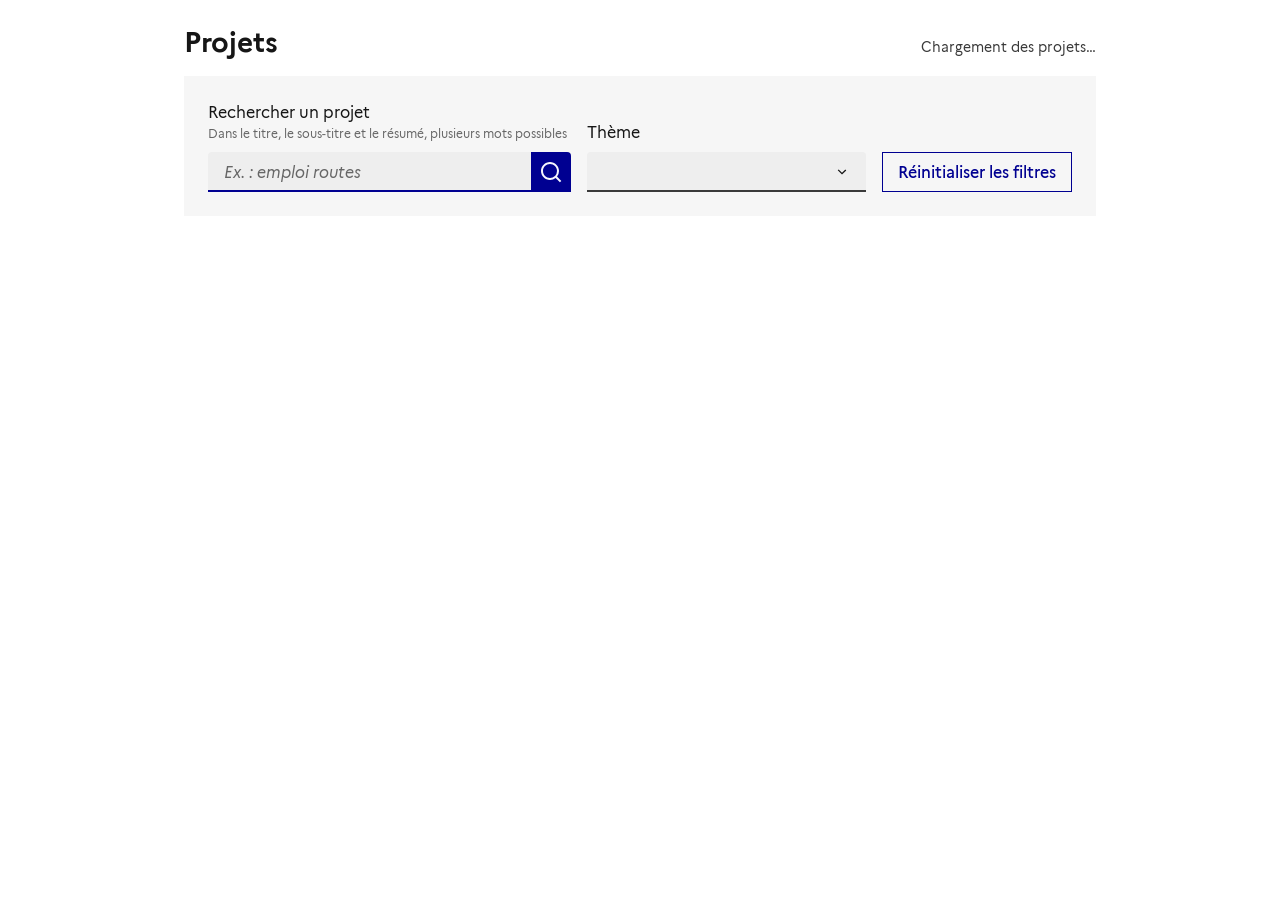
<file: index.html>
<!doctype html>
<html lang="fr">
<head>
<meta charset="utf-8">
<meta name="viewport" content="width=device-width, initial-scale=1">
<title>Projets</title>
<!-- Système de Design de l'État (fichiers officiels non modifiés) -->
<link rel="stylesheet" href="dsfr/core/core.min.css">
<link rel="stylesheet" href="dsfr/component/form/form.min.css">
<link rel="stylesheet" href="dsfr/component/input/input.min.css">
<link rel="stylesheet" href="dsfr/component/select/select.min.css">
<link rel="stylesheet" href="dsfr/component/search/search.min.css">
<link rel="stylesheet" href="dsfr/component/button/button.min.css">
<link rel="stylesheet" href="dsfr/component/link/link.min.css">
<link rel="stylesheet" href="dsfr/component/card/card.min.css">
<link rel="stylesheet" href="dsfr/component/badge/badge.min.css">
<link rel="stylesheet" href="dsfr/component/tag/tag.min.css">
<link rel="stylesheet" href="dsfr/component/pagination/pagination.min.css">
<link rel="stylesheet" href="dsfr/component/alert/alert.min.css">
<link rel="stylesheet" href="dsfr/component/skiplink/skiplink.min.css">
<link rel="stylesheet" href="css/app.css">
</head>
<body>

<div class="fr-skiplinks">
  <nav aria-label="Accès rapide" class="fr-container">
    <ul class="fr-skiplinks__list">
      <li><a class="fr-link" href="#q">Recherche</a></li>
      <li><a class="fr-link" href="#liste">Résultats</a></li>
    </ul>
  </nav>
</div>

<main id="w" class="app">
  <div class="app-tete">
    <div class="app-tete__id" id="tete-id">
      <!-- Le logo (réglage entete.logo) est inséré ici par le script. Titre et texte viennent de la table de réglages de Grist. -->
      <div class="app-tete__texte">
        <h2 class="fr-h3 app-titre" id="titre">Projets</h2>
        <p class="app-intro" id="intro" hidden></p>
      </div>
    </div>
    <p class="fr-text--sm app-compteur" id="compteur" aria-live="polite">Chargement des projets…</p>
  </div>

  <div class="app-barre">
    <form id="recherche" role="search" class="app-champ-q">
      <div class="fr-search-bar fr-search-bar--labelled">
        <label class="fr-label" for="q">Rechercher un projet<span class="fr-hint-text">Dans le titre, le sous-titre et le résumé, plusieurs mots possibles</span></label>
        <input class="fr-input" type="search" id="q" name="q" autocomplete="off" placeholder="Ex. : emploi routes">
        <button type="submit" class="fr-btn" title="Rechercher">Rechercher</button>
      </div>
    </form>
    <!-- Le libellé du filtre est celui de la colonne des thèmes dans Grist ; « Thème » n'est que le libellé par défaut. -->
    <div class="fr-select-group app-champ-theme" id="groupe-theme">
      <label class="fr-label" for="theme">Thème</label>
      <select class="fr-select" id="theme" name="theme"></select>
    </div>
    <button type="button" class="fr-btn fr-btn--secondary app-reinit" id="reinit">Réinitialiser les filtres</button>
  </div>

  <div class="app-avis" id="avis"></div>
  <div id="liste" tabindex="-1"></div>
  <nav class="fr-pagination" aria-label="Pagination" id="pagination" hidden></nav>
</main>

<dialog id="detail" class="app-dialog" aria-labelledby="m-titre">
  <div class="app-dialog__tete">
    <button type="button" class="fr-btn--close fr-btn" id="m-fermer" title="Fermer la fenêtre">Fermer</button>
  </div>
  <div class="app-dialog__corps" id="m-corps"></div>
  <div class="app-dialog__pied">
    <button type="button" class="fr-btn fr-btn--tertiary fr-btn--sm" id="m-prec"></button>
    <span class="app-pos" id="m-pos" aria-live="polite"></span>
    <button type="button" class="fr-btn fr-btn--tertiary fr-btn--sm" id="m-suiv"></button>
  </div>
</dialog>

<!-- Interface de programmation de Grist.
     Pour éviter tout appel à un domaine extérieur, remplacez cette adresse par celle de votre instance :
     https://votre-instance-grist/grist-plugin-api.js -->
<script src="https://docs.getgrist.com/grist-plugin-api.js"></script>
<script src="js/config.js"></script>
<script src="js/socle.js"></script>
<script src="js/widget.js"></script>
</body>
</html>
</file>
<file: css/app.css>
/* Mise en page du widget « Projets » (maquette B : liste de cartes horizontales sur une colonne).
   Les composants (carte, recherche, liste déroulante, étiquette, bouton, pagination, alerte) viennent du DSFR,
   utilisé sans modification dans le dossier dsfr/. */

html { font-family: Marianne, arial, sans-serif; }
body { margin: 0; background: var(--background-default-grey); color: var(--text-default-grey); }
[hidden] { display: none !important; }

.app { max-width: 60rem; margin: 0 auto; padding: 1.5rem 1.5rem 3rem; }

/* en-tête : titre à gauche, compteur à droite */
.app-tete { display: flex; flex-wrap: wrap; align-items: flex-end; justify-content: space-between; gap: .5rem 1.5rem; margin-bottom: 1rem; }
.app-tete__id { display: flex; flex-wrap: wrap; align-items: center; gap: 1rem 1.5rem; min-width: 0; }
.app-tete__texte { min-width: 0; max-width: 42rem; }
.app-logo { display: block; width: auto; max-width: 12rem; max-height: 5rem; }
.app-titre { margin: 0; }
.app-intro { margin: .5rem 0 0; white-space: pre-line; }
.app-compteur { margin: 0; }
.app-compteur strong { color: var(--text-title-grey); }

/* bloc de filtres : recherche, thème et réinitialisation sur une ligne */
.app-barre { display: grid; grid-template-columns: minmax(0, 1.3fr) minmax(0, 1fr) auto; gap: 1rem; align-items: end; padding: 1.5rem; margin-bottom: 1.5rem; background: var(--background-alt-grey); }
.app-barre .fr-select-group { margin-bottom: 0; }
.app-barre .fr-search-bar { margin: 0; }
.app-barre .fr-select { text-overflow: ellipsis; }
.app-barre:has(> .app-champ-theme[hidden]) { grid-template-columns: minmax(0, 1fr) auto; }
.app-avis { margin-bottom: 1rem; }
.app-avis .fr-alert { max-width: 40rem; margin-bottom: 1rem; }

/* liste de cartes horizontales */
.app-cartes { display: flex; flex-direction: column; gap: 1rem; margin: 0; padding: 0; list-style: none; }
.app-cartes > li { padding: 0; margin: 0; }
.app-cartes .fr-card { width: 100%; }
.fr-card .fr-card__title button { padding: 0; border: 0; background: none; font: inherit; color: inherit; text-align: left; cursor: pointer; }
/* sous-titre limité à 2 lignes ; flex: none empêche la carte (en colonne flexible) d'écraser le paragraphe */
.fr-card .fr-card__desc { flex: 0 0 auto; max-height: 3rem; display: -webkit-box; -webkit-line-clamp: 2; -webkit-box-orient: vertical; overflow: hidden; }
.app-cartes .fr-card__start { display: flex; flex-wrap: wrap; align-items: center; justify-content: space-between; gap: .5rem; }
.app-cartes .fr-card__start .fr-tags-group { margin: 0; }
.app-cartes .fr-card__start .fr-card__detail { margin: 0; }
@media (min-width: 48em) {
  .app-cartes .fr-card--horizontal .fr-card__header { flex: 0 0 15rem; width: 15rem; }
}

/* visuel de la carte : l'illustration, à défaut les tags du projet */
.app-img { display: block; width: 100%; aspect-ratio: 4 / 3; object-fit: cover; background: var(--background-contrast-grey); }
.app-tags { display: flex; align-items: center; width: 100%; height: 100%; min-height: 11.25rem; padding: 1rem; background: var(--background-alt-blue-france); }
.app-tags__liste { display: flex; flex-direction: column; align-items: flex-start; gap: .5rem; margin: 0; padding: 0; list-style: none; }
.app-tags__liste > li { padding: 0; margin: 0; }
.app-neutre { width: 100%; aspect-ratio: 4 / 3; background: var(--background-contrast-grey); }
.app-ico { width: 1rem; height: 1rem; fill: currentColor; flex: none; }
.app-echec { margin: 0; padding: 1rem; text-align: center; font-size: .875rem; color: var(--text-mention-grey); }

#pagination { margin-top: 3rem; }
#pagination .fr-pagination__list { justify-content: center; }

@media (max-width: 61.99em) {
  .app-barre { grid-template-columns: minmax(0, 1fr) minmax(0, 1fr); }
  .app-barre .app-champ-q { grid-column: 1 / -1; }
  .app-barre .app-reinit { justify-self: start; }
  .app-barre:has(> .app-champ-theme[hidden]) { grid-template-columns: minmax(0, 1fr); }
}
@media (max-width: 47.99em) {
  .app { padding: 1rem; }
  .app-barre { grid-template-columns: minmax(0, 1fr); padding: 1rem; }
  .app-barre .app-champ-q { grid-column: auto; }
}

/* fenêtre de détail (boîte de dialogue native : focus piégé, fermeture par Échap) */
.app-dialog { width: min(65rem, calc(100% - 2rem)); max-height: calc(100% - 2rem); padding: 0; border: 0; overflow: auto; background: var(--background-default-grey); color: var(--text-default-grey); }
.app-dialog::backdrop { background: rgba(22, 22, 22, .64); }
.app-dialog__tete { display: flex; padding: 1rem 1rem 0; }
/* galerie à gauche (3/5) et texte à droite (2/5) ; texte seul quand le projet n'a aucun média */
.app-dialog__corps { display: grid; grid-template-columns: 3fr 2fr; gap: 2rem; align-items: start; padding: .5rem 2rem 1.5rem; }
.app-dialog__corps--texte { grid-template-columns: minmax(0, 1fr); max-width: 44rem; }
.app-dialog__pied { position: sticky; bottom: 0; display: flex; align-items: center; justify-content: space-between; gap: .5rem; padding: 1rem 2rem; border-top: 1px solid var(--border-default-grey); background: var(--background-default-grey); }
.app-dialog__pied .fr-btn { gap: .5rem; }
.app-pos { font-size: .875rem; color: var(--text-mention-grey); }

.app-scene { position: relative; display: grid; place-items: center; aspect-ratio: 16 / 9; overflow: hidden; background: var(--background-alt-grey); }
/* Les médias occupent tout le cadre 16/9 de la scène (position absolue : un pourcentage de hauteur n'est pas fiable ici). */
.app-scene > img, .app-scene > iframe, .app-scene > video, .app-scene > .app-video { position: absolute; top: 0; left: 0; width: 100%; height: 100%; }
.app-scene > img { display: block; object-fit: contain; }
.app-scene > iframe, .app-scene > video { border: 0; background: #000; }

.app-nav { position: absolute; top: 50%; transform: translateY(-50%); display: grid; place-items: center; width: 2.5rem; height: 2.5rem; border: 0; background: var(--background-default-grey); color: var(--text-action-high-blue-france); box-shadow: 0 0 0 1px var(--border-default-grey); cursor: pointer; z-index: 2; }
.app-nav:hover { background: var(--background-open-blue-france); }
.app-nav--g { left: .5rem; } .app-nav--d { right: .5rem; }
.app-diapo { position: absolute; right: .5rem; bottom: .5rem; padding: 0 .5rem; background: var(--background-default-grey); color: var(--text-default-grey); font-size: .75rem; line-height: 1.25rem; z-index: 2; }
.app-video { display: grid; place-items: center; gap: 1rem; align-content: center; padding: 1rem; text-align: center; background: var(--background-alt-blue-france); }
.app-video p { margin: 0; font-size: .75rem; color: var(--text-mention-grey); }
.app-video .app-erreur { font-size: 1rem; color: var(--text-default-grey); max-width: 32rem; }
.app-lien-video { margin: .5rem 0 0; }
.app-lecture { gap: .5rem; }
.app-lecture .app-ico { width: 1.25rem; height: 1.25rem; }

/* texte du projet */
.app-info .fr-tags-group { margin: 0 0 .5rem; }
.app-info h2 { margin: .25rem 0 .5rem; }
.app-soustitre { margin: 0 0 .75rem; font-size: 1.125rem; line-height: 1.75rem; color: var(--text-title-grey); }
.app-resume { margin: 0; white-space: pre-line; }
.app-champs { display: grid; gap: .75rem; margin: 1.5rem 0 0; padding: 1rem 0 0; border-top: 1px solid var(--border-default-grey); }
.app-champs dt { font-size: .75rem; line-height: 1.25rem; color: var(--text-mention-grey); }
.app-champs dd { margin: 0; padding: 0; white-space: pre-line; }
.app-champs .fr-tags-group { margin: 0; }
.app-documents { margin: 0; padding: 0; list-style: none; white-space: normal; }
.app-documents > li { padding: 0; margin: 0 0 .5rem; }
.app-doc-info { margin-left: .5rem; font-size: .875rem; color: var(--text-mention-grey); }

@media (max-width: 61.99em) {
  .app-dialog__corps { grid-template-columns: minmax(0, 1fr); gap: 1rem; }
}
@media (max-width: 47.99em) {
  .app-dialog { width: 100%; height: 100%; max-width: none; max-height: none; margin: 0; }
  .app-dialog[open] { display: flex; flex-direction: column; }
  .app-dialog__tete, .app-dialog__pied { flex: none; }
  .app-dialog__corps { flex: 1 0 auto; padding: .5rem 1rem 1rem; }
  .app-dialog__pied { padding: .75rem 1rem; }
  .app-dialog__pied .app-libelle { position: absolute; width: 1px; height: 1px; overflow: hidden; clip: rect(0 0 0 0); white-space: nowrap; }
}
</file>
<file: dsfr/component/form/form.min.css>
/*!
 * DSFR v1.15.4 | SPDX-License-Identifier: Etalab-2.0 | License-Filename: LICENSE.md | restricted use (see terms and conditions)
 */.fr-label{color:var(--text-label-grey);display:block;font-size:1rem;line-height:1.5rem}.fr-label+.fr-input,.fr-label+.fr-input-wrap,.fr-label+.fr-select{margin-top:.5rem}.fr-hint-text{--text-spacing:0 0 1rem;display:block;font-size:.75rem;line-height:1.25rem}.fr-hint-text+.fr-hint-text{margin-top:.25rem}.fr-fieldset{align-items:last baseline;border:0;display:flex;flex-direction:row;flex-wrap:wrap;margin:0 -.75rem 1rem;padding:0 .25rem;position:relative}.fr-fieldset__legend{color:var(--text-label-grey);font-size:1rem;font-weight:700;line-height:1.5rem;margin-left:-.25rem;margin-right:-.25rem;padding-bottom:1rem;padding-left:.75rem;padding-right:.75rem;width:100%}.fr-fieldset__legend--regular{font-weight:400}.fr-fieldset__legend .fr-hint-text{font-weight:400;margin-top:.5rem}.fr-fieldset--error,.fr-fieldset--info,.fr-fieldset--valid{background-position:0 -2.25rem;background-repeat:no-repeat;background-size:2px calc(100% + 1.25rem)}.fr-fieldset--error .fr-fieldset__legend,.fr-fieldset--info .fr-fieldset__legend,.fr-fieldset--valid .fr-fieldset__legend{background-position:0 0;background-repeat:no-repeat;background-size:2px 100%}.fr-fieldset__element{flex:1 1 100%;margin-bottom:1rem;max-width:100%;padding-left:.5rem;padding-right:.5rem}.fr-fieldset__element--inline{flex:0 0 auto}.fr-fieldset__element--inline-grow,.fr-fieldset__element--inline\@md.fr-fieldset__element--inline-grow{flex-grow:1}.fr-fieldset__element.fr-fieldset__element--year{flex:0 0 8rem}.fr-fieldset__element--year:not(.fr-fieldset__element--inline){margin-right:calc(100% - 8rem)}.fr-fieldset__element.fr-fieldset__element--postal{flex:0 0 16rem}.fr-fieldset__element--postal:not(.fr-fieldset__element--inline){margin-right:calc(100% - 16rem)}.fr-fieldset__element.fr-fieldset__element--number{flex:0 0 6rem}.fr-fieldset__element--number:not(.fr-fieldset__element--inline){margin-right:calc(100% - 6rem)}.fr-fieldset__element>.fr-fieldset:last-child:after,.fr-fieldset__element>h1:last-child:after,.fr-fieldset__element>h2:last-child:after,.fr-fieldset__element>h3:last-child:after,.fr-fieldset__element>h4:last-child:after,.fr-fieldset__element>h5:last-child:after,.fr-fieldset__element>h6:last-child:after,.fr-fieldset__element>p:last-child:after,.fr-fieldset__legend>.fr-fieldset:last-child:after,.fr-fieldset__legend>h1:last-child:after,.fr-fieldset__legend>h2:last-child:after,.fr-fieldset__legend>h3:last-child:after,.fr-fieldset__legend>h4:last-child:after,.fr-fieldset__legend>h5:last-child:after,.fr-fieldset__legend>h6:last-child:after,.fr-fieldset__legend>p:last-child:after{content:"";display:block;margin-bottom:-1rem}.fr-fieldset>.fr-messages-group{flex:1 1 100%;padding-left:.5rem;padding-right:.5rem}.fr-fieldset>.fr-messages-group>.fr-message:last-child{margin-bottom:1rem}.fr-message{--comma:", ";--content:var(--comma);align-items:flex-start;display:flex;flex-direction:row;font-size:.75rem;line-height:1.25rem;margin:0 0 .25rem}.fr-message:after{clip:rect(0,0,0,0);border:0;content:var(--content);display:block;height:1px;margin:-1px;overflow:hidden;padding:0;position:absolute;white-space:nowrap;width:1px}.fr-message:last-child{--comma:". ";margin-bottom:0}.fr-message--error:before,.fr-message--info:before,.fr-message--valid:before,.fr-message--warning:before{--icon-size:1rem;background-color:currentColor;content:"";display:inline-block;flex:0 0 auto;height:var(--icon-size);margin-right:.25rem;margin-top:.125rem;-webkit-mask-size:100% 100%;mask-size:100% 100%;vertical-align:calc((.75em - var(--icon-size))*.5);width:var(--icon-size)}.fr-message--error:before{-webkit-mask-image:url(../../icons/system/fr--error-fill.svg);mask-image:url(../../icons/system/fr--error-fill.svg)}.fr-message--valid:before{-webkit-mask-image:url(../../icons/system/fr--success-fill.svg);mask-image:url(../../icons/system/fr--success-fill.svg)}.fr-message--info:before{-webkit-mask-image:url(../../icons/system/fr--info-fill.svg);mask-image:url(../../icons/system/fr--info-fill.svg)}.fr-message--warning:before{-webkit-mask-image:url(../../icons/system/fr--warning-fill.svg);mask-image:url(../../icons/system/fr--warning-fill.svg)}.fr-input-group--valid label,.fr-range-group--valid label,.fr-select-group--valid label,.fr-upload-group--valid label{color:var(--text-default-success)}.fr-input-group--error label,.fr-range-group--error label,.fr-select-group--error label,.fr-upload-group--error label{color:var(--text-default-error)}.fr-input-group--info label,.fr-range-group--info label,.fr-select-group--info label,.fr-upload-group--info label{color:var(--text-default-info)}.fr-input-group--disabled .fr-hint-text,.fr-input-group--disabled label,.fr-range-group--disabled .fr-hint-text,.fr-range-group--disabled label,.fr-select-group--disabled .fr-hint-text,.fr-select-group--disabled label,.fr-upload-group--disabled .fr-hint-text,.fr-upload-group--disabled label{color:var(--text-disabled-grey)}.fr-label--error{color:var(--text-default-error)}.fr-label--success{color:var(--text-default-success)}.fr-label--info{color:var(--text-default-info)}.fr-label--disabled,.fr-label--disabled .fr-hint-text{color:var(--text-disabled-grey)}.fr-hint-text,.fr-message{color:var(--text-mention-grey)}.fr-message--error{color:var(--text-default-error)}.fr-message--valid{color:var(--text-default-success)}.fr-message--info{color:var(--text-default-info)}.fr-message--warning{color:var(--text-default-warning)}.fr-fieldset input:disabled~.fr-hint-text,.fr-fieldset input:disabled~label,.fr-fieldset input:disabled~label .fr-hint-text,.fr-fieldset:disabled .fr-fieldset__legend,.fr-fieldset:disabled .fr-hint-text,.fr-fieldset:disabled .fr-label{color:var(--text-disabled-grey)}.fr-fieldset--error,.fr-fieldset--error .fr-fieldset__legend{background-image:linear-gradient(0deg,var(--border-plain-error),var(--border-plain-error))}.fr-fieldset--error .fr-fieldset__legend,.fr-fieldset--error .fr-label{color:var(--text-default-error)}.fr-fieldset--valid,.fr-fieldset--valid .fr-fieldset__legend{background-image:linear-gradient(0deg,var(--border-plain-success),var(--border-plain-success))}.fr-fieldset--valid .fr-fieldset__legend,.fr-fieldset--valid .fr-label{color:var(--text-default-success)}.fr-fieldset--info,.fr-fieldset--info .fr-fieldset__legend{background-image:linear-gradient(0deg,var(--border-plain-info),var(--border-plain-info))}.fr-fieldset--info .fr-fieldset__legend,.fr-fieldset--info .fr-label{color:var(--text-default-info)}.fr-input-group:not(:last-child),.fr-select-group:not(:last-child){margin-bottom:1.5rem}.fr-input-group .fr-label .fr-hint-text,.fr-select-group .fr-label .fr-hint-text{margin-top:.25rem}.fr-fieldset--inline .fr-fieldset__content{align-items:baseline;display:flex;flex-wrap:wrap;justify-content:flex-start;margin:-.75rem .5rem 0}.fr-fieldset--inline .fr-checkbox-group{display:inline-flex;margin-bottom:0}.fr-fieldset--inline .fr-checkbox-group:first-child{margin-top:0}.fr-fieldset--inline .fr-checkbox-group:not(:last-child){margin-right:1.25rem}.fr-fieldset--inline .fr-checkbox-group:last-child{margin-bottom:0}.fr-fieldset--inline .fr-radio-group{display:inline-flex}.fr-fieldset--inline .fr-radio-group:not(:last-child){margin-right:1.75rem}.fr-fieldset--inline .fr-radio-group:first-child{margin-top:0}.fr-fieldset--inline .fr-radio-group:last-child{margin-bottom:0}.fr-fieldset__content{margin:0 .5rem;position:relative;width:100%}.fr-fieldset__content .fr-checkbox-group:first-child,.fr-fieldset__content .fr-radio-group:first-child{margin-top:-.75rem}.fr-fieldset__content .fr-checkbox-group label,.fr-fieldset__content .fr-radio-group label{padding:.75rem 0}.fr-fieldset__content .fr-checkbox-group input[type=checkbox]+label:before,.fr-fieldset__content .fr-radio-group:not(.fr-radio-rich) input[type=radio]+label:before{top:.75rem}.fr-fieldset__content+.fr-error-text,.fr-fieldset__content+.fr-info-text,.fr-fieldset__content+.fr-valid-text{margin-bottom:1rem;margin-left:.5rem;margin-top:0}.fr-error-text,.fr-info-text,.fr-valid-text{align-items:center;display:flex;flex-direction:row;font-size:.75rem;line-height:1.25rem;margin-bottom:0;margin-top:1rem}.fr-error-text:before,.fr-info-text:before,.fr-valid-text:before{--icon-size:1rem;background-color:currentColor;content:"";display:inline-block;flex:0 0 auto;height:var(--icon-size);margin-right:.25rem;-webkit-mask-size:100% 100%;mask-size:100% 100%;vertical-align:calc((.75em - var(--icon-size))*.5);width:var(--icon-size)}.fr-error-text+.fr-error-text,.fr-error-text+.fr-info-text,.fr-error-text+.fr-valid-text,.fr-info-text+.fr-error-text,.fr-info-text+.fr-info-text,.fr-info-text+.fr-valid-text,.fr-valid-text+.fr-error-text,.fr-valid-text+.fr-info-text,.fr-valid-text+.fr-valid-text{margin-top:.25rem}.fr-error-text:before{-webkit-mask-image:url(../../icons/system/fr--error-fill.svg);mask-image:url(../../icons/system/fr--error-fill.svg)}.fr-valid-text:before{-webkit-mask-image:url(../../icons/system/fr--success-fill.svg);mask-image:url(../../icons/system/fr--success-fill.svg)}.fr-info-text:before{-webkit-mask-image:url(../../icons/system/fr--info-fill.svg);mask-image:url(../../icons/system/fr--info-fill.svg)}.fr-error-text{color:var(--text-default-error)}.fr-valid-text{color:var(--text-default-success)}.fr-info-text{color:var(--text-default-info)}.fr-fieldset--valid .fr-fieldset__content:before{box-shadow:inset 2px 0 0 0 var(--border-plain-success)}.fr-fieldset--error .fr-fieldset__content:before{box-shadow:inset 2px 0 0 0 var(--border-plain-error)}.fr-fieldset--info .fr-fieldset__content:before{box-shadow:inset 2px 0 0 0 var(--border-plain-info)}@media (min-width:36em){
  /*! media sm */
  /*! media sm */}@media (min-width:48em){
  /*! media md */.fr-fieldset__element--inline\@md{flex:0 0 auto}.fr-fieldset__element--number.fr-fieldset__element--inline\@md,.fr-fieldset__element--postal.fr-fieldset__element--inline\@md,.fr-fieldset__element--year.fr-fieldset__element--inline\@md{margin-right:0}
  /*! media md */}@media (min-width:62em){
  /*! media lg */
  /*! media lg */}@media (min-width:78em){
  /*! media xl */
  /*! media xl */}@media (forced-colors:active){.fr-fieldset input:disabled~.fr-hint-text,.fr-fieldset input:disabled~label,.fr-fieldset input:disabled~label .fr-hint-text,.fr-fieldset:disabled .fr-fieldset__legend,.fr-fieldset:disabled .fr-hint-text,.fr-fieldset:disabled .fr-label{color:graytext}.fr-message--error:after,.fr-message--error:before,.fr-message--info:after,.fr-message--info:before,.fr-message--valid:after,.fr-message--valid:before,.fr-message--warning:after,.fr-message--warning:before{background-color:canvasText;forced-color-adjust:none}.fr-error-text:before,.fr-info-text:before,.fr-valid-text:before{background-color:canvastext;forced-color-adjust:none}}@media screen and (-ms-high-contrast:active),screen and (-ms-high-contrast:none){.fr-fieldset__legend{color:#161616;max-width:100%}.fr-message--error:after,.fr-message--error:before{background-color:transparent;background-image:url(../../icons/system/fr--error-fill.svg);background-repeat:no-repeat;background-size:100%;height:1rem;width:1rem}.fr-message--valid:after,.fr-message--valid:before{background-image:url(../../icons/system/fr--success-fill.svg)}.fr-message--info:after,.fr-message--info:before,.fr-message--valid:after,.fr-message--valid:before{background-color:transparent;background-repeat:no-repeat;background-size:100%;height:1rem;width:1rem}.fr-message--info:after,.fr-message--info:before{background-image:url(../../icons/system/fr--info-fill.svg)}.fr-message--warning:after,.fr-message--warning:before{background-color:transparent;background-image:url(../../icons/system/fr--warning-fill.svg);background-repeat:no-repeat;background-size:100%;height:1rem;width:1rem}.fr-input-group--valid label,.fr-range-group--valid label,.fr-select-group--valid label,.fr-upload-group--valid label{color:#18753c}.fr-input-group--error label,.fr-range-group--error label,.fr-select-group--error label,.fr-upload-group--error label{color:#ce0500}.fr-input-group--info label,.fr-range-group--info label,.fr-select-group--info label,.fr-upload-group--info label{color:#0063cb}.fr-input-group--disabled .fr-hint-text,.fr-input-group--disabled label,.fr-range-group--disabled .fr-hint-text,.fr-range-group--disabled label,.fr-select-group--disabled .fr-hint-text,.fr-select-group--disabled label,.fr-upload-group--disabled .fr-hint-text,.fr-upload-group--disabled label{color:#929292}.fr-label{color:#161616}.fr-label--error{color:#ce0500}.fr-label--success{color:#18753c}.fr-label--info{color:#0063cb}.fr-label--disabled,.fr-label--disabled .fr-hint-text{color:#929292}.fr-hint-text,.fr-message{color:#666}.fr-message--error{color:#ce0500}.fr-message--valid{color:#18753c}.fr-message--info{color:#0063cb}.fr-message--warning{color:#b34000}.fr-fieldset input:disabled~.fr-hint-text,.fr-fieldset input:disabled~label,.fr-fieldset input:disabled~label .fr-hint-text,.fr-fieldset:disabled .fr-fieldset__legend,.fr-fieldset:disabled .fr-hint-text,.fr-fieldset:disabled .fr-label{color:#929292}.fr-fieldset--error,.fr-fieldset--error .fr-fieldset__legend{background-image:linear-gradient(0deg,#ce0500,#ce0500)}.fr-fieldset--error .fr-fieldset__legend,.fr-fieldset--error .fr-label{color:#ce0500}.fr-fieldset--valid,.fr-fieldset--valid .fr-fieldset__legend{background-image:linear-gradient(0deg,#18753c,#18753c)}.fr-fieldset--valid .fr-fieldset__legend,.fr-fieldset--valid .fr-label{color:#18753c}.fr-fieldset--info,.fr-fieldset--info .fr-fieldset__legend{background-image:linear-gradient(0deg,#0063cb,#0063cb)}.fr-fieldset--info .fr-fieldset__legend,.fr-fieldset--info .fr-label{color:#0063cb}.fr-error-text:after,.fr-error-text:before{background-image:url(../../icons/system/fr--error-fill.svg)}.fr-error-text:after,.fr-error-text:before,.fr-valid-text:after,.fr-valid-text:before{background-color:transparent;background-repeat:no-repeat;background-size:100%;height:1rem;width:1rem}.fr-valid-text:after,.fr-valid-text:before{background-image:url(../../icons/system/fr--success-fill.svg)}.fr-error-text{color:#ce0500}.fr-valid-text{color:#18753c}.fr-info-text{color:#0063cb}.fr-fieldset--valid .fr-fieldset__content:before{box-shadow:inset 2px 0 0 0 #18753c}.fr-fieldset--error .fr-fieldset__content:before{box-shadow:inset 2px 0 0 0 #ce0500}.fr-fieldset--info .fr-fieldset__content:before{box-shadow:inset 2px 0 0 0 #0063cb}}@media print{.fr-hint-text{font-size:1rem;line-height:1.5rem}.fr-message:before{-webkit-print-color-adjust:exact;print-color-adjust:exact}}
</file>
<file: dsfr/component/input/input.min.css>
/*!
 * DSFR v1.15.4 | SPDX-License-Identifier: Etalab-2.0 | License-Filename: LICENSE.md | restricted use (see terms and conditions)
 */.fr-input{--idle:transparent;--hover:var(--background-contrast-grey-hover);--active:var(--background-contrast-grey-active);background-color:var(--background-contrast-grey);border-radius:.25rem .25rem 0 0;box-shadow:inset 0 -2px 0 0 var(--border-plain-grey);color:var(--text-default-grey);display:block;font-size:1rem;line-height:1.5rem;padding:.5rem 1rem;width:100%}.fr-input:not(textarea){max-height:2.5rem}.fr-input::placeholder{color:var(--text-mention-grey);font-style:italic;opacity:1}.fr-input::-webkit-contacts-auto-fill-button{--idle:transparent;--hover:var(--text-label-grey-hover);--active:var(--text-label-grey-active);background-color:var(--text-label-grey);cursor:pointer}.fr-input[type=date]{min-height:2.5rem;position:relative}.fr-input[type=date]:after{content:"";display:block;height:1rem;pointer-events:none;position:absolute;right:1rem;top:.75rem;width:1rem}@supports selector(::-webkit-calendar-picker-indicator){.fr-input[type=date]{background-position:calc(100% - 1rem) 50%;background-repeat:no-repeat;background-size:1rem 1rem;padding-right:3rem}.fr-input[type=date]::-webkit-calendar-picker-indicator{display:block;margin-right:-2.5rem;padding:.5rem}}.fr-input-wrap{display:block;position:relative}.fr-input-wrap[class*=" fr-fi-"] .fr-input,.fr-input-wrap[class*=" fr-icon-"] .fr-input,.fr-input-wrap[class^=fr-fi-] .fr-input,.fr-input-wrap[class^=fr-icon-] .fr-input{padding-right:3rem}.fr-input-wrap[class*=" fr-fi-"]:before,.fr-input-wrap[class*=" fr-icon-"]:before,.fr-input-wrap[class^=fr-fi-]:before,.fr-input-wrap[class^=fr-icon-]:before{--icon-size:1rem;bottom:.75rem;margin:auto;pointer-events:none;position:absolute;right:1rem;top:.75rem}.fr-input-wrap--action,.fr-input-wrap--addon{display:flex;flex-direction:row;width:100%}.fr-input-wrap--addon>:first-child:not(:last-child){border-radius:.25rem 0 0 0}.fr-input-wrap--addon>:last-child:not(:first-child){border-radius:0 .25rem 0 0}.fr-input-wrap--action .fr-btn{margin-left:1rem}.fr-input-wrap+.fr-hint-text{margin-top:1rem}.fr-input-group{position:relative}.fr-input-group .fr-message:first-child{margin-top:1rem}.fr-input-group--error:before,.fr-input-group--info:before,.fr-input-group--valid:before{background-position:0 0;background-repeat:no-repeat;background-size:.125rem 100%;bottom:0;content:"";display:block;left:-.75rem;pointer-events:none;position:absolute;right:-.75rem;top:0}textarea.fr-input{min-height:3.75rem}.fr-input:disabled{box-shadow:inset 0 -2px 0 0 var(--border-disabled-grey);color:var(--text-disabled-grey)}.fr-input:-webkit-autofill,.fr-input:-webkit-autofill:focus,.fr-input:-webkit-autofill:hover,.fr-input:autofill,.fr-input:autofill:focus,.fr-input:autofill:hover{-webkit-text-fill-color:var(--text-label-grey);box-shadow:inset 0 -2px 0 0 var(--border-plain-grey),inset 0 0 0 1000px var(--background-contrast-info)}@supports selector(::-webkit-calendar-picker-indicator){.fr-input[type=date]:after{--data-uri-svg:url("data:image/svg+xml;charset=utf-8,%3Csvg xmlns='http://www.w3.org/2000/svg' viewBox='0 0 24 24'%3E%3Cpath fill='%23161616' d='M17 3h4c.55 0 1 .45 1 1v16c0 .55-.45 1-1 1H3c-.55 0-1-.45-1-1V4c0-.55.45-1 1-1h4V1h2v2h6V1h2v2zm-2 2H9v2H7V5H4v4h16V5h-3v2h-2V5zm5 6H4v8h16v-8z'/%3E%3C/svg%3E");background-color:var(--background-contrast-grey);background-image:var(--data-uri-svg)}:root[data-fr-theme=dark] .fr-input[type=date]:after{--data-uri-svg:url("data:image/svg+xml;charset=utf-8,%3Csvg xmlns='http://www.w3.org/2000/svg' viewBox='0 0 24 24'%3E%3Cpath fill='%23fff' d='M17 3h4c.55 0 1 .45 1 1v16c0 .55-.45 1-1 1H3c-.55 0-1-.45-1-1V4c0-.55.45-1 1-1h4V1h2v2h6V1h2v2zm-2 2H9v2H7V5H4v4h16V5h-3v2h-2V5zm5 6H4v8h16v-8z'/%3E%3C/svg%3E")}.fr-input[type=date]:disabled{box-shadow:inset 0 -2px 0 0 var(--border-disabled-grey);color:var(--text-disabled-grey)}.fr-input[type=date]:disabled:after{--data-uri-svg:url("data:image/svg+xml;charset=utf-8,%3Csvg xmlns='http://www.w3.org/2000/svg' viewBox='0 0 24 24'%3E%3Cpath fill='%23929292' d='M17 3h4c.55 0 1 .45 1 1v16c0 .55-.45 1-1 1H3c-.55 0-1-.45-1-1V4c0-.55.45-1 1-1h4V1h2v2h6V1h2v2zm-2 2H9v2H7V5H4v4h16V5h-3v2h-2V5zm5 6H4v8h16v-8z'/%3E%3C/svg%3E");background-image:var(--data-uri-svg)}:root[data-fr-theme=dark] .fr-input[type=date]:disabled:after{--data-uri-svg:url("data:image/svg+xml;charset=utf-8,%3Csvg xmlns='http://www.w3.org/2000/svg' viewBox='0 0 24 24'%3E%3Cpath fill='%23666' d='M17 3h4c.55 0 1 .45 1 1v16c0 .55-.45 1-1 1H3c-.55 0-1-.45-1-1V4c0-.55.45-1 1-1h4V1h2v2h6V1h2v2zm-2 2H9v2H7V5H4v4h16V5h-3v2h-2V5zm5 6H4v8h16v-8z'/%3E%3C/svg%3E")}}.fr-input-wrap--addon>.fr-input:not(:last-child){box-shadow:inset 0 -2px 0 0 var(--border-action-high-blue-france)}.fr-fieldset--valid .fr-input,.fr-fieldset--valid .fr-input-wrap--addon>.fr-input:not(:last-child),.fr-input-group--valid .fr-input,.fr-input-group--valid .fr-input-wrap--addon>.fr-input:not(:last-child){box-shadow:inset 0 -2px 0 0 var(--border-plain-success)}.fr-fieldset--error .fr-input,.fr-fieldset--error .fr-input-wrap--addon>.fr-input:not(:last-child),.fr-input-group--error .fr-input,.fr-input-group--error .fr-input-wrap--addon>.fr-input:not(:last-child){box-shadow:inset 0 -2px 0 0 var(--border-plain-error)}.fr-input-group--error:before{background-image:linear-gradient(0deg,var(--border-plain-error),var(--border-plain-error))}.fr-input-group--valid:before{background-image:linear-gradient(0deg,var(--border-plain-success),var(--border-plain-success))}.fr-input-group--info:before{background-image:linear-gradient(0deg,var(--border-plain-info),var(--border-plain-info))}@media (min-width:36em){
  /*! media sm */
  /*! media sm */}@media (min-width:48em){
  /*! media md */
  /*! media md */}@media (min-width:62em){
  /*! media lg */
  /*! media lg */}@media (min-width:78em){
  /*! media xl */
  /*! media xl */}@media (forced-colors:active){.fr-input-wrap--addon>:last-child:not(:first-child){max-height:2.5rem}}@media screen and (-ms-high-contrast:active),screen and (-ms-high-contrast:none){.fr-input-wrap--addon .fr-btn{flex-shrink:0}.fr-input:-ms-input-placeholder{font-style:italic}.fr-input{background-color:#eee;box-shadow:inset 0 -2px 0 0 #3a3a3a;color:#3a3a3a}.fr-input::placeholder{color:#666}.fr-input::-webkit-contacts-auto-fill-button{background-color:#161616}.fr-input::-webkit-contacts-auto-fill-button:hover{background-color:#343434}.fr-input::-webkit-contacts-auto-fill-button:active{background-color:#474747}.fr-input:-webkit-autofill,.fr-input:-webkit-autofill:focus,.fr-input:-webkit-autofill:hover,.fr-input:autofill,.fr-input:autofill:focus,.fr-input:autofill:hover{-webkit-text-fill-color:#161616;box-shadow:inset 0 -2px 0 0 #3a3a3a,inset 0 0 0 1000px #e8edff}.fr-input-wrap--addon>.fr-input:not(:last-child){box-shadow:inset 0 -2px 0 0 #000091}.fr-fieldset--valid .fr-input,.fr-fieldset--valid .fr-input-wrap--addon>.fr-input:not(:last-child),.fr-input-group--valid .fr-input,.fr-input-group--valid .fr-input-wrap--addon>.fr-input:not(:last-child){box-shadow:inset 0 -2px 0 0 #18753c}.fr-fieldset--error .fr-input,.fr-fieldset--error .fr-input-wrap--addon>.fr-input:not(:last-child),.fr-input-group--error .fr-input,.fr-input-group--error .fr-input-wrap--addon>.fr-input:not(:last-child){box-shadow:inset 0 -2px 0 0 #ce0500}.fr-input-group--error:before{background-image:linear-gradient(0deg,#ce0500,#ce0500)}.fr-input-group--valid:before{background-image:linear-gradient(0deg,#18753c,#18753c)}.fr-input-group--info:before{background-image:linear-gradient(0deg,#0063cb,#0063cb)}}@media screen and (-ms-high-contrast:active) and (-ms-high-contrast:active),screen and (-ms-high-contrast:active) and (-ms-high-contrast:none),screen and (-ms-high-contrast:none) and (-ms-high-contrast:active),screen and (-ms-high-contrast:none) and (-ms-high-contrast:none){.fr-input:-ms-input-placeholder{color:#666}}@media print{.fr-input-group:before{background-image:none}.fr-input-group input,.fr-input-group textarea{background-color:transparent;border:1px solid var(--border-default-grey)}}
</file>
<file: dsfr/component/select/select.min.css>
/*!
 * DSFR v1.15.4 | SPDX-License-Identifier: Etalab-2.0 | License-Filename: LICENSE.md | restricted use (see terms and conditions)
 */.fr-select{--idle:transparent;--hover:var(--background-contrast-grey-hover);--active:var(--background-contrast-grey-active);--data-uri-svg:url("data:image/svg+xml;charset=utf-8,%3Csvg xmlns='http://www.w3.org/2000/svg' viewBox='0 0 24 24'%3E%3Cpath fill='%23161616' d='m12 13.1 5-4.9 1.4 1.4-6.4 6.3-6.4-6.4L7 8.1l5 5z'/%3E%3C/svg%3E");-webkit-appearance:none;-moz-appearance:none;appearance:none;background-color:var(--background-contrast-grey);background-image:var(--data-uri-svg);background-position:calc(100% - 1rem) 50%;background-repeat:no-repeat;background-size:1rem 1rem;border-radius:.25rem .25rem 0 0;box-shadow:inset 0 -2px 0 0 var(--border-plain-grey);color:var(--text-default-grey);display:block;font-size:1rem;line-height:1.5rem;padding:.5rem 2.5rem .5rem 1rem;width:100%}.fr-select-group{position:relative}.fr-select-group .fr-message:first-child{margin-top:1rem}.fr-select-group--error:before,.fr-select-group--info:before,.fr-select-group--valid:before{background-position:0 0;background-repeat:no-repeat;background-size:.125rem 100%;bottom:0;content:"";display:block;left:-.75rem;pointer-events:none;position:absolute;right:-.75rem;top:0}:root[data-fr-theme=dark] .fr-select{--data-uri-svg:url("data:image/svg+xml;charset=utf-8,%3Csvg xmlns='http://www.w3.org/2000/svg' viewBox='0 0 24 24'%3E%3Cpath fill='%23fff' d='m12 13.1 5-4.9 1.4 1.4-6.4 6.3-6.4-6.4L7 8.1l5 5z'/%3E%3C/svg%3E")}.fr-fieldset--valid .fr-select,.fr-select-group--valid .fr-select{box-shadow:inset 0 -2px 0 0 var(--border-plain-success)}.fr-fieldset--error .fr-select,.fr-select-group--error .fr-select{box-shadow:inset 0 -2px 0 0 var(--border-plain-error)}.fr-select-group--error:before{background-image:linear-gradient(0deg,var(--border-plain-error),var(--border-plain-error))}.fr-select-group--valid:before{background-image:linear-gradient(0deg,var(--border-plain-success),var(--border-plain-success))}.fr-select-group--info:before{background-image:linear-gradient(0deg,var(--border-plain-info),var(--border-plain-info))}.fr-select:disabled{--data-uri-svg:url("data:image/svg+xml;charset=utf-8,%3Csvg xmlns='http://www.w3.org/2000/svg' viewBox='0 0 24 24'%3E%3Cpath fill='%23929292' d='m12 13.1 5-4.9 1.4 1.4-6.4 6.3-6.4-6.4L7 8.1l5 5z'/%3E%3C/svg%3E");background-image:var(--data-uri-svg);box-shadow:inset 0 -2px 0 0 var(--border-disabled-grey);color:var(--text-disabled-grey)}:root[data-fr-theme=dark] .fr-select:disabled{--data-uri-svg:url("data:image/svg+xml;charset=utf-8,%3Csvg xmlns='http://www.w3.org/2000/svg' viewBox='0 0 24 24'%3E%3Cpath fill='%23666' d='m12 13.1 5-4.9 1.4 1.4-6.4 6.3-6.4-6.4L7 8.1l5 5z'/%3E%3C/svg%3E")}.fr-select:-webkit-autofill,.fr-select:-webkit-autofill:focus,.fr-select:-webkit-autofill:hover{-webkit-text-fill-color:var(--text-label-grey);box-shadow:inset 0 -2px 0 0 var(--border-plain-grey),inset 0 0 0 1000px var(--background-contrast-blue-france)}@media (min-width:36em){
  /*! media sm */
  /*! media sm */}@media (min-width:48em){
  /*! media md */
  /*! media md */}@media (min-width:62em){
  /*! media lg */
  /*! media lg */}@media (min-width:78em){
  /*! media xl */
  /*! media xl */}@media (forced-colors:active){.fr-select{background-image:url('data:image/svg+xml;charset=utf-8,<svg xmlns="http://www.w3.org/2000/svg" viewBox="0 0 24 24" fill="canvastext"><path d="m12 13.1 5-4.9 1.4 1.4-6.4 6.3-6.4-6.4L7 8.1l5 5z"/></svg>')}}@media screen and (-ms-high-contrast:active),screen and (-ms-high-contrast:none){.fr-select::-ms-expand{display:none}.fr-select{background-color:#eee;background-image:url("data:image/svg+xml;charset=utf-8,%3Csvg xmlns='http://www.w3.org/2000/svg' viewBox='0 0 24 24'%3E%3Cpath fill='%23161616' d='m12 13.1 5-4.9 1.4 1.4-6.4 6.3-6.4-6.4L7 8.1l5 5z'/%3E%3C/svg%3E");box-shadow:inset 0 -2px 0 0 #3a3a3a;color:#3a3a3a}.fr-fieldset--valid .fr-select,.fr-select-group--valid .fr-select{box-shadow:inset 0 -2px 0 0 #18753c}.fr-fieldset--error .fr-select,.fr-select-group--error .fr-select{box-shadow:inset 0 -2px 0 0 #ce0500}.fr-select-group--error:before{background-image:linear-gradient(0deg,#ce0500,#ce0500)}.fr-select-group--valid:before{background-image:linear-gradient(0deg,#18753c,#18753c)}.fr-select-group--info:before{background-image:linear-gradient(0deg,#0063cb,#0063cb)}.fr-select:disabled{background-image:url("data:image/svg+xml;charset=utf-8,%3Csvg xmlns='http://www.w3.org/2000/svg' viewBox='0 0 24 24'%3E%3Cpath fill='%23929292' d='m12 13.1 5-4.9 1.4 1.4-6.4 6.3-6.4-6.4L7 8.1l5 5z'/%3E%3C/svg%3E");box-shadow:inset 0 -2px 0 0 #e5e5e5;color:#929292}.fr-select:-webkit-autofill,.fr-select:-webkit-autofill:focus,.fr-select:-webkit-autofill:hover{-webkit-text-fill-color:#161616;box-shadow:inset 0 -2px 0 0 #3a3a3a,inset 0 0 0 1000px #ececfe}}@media print{.fr-select-group:before{background-image:none!important}.fr-select{background-color:transparent;border:1px solid var(--border-default-grey);-webkit-print-color-adjust:exact;print-color-adjust:exact}}
</file>
<file: dsfr/component/search/search.min.css>
/*!
 * DSFR v1.15.4 | SPDX-License-Identifier: Etalab-2.0 | License-Filename: LICENSE.md | restricted use (see terms and conditions)
 */.fr-search-bar{display:flex;flex-direction:row;flex-wrap:wrap}.fr-search-bar:not(.fr-search-bar--labelled) .fr-label{clip:rect(0,0,0,0);border:0;display:block;height:1px;margin:-1px;overflow:hidden;padding:0;position:absolute;white-space:nowrap;width:1px}.fr-search-bar .fr-input{border-radius:.25rem 0 0;box-shadow:inset 0 -2px 0 0 var(--border-action-high-blue-france);flex:1;margin:0;max-height:2.5rem}.fr-search-bar .fr-input::placeholder{font-style:italic}.fr-search-bar .fr-input::-webkit-search-cancel-button{--data-uri-svg:url("data:image/svg+xml;charset=utf-8,%3Csvg xmlns='http://www.w3.org/2000/svg' width='24' height='24'%3E%3Cpath fill='%23161616' d='M12 22C6.477 22 2 17.523 2 12S6.477 2 12 2s10 4.477 10 10-4.477 10-10 10zm0-11.414L9.172 7.757 7.757 9.172 10.586 12l-2.829 2.828 1.415 1.415L12 13.414l2.828 2.829 1.415-1.415L13.414 12l2.829-2.828-1.415-1.415L12 10.586z'/%3E%3C/svg%3E");-webkit-appearance:none;background-image:var(--data-uri-svg);background-repeat:no-repeat;background-size:1rem 1rem;height:1rem;width:1rem}.fr-search-bar--labelled .fr-label{flex-basis:100%;margin-bottom:.5rem}.fr-search-bar .fr-messages-group{flex-basis:100%;order:4}.fr-search-bar .fr-messages-group .fr-message:first-child{margin-top:1rem}.fr-search-bar .fr-btn{border-radius:0 .25rem 0 0;flex:0 0 auto;font-size:1rem;line-height:1.5rem;max-height:2.5rem;max-width:2.5rem;min-height:2.5rem;overflow:hidden;padding:.5rem;white-space:nowrap}.fr-search-bar .fr-btn:before{--icon-size:1.5rem;background-color:currentColor;content:"";display:inline-block;flex:0 0 auto;height:var(--icon-size);margin-left:0;margin-right:.5rem;-webkit-mask-image:url(../../icons/system/search-line.svg);mask-image:url(../../icons/system/search-line.svg);-webkit-mask-size:100% 100%;mask-size:100% 100%;vertical-align:calc((.75em - var(--icon-size))*.5);width:var(--icon-size)}.fr-search-bar .fr-input--valid{box-shadow:inset 0 -2px 0 0 var(--border-plain-success)}.fr-search-bar .fr-input--error{box-shadow:inset 0 -2px 0 0 var(--border-plain-error)}:root[data-fr-theme=dark] .fr-search-bar .fr-input::-webkit-search-cancel-button{--data-uri-svg:url("data:image/svg+xml;charset=utf-8,%3Csvg xmlns='http://www.w3.org/2000/svg' width='24' height='24'%3E%3Cpath fill='%23fff' d='M12 22C6.477 22 2 17.523 2 12S6.477 2 12 2s10 4.477 10 10-4.477 10-10 10zm0-11.414L9.172 7.757 7.757 9.172 10.586 12l-2.829 2.828 1.415 1.415L12 13.414l2.828 2.829 1.415-1.415L13.414 12l2.829-2.828-1.415-1.415L12 10.586z'/%3E%3C/svg%3E")}@media (min-width:36em){
  /*! media sm */
  /*! media sm */}@media (min-width:48em){
  /*! media md */.fr-search-bar--lg .fr-btn{font-size:1.125rem;line-height:1.75rem;max-height:none;max-width:100%;min-height:3rem;overflow:initial;padding:.5rem 1.5rem}.fr-search-bar--lg .fr-btn:before{--icon-size:1.5rem;margin-left:-.1875rem;margin-right:.5rem}.fr-search-bar--lg .fr-input{max-height:3rem}
  /*! media md */}@media (min-width:62em){
  /*! media lg */
  /*! media lg */}@media (min-width:78em){
  /*! media xl */
  /*! media xl */}@media (forced-colors:active){.fr-search-bar .fr-btn:before{background-color:buttontext;forced-color-adjust:none}}@media screen and (-ms-high-contrast:active),screen and (-ms-high-contrast:none){.fr-search-bar .fr-btn:after,.fr-search-bar .fr-btn:before{background-color:transparent;background-image:url(../../icons/system/search-line.svg);background-repeat:no-repeat;background-size:100%;height:1.5rem;width:1.5rem}.fr-search-bar .fr-input{box-shadow:inset 0 -2px 0 0 #000091}.fr-search-bar .fr-input--valid{box-shadow:inset 0 -2px 0 0 #18753c}.fr-search-bar .fr-input--error{box-shadow:inset 0 -2px 0 0 #ce0500}.fr-search-bar .fr-input::-webkit-search-cancel-button{background-image:url("data:image/svg+xml;charset=utf-8,%3Csvg xmlns='http://www.w3.org/2000/svg' width='24' height='24'%3E%3Cpath fill='%23161616' d='M12 22C6.477 22 2 17.523 2 12S6.477 2 12 2s10 4.477 10 10-4.477 10-10 10zm0-11.414L9.172 7.757 7.757 9.172 10.586 12l-2.829 2.828 1.415 1.415L12 13.414l2.828 2.829 1.415-1.415L13.414 12l2.829-2.828-1.415-1.415L12 10.586z'/%3E%3C/svg%3E")}}@media print{.fr-search-bar input{background-color:transparent;border-left:1px solid var(--border-default-grey);border-top:1px solid var(--border-default-grey)}}
</file>
<file: dsfr/component/button/button.min.css>
/*!
 * DSFR v1.15.4 | SPDX-License-Identifier: Etalab-2.0 | License-Filename: LICENSE.md | restricted use (see terms and conditions)
 */.fr-btn{--text-spacing:0;--title-spacing:0;--underline-img:none;--hover-tint:var(--hover);--idle:transparent;--hover:var(--background-action-high-blue-france-hover);--active:var(--background-action-high-blue-france-active);align-items:center;background-color:var(--background-action-high-blue-france);color:var(--text-inverted-blue-france);display:inline-flex;flex-direction:row;font-size:1rem;font-weight:500;line-height:1.5rem;min-height:2.5rem;padding:.5rem 1rem;width:-moz-fit-content;width:fit-content}.fr-btn:after,.fr-btn:before{display:block}.fr-btn[target=_blank]{max-height:none;max-width:100%;overflow:initial}.fr-btn[target=_blank]:after{--icon-size:1rem;content:"";margin-left:.5rem;margin-right:-.125rem}.fr-btn--align-on-content{margin-left:-1rem;margin-right:-1rem}.fr-btn[class*=" fr-fi-"]:not([class*=fr-btn--icon-]),.fr-btn[class*=" fr-icon-"]:not([class*=fr-btn--icon-]),.fr-btn[class^=fr-fi-]:not([class*=fr-btn--icon-]),.fr-btn[class^=fr-icon-]:not([class*=fr-btn--icon-]){max-height:2.5rem;max-width:2.5rem;overflow:hidden;padding-left:.5rem;padding-right:.5rem;white-space:nowrap}.fr-btn[class*=" fr-fi-"]:not([class*=fr-btn--icon-]):before,.fr-btn[class*=" fr-icon-"]:not([class*=fr-btn--icon-]):before,.fr-btn[class^=fr-fi-]:not([class*=fr-btn--icon-]):before,.fr-btn[class^=fr-icon-]:not([class*=fr-btn--icon-]):before{--icon-size:1.5rem;margin-left:0;margin-right:.5rem}.fr-btn--align-on-content[class*=" fr-fi-"]:not([class*=fr-btn--icon-]),.fr-btn--align-on-content[class*=" fr-icon-"]:not([class*=fr-btn--icon-]),.fr-btn--align-on-content[class^=fr-fi-]:not([class*=fr-btn--icon-]),.fr-btn--align-on-content[class^=fr-icon-]:not([class*=fr-btn--icon-]){margin-left:-.5rem;margin-right:-.5rem}.fr-btn--icon-left[class*=" fr-fi-"],.fr-btn--icon-left[class*=" fr-icon-"],.fr-btn--icon-left[class^=fr-fi-],.fr-btn--icon-left[class^=fr-icon-]{max-height:none;max-width:100%;overflow:initial}.fr-btn--icon-left[class*=" fr-fi-"]:before,.fr-btn--icon-left[class*=" fr-icon-"]:before,.fr-btn--icon-left[class^=fr-fi-]:before,.fr-btn--icon-left[class^=fr-icon-]:before{--icon-size:1rem;margin-left:-.125rem;margin-right:.5rem}.fr-btn--align-on-content.fr-btn--icon-left[class*=" fr-fi-"],.fr-btn--align-on-content.fr-btn--icon-left[class*=" fr-icon-"],.fr-btn--align-on-content.fr-btn--icon-left[class^=fr-fi-],.fr-btn--align-on-content.fr-btn--icon-left[class^=fr-icon-]{margin-left:-.875rem;margin-right:-1rem}.fr-btn--icon-right[class*=" fr-fi-"],.fr-btn--icon-right[class*=" fr-icon-"],.fr-btn--icon-right[class^=fr-fi-],.fr-btn--icon-right[class^=fr-icon-]{max-height:none;max-width:100%;overflow:initial}.fr-btn--icon-right[class*=" fr-fi-"]:after,.fr-btn--icon-right[class*=" fr-icon-"]:after,.fr-btn--icon-right[class^=fr-fi-]:after,.fr-btn--icon-right[class^=fr-icon-]:after{--icon-size:1rem;content:"";margin-left:.5rem;margin-right:-.125rem}.fr-btn--icon-right[class*=" fr-fi-"]:before,.fr-btn--icon-right[class*=" fr-icon-"]:before,.fr-btn--icon-right[class^=fr-fi-]:before,.fr-btn--icon-right[class^=fr-icon-]:before{content:none}.fr-btn--align-on-content.fr-btn--icon-right[class*=" fr-fi-"],.fr-btn--align-on-content.fr-btn--icon-right[class*=" fr-icon-"],.fr-btn--align-on-content.fr-btn--icon-right[class^=fr-fi-],.fr-btn--align-on-content.fr-btn--icon-right[class^=fr-icon-]{margin-left:-1rem;margin-right:-.875rem}.fr-btn--sm{font-size:.875rem;line-height:1.5rem;min-height:2rem;padding:.25rem .75rem}.fr-btn--sm[target=_blank]{max-height:none;max-width:100%;overflow:initial}.fr-btn--sm[target=_blank]:after{--icon-size:1rem;content:"";margin-left:.5rem;margin-right:-.125rem}.fr-btn--sm.fr-btn--align-on-content{margin-left:-.75rem;margin-right:-.75rem}.fr-btn--sm[class*=" fr-fi-"]:not([class*=fr-btn--icon-]),.fr-btn--sm[class*=" fr-icon-"]:not([class*=fr-btn--icon-]),.fr-btn--sm[class^=fr-fi-]:not([class*=fr-btn--icon-]),.fr-btn--sm[class^=fr-icon-]:not([class*=fr-btn--icon-]){max-height:2rem;max-width:2rem;overflow:hidden;padding-left:.5rem;padding-right:.5rem;white-space:nowrap}.fr-btn--sm[class*=" fr-fi-"]:not([class*=fr-btn--icon-]):before,.fr-btn--sm[class*=" fr-icon-"]:not([class*=fr-btn--icon-]):before,.fr-btn--sm[class^=fr-fi-]:not([class*=fr-btn--icon-]):before,.fr-btn--sm[class^=fr-icon-]:not([class*=fr-btn--icon-]):before{--icon-size:1rem;margin-left:0;margin-right:.5rem}.fr-btn--sm.fr-btn--align-on-content[class*=" fr-fi-"]:not([class*=fr-btn--icon-]),.fr-btn--sm.fr-btn--align-on-content[class*=" fr-icon-"]:not([class*=fr-btn--icon-]),.fr-btn--sm.fr-btn--align-on-content[class^=fr-fi-]:not([class*=fr-btn--icon-]),.fr-btn--sm.fr-btn--align-on-content[class^=fr-icon-]:not([class*=fr-btn--icon-]){margin-left:-.5rem;margin-right:-.5rem}.fr-btn--sm.fr-btn--icon-left[class*=" fr-fi-"],.fr-btn--sm.fr-btn--icon-left[class*=" fr-icon-"],.fr-btn--sm.fr-btn--icon-left[class^=fr-fi-],.fr-btn--sm.fr-btn--icon-left[class^=fr-icon-]{max-height:none;max-width:100%;overflow:initial}.fr-btn--sm.fr-btn--icon-left[class*=" fr-fi-"]:before,.fr-btn--sm.fr-btn--icon-left[class*=" fr-icon-"]:before,.fr-btn--sm.fr-btn--icon-left[class^=fr-fi-]:before,.fr-btn--sm.fr-btn--icon-left[class^=fr-icon-]:before{--icon-size:1rem;margin-left:-.125rem;margin-right:.5rem}.fr-btn--sm.fr-btn--align-on-content.fr-btn--icon-left[class*=" fr-fi-"],.fr-btn--sm.fr-btn--align-on-content.fr-btn--icon-left[class*=" fr-icon-"],.fr-btn--sm.fr-btn--align-on-content.fr-btn--icon-left[class^=fr-fi-],.fr-btn--sm.fr-btn--align-on-content.fr-btn--icon-left[class^=fr-icon-]{margin-left:-.625rem;margin-right:-.75rem}.fr-btn--sm.fr-btn--icon-right[class*=" fr-fi-"],.fr-btn--sm.fr-btn--icon-right[class*=" fr-icon-"],.fr-btn--sm.fr-btn--icon-right[class^=fr-fi-],.fr-btn--sm.fr-btn--icon-right[class^=fr-icon-]{max-height:none;max-width:100%;overflow:initial}.fr-btn--sm.fr-btn--icon-right[class*=" fr-fi-"]:after,.fr-btn--sm.fr-btn--icon-right[class*=" fr-icon-"]:after,.fr-btn--sm.fr-btn--icon-right[class^=fr-fi-]:after,.fr-btn--sm.fr-btn--icon-right[class^=fr-icon-]:after{--icon-size:1rem;content:"";margin-left:.5rem;margin-right:-.125rem}.fr-btn--sm.fr-btn--icon-right[class*=" fr-fi-"]:before,.fr-btn--sm.fr-btn--icon-right[class*=" fr-icon-"]:before,.fr-btn--sm.fr-btn--icon-right[class^=fr-fi-]:before,.fr-btn--sm.fr-btn--icon-right[class^=fr-icon-]:before{content:none}.fr-btn--sm.fr-btn--align-on-content.fr-btn--icon-right[class*=" fr-fi-"],.fr-btn--sm.fr-btn--align-on-content.fr-btn--icon-right[class*=" fr-icon-"],.fr-btn--sm.fr-btn--align-on-content.fr-btn--icon-right[class^=fr-fi-],.fr-btn--sm.fr-btn--align-on-content.fr-btn--icon-right[class^=fr-icon-]{margin-left:-.75rem;margin-right:-.625rem}.fr-btn--lg{font-size:1.125rem;line-height:1.75rem;min-height:3rem;padding:.5rem 1.5rem}.fr-btn--lg[target=_blank]{max-height:none;max-width:100%;overflow:initial}.fr-btn--lg[target=_blank]:after{--icon-size:1.5rem;content:"";margin-left:.5rem;margin-right:-.1875rem}.fr-btn--lg.fr-btn--align-on-content{margin-left:-1.5rem;margin-right:-1.5rem}.fr-btn--lg[class*=" fr-fi-"]:not([class*=fr-btn--icon-]),.fr-btn--lg[class*=" fr-icon-"]:not([class*=fr-btn--icon-]),.fr-btn--lg[class^=fr-fi-]:not([class*=fr-btn--icon-]),.fr-btn--lg[class^=fr-icon-]:not([class*=fr-btn--icon-]){max-height:3rem;max-width:3rem;overflow:hidden;padding-left:.5rem;padding-right:.5rem;white-space:nowrap}.fr-btn--lg[class*=" fr-fi-"]:not([class*=fr-btn--icon-]):before,.fr-btn--lg[class*=" fr-icon-"]:not([class*=fr-btn--icon-]):before,.fr-btn--lg[class^=fr-fi-]:not([class*=fr-btn--icon-]):before,.fr-btn--lg[class^=fr-icon-]:not([class*=fr-btn--icon-]):before{--icon-size:2rem;margin-left:0;margin-right:.5rem}.fr-btn--lg.fr-btn--align-on-content[class*=" fr-fi-"]:not([class*=fr-btn--icon-]),.fr-btn--lg.fr-btn--align-on-content[class*=" fr-icon-"]:not([class*=fr-btn--icon-]),.fr-btn--lg.fr-btn--align-on-content[class^=fr-fi-]:not([class*=fr-btn--icon-]),.fr-btn--lg.fr-btn--align-on-content[class^=fr-icon-]:not([class*=fr-btn--icon-]){margin-left:-.5rem;margin-right:-.5rem}.fr-btn--lg.fr-btn--icon-left[class*=" fr-fi-"],.fr-btn--lg.fr-btn--icon-left[class*=" fr-icon-"],.fr-btn--lg.fr-btn--icon-left[class^=fr-fi-],.fr-btn--lg.fr-btn--icon-left[class^=fr-icon-]{max-height:none;max-width:100%;overflow:initial}.fr-btn--lg.fr-btn--icon-left[class*=" fr-fi-"]:before,.fr-btn--lg.fr-btn--icon-left[class*=" fr-icon-"]:before,.fr-btn--lg.fr-btn--icon-left[class^=fr-fi-]:before,.fr-btn--lg.fr-btn--icon-left[class^=fr-icon-]:before{--icon-size:1.5rem;margin-left:-.1875rem;margin-right:.5rem}.fr-btn--lg.fr-btn--align-on-content.fr-btn--icon-left[class*=" fr-fi-"],.fr-btn--lg.fr-btn--align-on-content.fr-btn--icon-left[class*=" fr-icon-"],.fr-btn--lg.fr-btn--align-on-content.fr-btn--icon-left[class^=fr-fi-],.fr-btn--lg.fr-btn--align-on-content.fr-btn--icon-left[class^=fr-icon-]{margin-left:-1.3125rem;margin-right:-1.5rem}.fr-btn--lg.fr-btn--icon-right[class*=" fr-fi-"],.fr-btn--lg.fr-btn--icon-right[class*=" fr-icon-"],.fr-btn--lg.fr-btn--icon-right[class^=fr-fi-],.fr-btn--lg.fr-btn--icon-right[class^=fr-icon-]{max-height:none;max-width:100%;overflow:initial}.fr-btn--lg.fr-btn--icon-right[class*=" fr-fi-"]:after,.fr-btn--lg.fr-btn--icon-right[class*=" fr-icon-"]:after,.fr-btn--lg.fr-btn--icon-right[class^=fr-fi-]:after,.fr-btn--lg.fr-btn--icon-right[class^=fr-icon-]:after{--icon-size:1.5rem;content:"";margin-left:.5rem;margin-right:-.1875rem}.fr-btn--lg.fr-btn--icon-right[class*=" fr-fi-"]:before,.fr-btn--lg.fr-btn--icon-right[class*=" fr-icon-"]:before,.fr-btn--lg.fr-btn--icon-right[class^=fr-fi-]:before,.fr-btn--lg.fr-btn--icon-right[class^=fr-icon-]:before{content:none}.fr-btn--lg.fr-btn--align-on-content.fr-btn--icon-right[class*=" fr-fi-"],.fr-btn--lg.fr-btn--align-on-content.fr-btn--icon-right[class*=" fr-icon-"],.fr-btn--lg.fr-btn--align-on-content.fr-btn--icon-right[class^=fr-fi-],.fr-btn--lg.fr-btn--align-on-content.fr-btn--icon-right[class^=fr-icon-]{margin-left:-1.5rem;margin-right:-1.3125rem}.fr-btns-group{--ul-type:none;--ol-type:none;--ul-start:0;--ol-start:0;--xl-block:0;--li-bottom:0;--ol-content:none;align-items:stretch;display:flex;flex-wrap:wrap;margin-left:-.5rem;margin-right:-.5rem}.fr-btns-group>div,.fr-btns-group>li{max-width:100%;width:100%}.fr-btns-group .fr-btn{justify-content:center;margin:0 .5rem 1rem;width:calc(100% - 1rem)}.fr-btns-group--inline .fr-btn{margin-left:.5rem;margin-right:.5rem;max-width:100%;width:auto}.fr-btns-group--inline>li{display:inline-flex;max-width:100%;width:auto}.fr-btns-group--inline.fr-btns-group--right.fr-btns-group--inline-reverse{flex-direction:row-reverse;justify-content:flex-start}.fr-btns-group--left,.fr-btns-group--left li{justify-content:flex-start;text-align:left}.fr-btns-group--right,.fr-btns-group--right li{justify-content:flex-end;text-align:right}.fr-btns-group--center,.fr-btns-group--center li{justify-content:center;text-align:center}.fr-btns-group--between,.fr-btns-group--between li{justify-content:space-between;text-align:center}.fr-btns-group--equisized{--equisized-width:auto}.fr-btns-group--equisized .fr-btn{justify-content:center;width:var(--equisized-width)}.fr-btns-group--sm .fr-btn:not([class^=fr-icon-]):not([class*=" fr-icon-"]):not([class^=fr-fi-]):not([class*=" fr-fi-"]){font-size:.875rem;line-height:1.5rem;min-height:2rem;padding:.25rem .75rem}.fr-btns-group--sm:not([class^=fr-btns-group--icon-]):not([class*=" fr-btns-group--icon-"]) .fr-btn[class*=" fr-fi-"],.fr-btns-group--sm:not([class^=fr-btns-group--icon-]):not([class*=" fr-btns-group--icon-"]) .fr-btn[class*=" fr-icon-"],.fr-btns-group--sm:not([class^=fr-btns-group--icon-]):not([class*=" fr-btns-group--icon-"]) .fr-btn[class^=fr-fi-],.fr-btns-group--sm:not([class^=fr-btns-group--icon-]):not([class*=" fr-btns-group--icon-"]) .fr-btn[class^=fr-icon-]{font-size:.875rem;justify-content:flex-start;line-height:1.5rem;max-height:2rem;max-width:2rem;min-height:2rem;overflow:hidden;padding:.25rem .5rem;white-space:nowrap}.fr-btns-group--sm:not([class^=fr-btns-group--icon-]):not([class*=" fr-btns-group--icon-"]) .fr-btn[class*=" fr-fi-"]:before,.fr-btns-group--sm:not([class^=fr-btns-group--icon-]):not([class*=" fr-btns-group--icon-"]) .fr-btn[class*=" fr-icon-"]:before,.fr-btns-group--sm:not([class^=fr-btns-group--icon-]):not([class*=" fr-btns-group--icon-"]) .fr-btn[class^=fr-fi-]:before,.fr-btns-group--sm:not([class^=fr-btns-group--icon-]):not([class*=" fr-btns-group--icon-"]) .fr-btn[class^=fr-icon-]:before{--icon-size:1rem;margin-left:0;margin-right:.5rem}.fr-btns-group--sm.fr-btns-group--icon-left .fr-btn[class*=" fr-fi-"],.fr-btns-group--sm.fr-btns-group--icon-left .fr-btn[class*=" fr-icon-"],.fr-btns-group--sm.fr-btns-group--icon-left .fr-btn[class^=fr-fi-],.fr-btns-group--sm.fr-btns-group--icon-left .fr-btn[class^=fr-icon-]{font-size:.875rem;line-height:1.5rem;max-height:none;max-width:100%;min-height:2rem;overflow:initial;padding:.25rem .75rem}.fr-btns-group--sm.fr-btns-group--icon-left .fr-btn[class*=" fr-fi-"]:before,.fr-btns-group--sm.fr-btns-group--icon-left .fr-btn[class*=" fr-icon-"]:before,.fr-btns-group--sm.fr-btns-group--icon-left .fr-btn[class^=fr-fi-]:before,.fr-btns-group--sm.fr-btns-group--icon-left .fr-btn[class^=fr-icon-]:before{--icon-size:1rem;margin-left:-.125rem;margin-right:.5rem}.fr-btns-group--sm.fr-btns-group--icon-right .fr-btn[class*=" fr-fi-"],.fr-btns-group--sm.fr-btns-group--icon-right .fr-btn[class*=" fr-icon-"],.fr-btns-group--sm.fr-btns-group--icon-right .fr-btn[class^=fr-fi-],.fr-btns-group--sm.fr-btns-group--icon-right .fr-btn[class^=fr-icon-]{font-size:.875rem;line-height:1.5rem;max-height:none;max-width:100%;min-height:2rem;overflow:initial;padding:.25rem .75rem}.fr-btns-group--sm.fr-btns-group--icon-right .fr-btn[class*=" fr-fi-"]:after,.fr-btns-group--sm.fr-btns-group--icon-right .fr-btn[class*=" fr-icon-"]:after,.fr-btns-group--sm.fr-btns-group--icon-right .fr-btn[class^=fr-fi-]:after,.fr-btns-group--sm.fr-btns-group--icon-right .fr-btn[class^=fr-icon-]:after{--icon-size:1rem;content:"";margin-left:.5rem;margin-right:-.125rem}.fr-btns-group--sm.fr-btns-group--icon-right .fr-btn[class*=" fr-fi-"]:before,.fr-btns-group--sm.fr-btns-group--icon-right .fr-btn[class*=" fr-icon-"]:before,.fr-btns-group--sm.fr-btns-group--icon-right .fr-btn[class^=fr-fi-]:before,.fr-btns-group--sm.fr-btns-group--icon-right .fr-btn[class^=fr-icon-]:before{content:none}.fr-btns-group:not(.fr-btns-group--sm):not(.fr-btns-group--lg) .fr-btn:not([class^=fr-icon-]):not([class*=" fr-icon-"]):not([class^=fr-fi-]):not([class*=" fr-fi-"]){font-size:1rem;line-height:1.5rem;min-height:2.5rem;padding:.5rem 1rem}.fr-btns-group:not(.fr-btns-group--sm):not(.fr-btns-group--lg):not([class^=fr-btns-group--icon-]):not([class*=" fr-btns-group--icon-"]) .fr-btn[class*=" fr-fi-"],.fr-btns-group:not(.fr-btns-group--sm):not(.fr-btns-group--lg):not([class^=fr-btns-group--icon-]):not([class*=" fr-btns-group--icon-"]) .fr-btn[class*=" fr-icon-"],.fr-btns-group:not(.fr-btns-group--sm):not(.fr-btns-group--lg):not([class^=fr-btns-group--icon-]):not([class*=" fr-btns-group--icon-"]) .fr-btn[class^=fr-fi-],.fr-btns-group:not(.fr-btns-group--sm):not(.fr-btns-group--lg):not([class^=fr-btns-group--icon-]):not([class*=" fr-btns-group--icon-"]) .fr-btn[class^=fr-icon-]{font-size:1rem;justify-content:flex-start;line-height:1.5rem;max-height:2.5rem;max-width:2.5rem;min-height:2.5rem;overflow:hidden;padding:.5rem;white-space:nowrap}.fr-btns-group:not(.fr-btns-group--sm):not(.fr-btns-group--lg):not([class^=fr-btns-group--icon-]):not([class*=" fr-btns-group--icon-"]) .fr-btn[class*=" fr-fi-"]:before,.fr-btns-group:not(.fr-btns-group--sm):not(.fr-btns-group--lg):not([class^=fr-btns-group--icon-]):not([class*=" fr-btns-group--icon-"]) .fr-btn[class*=" fr-icon-"]:before,.fr-btns-group:not(.fr-btns-group--sm):not(.fr-btns-group--lg):not([class^=fr-btns-group--icon-]):not([class*=" fr-btns-group--icon-"]) .fr-btn[class^=fr-fi-]:before,.fr-btns-group:not(.fr-btns-group--sm):not(.fr-btns-group--lg):not([class^=fr-btns-group--icon-]):not([class*=" fr-btns-group--icon-"]) .fr-btn[class^=fr-icon-]:before{--icon-size:1.5rem;margin-left:0;margin-right:.5rem}.fr-btns-group:not(.fr-btns-group--sm):not(.fr-btns-group--lg).fr-btns-group--icon-left .fr-btn[class*=" fr-fi-"],.fr-btns-group:not(.fr-btns-group--sm):not(.fr-btns-group--lg).fr-btns-group--icon-left .fr-btn[class*=" fr-icon-"],.fr-btns-group:not(.fr-btns-group--sm):not(.fr-btns-group--lg).fr-btns-group--icon-left .fr-btn[class^=fr-fi-],.fr-btns-group:not(.fr-btns-group--sm):not(.fr-btns-group--lg).fr-btns-group--icon-left .fr-btn[class^=fr-icon-]{font-size:1rem;line-height:1.5rem;max-height:none;max-width:100%;min-height:2.5rem;overflow:initial;padding:.5rem 1rem}.fr-btns-group:not(.fr-btns-group--sm):not(.fr-btns-group--lg).fr-btns-group--icon-left .fr-btn[class*=" fr-fi-"]:before,.fr-btns-group:not(.fr-btns-group--sm):not(.fr-btns-group--lg).fr-btns-group--icon-left .fr-btn[class*=" fr-icon-"]:before,.fr-btns-group:not(.fr-btns-group--sm):not(.fr-btns-group--lg).fr-btns-group--icon-left .fr-btn[class^=fr-fi-]:before,.fr-btns-group:not(.fr-btns-group--sm):not(.fr-btns-group--lg).fr-btns-group--icon-left .fr-btn[class^=fr-icon-]:before{--icon-size:1rem;margin-left:-.125rem;margin-right:.5rem}.fr-btns-group:not(.fr-btns-group--sm):not(.fr-btns-group--lg).fr-btns-group--icon-right .fr-btn[class*=" fr-fi-"],.fr-btns-group:not(.fr-btns-group--sm):not(.fr-btns-group--lg).fr-btns-group--icon-right .fr-btn[class*=" fr-icon-"],.fr-btns-group:not(.fr-btns-group--sm):not(.fr-btns-group--lg).fr-btns-group--icon-right .fr-btn[class^=fr-fi-],.fr-btns-group:not(.fr-btns-group--sm):not(.fr-btns-group--lg).fr-btns-group--icon-right .fr-btn[class^=fr-icon-]{font-size:1rem;line-height:1.5rem;max-height:none;max-width:100%;min-height:2.5rem;overflow:initial;padding:.5rem 1rem}.fr-btns-group:not(.fr-btns-group--sm):not(.fr-btns-group--lg).fr-btns-group--icon-right .fr-btn[class*=" fr-fi-"]:after,.fr-btns-group:not(.fr-btns-group--sm):not(.fr-btns-group--lg).fr-btns-group--icon-right .fr-btn[class*=" fr-icon-"]:after,.fr-btns-group:not(.fr-btns-group--sm):not(.fr-btns-group--lg).fr-btns-group--icon-right .fr-btn[class^=fr-fi-]:after,.fr-btns-group:not(.fr-btns-group--sm):not(.fr-btns-group--lg).fr-btns-group--icon-right .fr-btn[class^=fr-icon-]:after{--icon-size:1rem;content:"";margin-left:.5rem;margin-right:-.125rem}.fr-btns-group:not(.fr-btns-group--sm):not(.fr-btns-group--lg).fr-btns-group--icon-right .fr-btn[class*=" fr-fi-"]:before,.fr-btns-group:not(.fr-btns-group--sm):not(.fr-btns-group--lg).fr-btns-group--icon-right .fr-btn[class*=" fr-icon-"]:before,.fr-btns-group:not(.fr-btns-group--sm):not(.fr-btns-group--lg).fr-btns-group--icon-right .fr-btn[class^=fr-fi-]:before,.fr-btns-group:not(.fr-btns-group--sm):not(.fr-btns-group--lg).fr-btns-group--icon-right .fr-btn[class^=fr-icon-]:before{content:none}.fr-btns-group--lg .fr-btn:not([class^=fr-icon-]):not([class*=" fr-icon-"]):not([class^=fr-fi-]):not([class*=" fr-fi-"]){font-size:1.125rem;line-height:1.75rem;min-height:3rem;padding:.5rem 1.5rem}.fr-btns-group--lg:not([class^=fr-btns-group--icon-]):not([class*=" fr-btns-group--icon-"]) .fr-btn[class*=" fr-fi-"],.fr-btns-group--lg:not([class^=fr-btns-group--icon-]):not([class*=" fr-btns-group--icon-"]) .fr-btn[class*=" fr-icon-"],.fr-btns-group--lg:not([class^=fr-btns-group--icon-]):not([class*=" fr-btns-group--icon-"]) .fr-btn[class^=fr-fi-],.fr-btns-group--lg:not([class^=fr-btns-group--icon-]):not([class*=" fr-btns-group--icon-"]) .fr-btn[class^=fr-icon-]{font-size:1.125rem;justify-content:flex-start;line-height:1.75rem;max-height:3rem;max-width:3rem;min-height:3rem;overflow:hidden;padding:.5rem;white-space:nowrap}.fr-btns-group--lg:not([class^=fr-btns-group--icon-]):not([class*=" fr-btns-group--icon-"]) .fr-btn[class*=" fr-fi-"]:before,.fr-btns-group--lg:not([class^=fr-btns-group--icon-]):not([class*=" fr-btns-group--icon-"]) .fr-btn[class*=" fr-icon-"]:before,.fr-btns-group--lg:not([class^=fr-btns-group--icon-]):not([class*=" fr-btns-group--icon-"]) .fr-btn[class^=fr-fi-]:before,.fr-btns-group--lg:not([class^=fr-btns-group--icon-]):not([class*=" fr-btns-group--icon-"]) .fr-btn[class^=fr-icon-]:before{--icon-size:2rem;margin-left:0;margin-right:.5rem}.fr-btns-group--lg.fr-btns-group--icon-left .fr-btn[class*=" fr-fi-"],.fr-btns-group--lg.fr-btns-group--icon-left .fr-btn[class*=" fr-icon-"],.fr-btns-group--lg.fr-btns-group--icon-left .fr-btn[class^=fr-fi-],.fr-btns-group--lg.fr-btns-group--icon-left .fr-btn[class^=fr-icon-]{font-size:1.125rem;line-height:1.75rem;max-height:none;max-width:100%;min-height:3rem;overflow:initial;padding:.5rem 1.5rem}.fr-btns-group--lg.fr-btns-group--icon-left .fr-btn[class*=" fr-fi-"]:before,.fr-btns-group--lg.fr-btns-group--icon-left .fr-btn[class*=" fr-icon-"]:before,.fr-btns-group--lg.fr-btns-group--icon-left .fr-btn[class^=fr-fi-]:before,.fr-btns-group--lg.fr-btns-group--icon-left .fr-btn[class^=fr-icon-]:before{--icon-size:1.5rem;margin-left:-.1875rem;margin-right:.5rem}.fr-btns-group--lg.fr-btns-group--icon-right .fr-btn[class*=" fr-fi-"],.fr-btns-group--lg.fr-btns-group--icon-right .fr-btn[class*=" fr-icon-"],.fr-btns-group--lg.fr-btns-group--icon-right .fr-btn[class^=fr-fi-],.fr-btns-group--lg.fr-btns-group--icon-right .fr-btn[class^=fr-icon-]{font-size:1.125rem;line-height:1.75rem;max-height:none;max-width:100%;min-height:3rem;overflow:initial;padding:.5rem 1.5rem}.fr-btns-group--lg.fr-btns-group--icon-right .fr-btn[class*=" fr-fi-"]:after,.fr-btns-group--lg.fr-btns-group--icon-right .fr-btn[class*=" fr-icon-"]:after,.fr-btns-group--lg.fr-btns-group--icon-right .fr-btn[class^=fr-fi-]:after,.fr-btns-group--lg.fr-btns-group--icon-right .fr-btn[class^=fr-icon-]:after{--icon-size:1.5rem;content:"";margin-left:.5rem;margin-right:-.1875rem}.fr-btns-group--lg.fr-btns-group--icon-right .fr-btn[class*=" fr-fi-"]:before,.fr-btns-group--lg.fr-btns-group--icon-right .fr-btn[class*=" fr-icon-"]:before,.fr-btns-group--lg.fr-btns-group--icon-right .fr-btn[class^=fr-fi-]:before,.fr-btns-group--lg.fr-btns-group--icon-right .fr-btn[class^=fr-icon-]:before{content:none}.fr-fieldset__element>.fr-btns-group{margin-bottom:-1rem}.fr-btn--close{display:flex;font-size:.875rem;line-height:1.5rem;margin-left:auto;max-height:none;max-width:100%;min-height:2rem;overflow:initial;padding:.25rem .75rem}.fr-btn--close:after{--icon-size:1rem;background-color:currentColor;content:"";display:inline-block;flex:0 0 auto;height:var(--icon-size);margin-left:.5rem;margin-right:-.125rem;-webkit-mask-image:url(../../icons/system/close-line.svg);mask-image:url(../../icons/system/close-line.svg);-webkit-mask-size:100% 100%;mask-size:100% 100%;vertical-align:calc((.75em - var(--icon-size))*.5);width:var(--icon-size)}.fr-btn--close:before{content:none}.fr-btn--tooltip{font-size:.875rem;line-height:1.5rem;max-height:2rem;max-width:2rem;min-height:2rem;overflow:hidden;padding:.25rem .5rem;white-space:nowrap}.fr-btn--tooltip:before{--icon-size:1rem;background-color:currentColor;content:"";display:inline-block;flex:0 0 auto;height:var(--icon-size);margin-left:0;margin-right:.5rem;-webkit-mask-image:url(../../icons/system/question-line.svg);mask-image:url(../../icons/system/question-line.svg);-webkit-mask-size:100% 100%;mask-size:100% 100%;vertical-align:calc((.75em - var(--icon-size))*.5);width:var(--icon-size)}.fr-btn--fullscreen{font-size:.875rem;line-height:1.5rem;max-height:none;max-width:100%;min-height:2rem;overflow:initial;padding:.25rem .75rem}.fr-btn--fullscreen:after{--icon-size:1rem;background-color:currentColor;content:"";display:inline-block;flex:0 0 auto;height:var(--icon-size);margin-left:.5rem;margin-right:-.125rem;-webkit-mask-image:url(../../icons/media/fullscreen-line.svg);mask-image:url(../../icons/media/fullscreen-line.svg);-webkit-mask-size:100% 100%;mask-size:100% 100%;vertical-align:calc((.75em - var(--icon-size))*.5);width:var(--icon-size)}.fr-btn--fullscreen:before{content:none}.fr-btn--display{font-size:1rem;line-height:1.5rem;max-height:none;max-width:100%;min-height:2.5rem;overflow:initial;padding:.5rem 1rem}.fr-btn--display:before{--icon-size:1rem;background-color:currentColor;content:"";display:inline-block;flex:0 0 auto;height:var(--icon-size);margin-left:-.125rem;margin-right:.5rem;-webkit-mask-image:url(../../icons/system/fr--theme-fill.svg);mask-image:url(../../icons/system/fr--theme-fill.svg);-webkit-mask-size:100% 100%;mask-size:100% 100%;vertical-align:calc((.75em - var(--icon-size))*.5);width:var(--icon-size)}.fr-btn--account{font-size:.875rem;line-height:1.5rem;max-height:none;max-width:100%;min-height:2rem;overflow:initial;padding:.25rem .75rem}.fr-btn--account:before{--icon-size:1rem;background-color:currentColor;content:"";display:inline-block;flex:0 0 auto;height:var(--icon-size);margin-left:-.125rem;margin-right:.5rem;-webkit-mask-image:url(../../icons/user/account-circle-fill.svg);mask-image:url(../../icons/user/account-circle-fill.svg);-webkit-mask-size:100% 100%;mask-size:100% 100%;vertical-align:calc((.75em - var(--icon-size))*.5);width:var(--icon-size)}.fr-btn--team{font-size:.875rem;line-height:1.5rem;max-height:none;max-width:100%;min-height:2rem;overflow:initial;padding:.25rem .75rem}.fr-btn--team:before{--icon-size:1rem;background-color:currentColor;content:"";display:inline-block;flex:0 0 auto;height:var(--icon-size);margin-left:-.125rem;margin-right:.5rem;-webkit-mask-image:url(../../icons/user/team-line.svg);mask-image:url(../../icons/user/team-line.svg);-webkit-mask-size:100% 100%;mask-size:100% 100%;vertical-align:calc((.75em - var(--icon-size))*.5);width:var(--icon-size)}.fr-btn--briefcase{font-size:.875rem;line-height:1.5rem;max-height:none;max-width:100%;min-height:2rem;overflow:initial;padding:.25rem .75rem}.fr-btn--briefcase:before{--icon-size:1rem;background-color:currentColor;content:"";display:inline-block;flex:0 0 auto;height:var(--icon-size);margin-left:-.125rem;margin-right:.5rem;-webkit-mask-image:url(../../icons/business/briefcase-fill.svg);mask-image:url(../../icons/business/briefcase-fill.svg);-webkit-mask-size:100% 100%;mask-size:100% 100%;vertical-align:calc((.75em - var(--icon-size))*.5);width:var(--icon-size)}.fr-btn--sort{font-size:.875rem;line-height:1.5rem;max-height:2rem;max-width:2rem;min-height:2rem;overflow:hidden;padding:.25rem .5rem;white-space:nowrap}.fr-btn--sort:before{--icon-size:1rem;background-color:currentColor;content:"";display:inline-block;flex:0 0 auto;height:var(--icon-size);margin-left:0;margin-right:.5rem;-webkit-mask-image:url(../../icons/arrows/arrow-up-down-line.svg);mask-image:url(../../icons/arrows/arrow-up-down-line.svg);-webkit-mask-size:100% 100%;mask-size:100% 100%;vertical-align:calc((.75em - var(--icon-size))*.5);width:var(--icon-size)}.fr-btn--sort-asc,.fr-btn--sort-desc,.fr-btn--sort[aria-sort=ascending],.fr-btn--sort[aria-sort=descending]{font-size:.875rem;line-height:1.5rem;max-height:2rem;max-width:2rem;min-height:2rem;overflow:hidden;padding:.25rem .5rem;white-space:nowrap}.fr-btn--sort-asc:before,.fr-btn--sort-desc:before,.fr-btn--sort[aria-sort=ascending]:before,.fr-btn--sort[aria-sort=descending]:before{--icon-size:1rem;background-color:currentColor;content:"";display:inline-block;flex:0 0 auto;height:var(--icon-size);margin-left:0;margin-right:.5rem;-webkit-mask-image:url(../../icons/arrows/arrow-up-line.svg);mask-image:url(../../icons/arrows/arrow-up-line.svg);-webkit-mask-size:100% 100%;mask-size:100% 100%;transform:rotate(0deg);transition:transform .3s;vertical-align:calc((.75em - var(--icon-size))*.5);width:var(--icon-size)}.fr-btn--sort-desc:before,.fr-btn--sort[aria-sort=descending]:before{transform:rotate(-180deg);transition:transform .3s}.fr-btn:disabled,a.fr-btn:not([href]){--idle:transparent;--hover:var(--background-disabled-grey-hover);--active:var(--background-disabled-grey-active);background-color:var(--background-disabled-grey);color:var(--text-disabled-grey)}.fr-btn--secondary{--hover:inherit;--active:inherit;background-color:transparent;box-shadow:inset 0 0 0 1px var(--border-action-high-blue-france);color:var(--text-action-high-blue-france)}.fr-btn--secondary:disabled,a.fr-btn--secondary:not([href]){--hover:inherit;--active:inherit;background-color:transparent;box-shadow:inset 0 0 0 1px var(--border-disabled-grey);color:var(--text-disabled-grey)}.fr-btn--account,.fr-btn--sort,.fr-btn--sort-asc,.fr-btn--sort-desc,.fr-btn--tertiary{--hover:inherit;--active:inherit;background-color:transparent;box-shadow:inset 0 0 0 1px var(--border-default-grey);color:var(--text-action-high-blue-france)}.fr-btn--account:disabled,.fr-btn--sort-asc:disabled,.fr-btn--sort-desc:disabled,.fr-btn--sort:disabled,.fr-btn--tertiary:disabled,a.fr-btn--account:not([href]),a.fr-btn--sort-asc:not([href]),a.fr-btn--sort-desc:not([href]),a.fr-btn--sort:not([href]),a.fr-btn--tertiary:not([href]){--hover:inherit;--active:inherit;background-color:transparent;box-shadow:inset 0 0 0 1px var(--border-disabled-grey);color:var(--text-disabled-grey)}.fr-btn--briefcase,.fr-btn--close,.fr-btn--display,.fr-btn--fullscreen,.fr-btn--team,.fr-btn--tertiary-no-outline,.fr-btn--tooltip{--hover:inherit;--active:inherit;background-color:transparent;color:var(--text-action-high-blue-france)}.fr-btn--briefcase:disabled,.fr-btn--close:disabled,.fr-btn--display:disabled,.fr-btn--fullscreen:disabled,.fr-btn--team:disabled,.fr-btn--tertiary-no-outline:disabled,.fr-btn--tooltip:disabled,a.fr-btn--briefcase:not([href]),a.fr-btn--close:not([href]),a.fr-btn--display:not([href]),a.fr-btn--fullscreen:not([href]),a.fr-btn--team:not([href]),a.fr-btn--tertiary-no-outline:not([href]),a.fr-btn--tooltip:not([href]){--hover:inherit;--active:inherit;background-color:transparent;color:var(--text-disabled-grey)}@media (min-width:36em){
  /*! media sm */.fr-btns-group--inline-sm .fr-btn{margin-left:.5rem;margin-right:.5rem;max-width:100%;width:auto}.fr-btns-group--inline-sm>li{display:inline-flex;max-width:100%;width:auto}.fr-btns-group--inline-sm.fr-btns-group--right.fr-btns-group--inline-reverse{flex-direction:row-reverse;justify-content:flex-start}
  /*! media sm */}@media (min-width:48em){
  /*! media md */.fr-btns-group--inline-md .fr-btn{margin-left:.5rem;margin-right:.5rem;max-width:100%;width:auto}.fr-btns-group--inline-md>li{display:inline-flex;max-width:100%;width:auto}.fr-btns-group--inline-md.fr-btns-group--right.fr-btns-group--inline-reverse{flex-direction:row-reverse;justify-content:flex-start}
  /*! media md */}@media (min-width:62em){
  /*! media lg */.fr-btns-group--inline-lg .fr-btn{margin-left:.5rem;margin-right:.5rem;max-width:100%;width:auto}.fr-btns-group--inline-lg>li{display:inline-flex;max-width:100%;width:auto}.fr-btns-group--inline-lg.fr-btns-group--right.fr-btns-group--inline-reverse{flex-direction:row-reverse;justify-content:flex-start}
  /*! media lg */}@media (min-width:78em){
  /*! media xl */
  /*! media xl */}@media (forced-colors:active){.fr-btn:after,.fr-btn:before{background-color:buttontext}.fr-btn:disabled:after,.fr-btn:disabled:before,a.fr-btn:not([href]):after,a.fr-btn:not([href]):before{background-color:graytext}.fr-btn:disabled,a.fr-btn:not([href]){border-color:graytext;color:graytext}a[href].fr-btn:after,a[href].fr-btn:before{background-color:linktext}button.fr-btn{border:1px solid buttontext}.fr-btn--account:before,.fr-btn--briefcase:before,.fr-btn--close:after,.fr-btn--display:before,.fr-btn--fullscreen:after,.fr-btn--sort-asc:before,.fr-btn--sort-desc:before,.fr-btn--sort:before,.fr-btn--sort[aria-sort=ascending]:before,.fr-btn--sort[aria-sort=descending]:before,.fr-btn--team:before,.fr-btn--tooltip:before{background-color:buttontext;forced-color-adjust:none}}@media screen and (-ms-high-contrast:active),screen and (-ms-high-contrast:none){.fr-btn:after,.fr-btn:before{background-color:transparent;background-repeat:no-repeat;background-size:100%;height:1rem;width:1rem}.fr-btn[href]{text-decoration:none}.fr-btn.fr-btn--secondary:disabled:hover,.fr-btn.fr-btn--tertiary-no-outline:disabled:hover,.fr-btn.fr-btn--tertiary:disabled:hover{background-color:transparent}.fr-btn[class*=" fr-fi-"]:not([class^=fr-btn--icon-]):not([class*=" fr-btn--icon-"]):after,.fr-btn[class*=" fr-fi-"]:not([class^=fr-btn--icon-]):not([class*=" fr-btn--icon-"]):before,.fr-btn[class*=" fr-icon-"]:not([class^=fr-btn--icon-]):not([class*=" fr-btn--icon-"]):after,.fr-btn[class*=" fr-icon-"]:not([class^=fr-btn--icon-]):not([class*=" fr-btn--icon-"]):before,.fr-btn[class^=fr-fi-]:not([class^=fr-btn--icon-]):not([class*=" fr-btn--icon-"]):after,.fr-btn[class^=fr-fi-]:not([class^=fr-btn--icon-]):not([class*=" fr-btn--icon-"]):before,.fr-btn[class^=fr-icon-]:not([class^=fr-btn--icon-]):not([class*=" fr-btn--icon-"]):after,.fr-btn[class^=fr-icon-]:not([class^=fr-btn--icon-]):not([class*=" fr-btn--icon-"]):before{background-color:transparent;background-repeat:no-repeat;background-size:100%;height:1.5rem;width:1.5rem}.fr-btn--sm:after,.fr-btn--sm:before{background-color:transparent;background-repeat:no-repeat;background-size:100%;height:.75rem;width:.75rem}.fr-btn--sm[class*=" fr-fi-"]:not([class^=fr-btn--icon-]):not([class*=" fr-btn--icon-"]):after,.fr-btn--sm[class*=" fr-fi-"]:not([class^=fr-btn--icon-]):not([class*=" fr-btn--icon-"]):before,.fr-btn--sm[class*=" fr-icon-"]:not([class^=fr-btn--icon-]):not([class*=" fr-btn--icon-"]):after,.fr-btn--sm[class*=" fr-icon-"]:not([class^=fr-btn--icon-]):not([class*=" fr-btn--icon-"]):before,.fr-btn--sm[class^=fr-fi-]:not([class^=fr-btn--icon-]):not([class*=" fr-btn--icon-"]):after,.fr-btn--sm[class^=fr-fi-]:not([class^=fr-btn--icon-]):not([class*=" fr-btn--icon-"]):before,.fr-btn--sm[class^=fr-icon-]:not([class^=fr-btn--icon-]):not([class*=" fr-btn--icon-"]):after,.fr-btn--sm[class^=fr-icon-]:not([class^=fr-btn--icon-]):not([class*=" fr-btn--icon-"]):before{background-color:transparent;background-repeat:no-repeat;background-size:100%;height:1rem;width:1rem}.fr-btn--lg:after,.fr-btn--lg:before{background-color:transparent;background-repeat:no-repeat;background-size:100%;height:1.5rem;width:1.5rem}.fr-btn--lg[class*=" fr-fi-"]:not([class^=fr-btn--icon-]):not([class*=" fr-btn--icon-"]):after,.fr-btn--lg[class*=" fr-fi-"]:not([class^=fr-btn--icon-]):not([class*=" fr-btn--icon-"]):before,.fr-btn--lg[class*=" fr-icon-"]:not([class^=fr-btn--icon-]):not([class*=" fr-btn--icon-"]):after,.fr-btn--lg[class*=" fr-icon-"]:not([class^=fr-btn--icon-]):not([class*=" fr-btn--icon-"]):before,.fr-btn--lg[class^=fr-fi-]:not([class^=fr-btn--icon-]):not([class*=" fr-btn--icon-"]):after,.fr-btn--lg[class^=fr-fi-]:not([class^=fr-btn--icon-]):not([class*=" fr-btn--icon-"]):before,.fr-btn--lg[class^=fr-icon-]:not([class^=fr-btn--icon-]):not([class*=" fr-btn--icon-"]):after,.fr-btn--lg[class^=fr-icon-]:not([class^=fr-btn--icon-]):not([class*=" fr-btn--icon-"]):before{background-color:transparent;background-repeat:no-repeat;background-size:100%;height:2rem;width:2rem}.fr-btn--close:after,.fr-btn--close:before{background-image:url(../../icons/system/close-line.svg)}.fr-btn--close:after,.fr-btn--close:before,.fr-btn--tooltip:after,.fr-btn--tooltip:before{background-color:transparent;background-repeat:no-repeat;background-size:100%;height:1rem;width:1rem}.fr-btn--tooltip:after,.fr-btn--tooltip:before{background-image:url(../../icons/system/question-line.svg)}.fr-btn--fullscreen:after,.fr-btn--fullscreen:before{background-image:url(../../icons/media/fullscreen-line.svg)}.fr-btn--display:after,.fr-btn--display:before,.fr-btn--fullscreen:after,.fr-btn--fullscreen:before{background-color:transparent;background-repeat:no-repeat;background-size:100%;height:1rem;width:1rem}.fr-btn--display:after,.fr-btn--display:before{background-image:url(../../icons/system/fr--theme-fill.svg)}.fr-btn--briefcase:after,.fr-btn--briefcase:before{background-image:url(../../icons/business/briefcase-fill.svg)}.fr-btn--account:after,.fr-btn--account:before,.fr-btn--briefcase:after,.fr-btn--briefcase:before{background-color:transparent;background-repeat:no-repeat;background-size:100%;height:1rem;width:1rem}.fr-btn--account:after,.fr-btn--account:before{background-image:url(../../icons/user/account-circle-fill.svg)}.fr-btn--team:after,.fr-btn--team:before{background-image:url(../../icons/user/team-line.svg)}.fr-btn--sort:after,.fr-btn--sort:before,.fr-btn--team:after,.fr-btn--team:before{background-color:transparent;background-repeat:no-repeat;background-size:100%;height:1rem;width:1rem}.fr-btn--sort:after,.fr-btn--sort:before{background-image:url(../../icons/arrows/arrow-up-down-line.svg)}.fr-btn--sort-asc:after,.fr-btn--sort-asc:before,.fr-btn--sort-desc:after,.fr-btn--sort-desc:before,.fr-btn--sort[aria-sort=ascending]:after,.fr-btn--sort[aria-sort=ascending]:before,.fr-btn--sort[aria-sort=descending]:after,.fr-btn--sort[aria-sort=descending]:before{background-color:transparent;background-image:url(../../icons/arrows/arrow-up-line.svg);background-repeat:no-repeat;background-size:100%;height:1rem;width:1rem}ol.fr-btns-group,ul.fr-btns-group{list-style-type:none}ol.fr-btns-group,ul.fr-btns-group{margin-bottom:0;margin-top:0;padding-left:0}.fr-btns-group--sm:not([class^=fr-btns-group--icon-]):not([class*=" fr-btns-group--icon-"]) .fr-btn[class*=" fr-fi-"]:after,.fr-btns-group--sm:not([class^=fr-btns-group--icon-]):not([class*=" fr-btns-group--icon-"]) .fr-btn[class*=" fr-fi-"]:before,.fr-btns-group--sm:not([class^=fr-btns-group--icon-]):not([class*=" fr-btns-group--icon-"]) .fr-btn[class*=" fr-icon-"]:after,.fr-btns-group--sm:not([class^=fr-btns-group--icon-]):not([class*=" fr-btns-group--icon-"]) .fr-btn[class*=" fr-icon-"]:before,.fr-btns-group--sm:not([class^=fr-btns-group--icon-]):not([class*=" fr-btns-group--icon-"]) .fr-btn[class^=fr-fi-]:after,.fr-btns-group--sm:not([class^=fr-btns-group--icon-]):not([class*=" fr-btns-group--icon-"]) .fr-btn[class^=fr-fi-]:before,.fr-btns-group--sm:not([class^=fr-btns-group--icon-]):not([class*=" fr-btns-group--icon-"]) .fr-btn[class^=fr-icon-]:after,.fr-btns-group--sm:not([class^=fr-btns-group--icon-]):not([class*=" fr-btns-group--icon-"]) .fr-btn[class^=fr-icon-]:before{background-color:transparent;background-repeat:no-repeat;background-size:100%;height:1rem;width:1rem}.fr-btns-group--lg:not([class^=fr-btns-group--icon-]):not([class*=" fr-btns-group--icon-"]) .fr-btn[class*=" fr-fi-"]:after,.fr-btns-group--lg:not([class^=fr-btns-group--icon-]):not([class*=" fr-btns-group--icon-"]) .fr-btn[class*=" fr-fi-"]:before,.fr-btns-group--lg:not([class^=fr-btns-group--icon-]):not([class*=" fr-btns-group--icon-"]) .fr-btn[class*=" fr-icon-"]:after,.fr-btns-group--lg:not([class^=fr-btns-group--icon-]):not([class*=" fr-btns-group--icon-"]) .fr-btn[class*=" fr-icon-"]:before,.fr-btns-group--lg:not([class^=fr-btns-group--icon-]):not([class*=" fr-btns-group--icon-"]) .fr-btn[class^=fr-fi-]:after,.fr-btns-group--lg:not([class^=fr-btns-group--icon-]):not([class*=" fr-btns-group--icon-"]) .fr-btn[class^=fr-fi-]:before,.fr-btns-group--lg:not([class^=fr-btns-group--icon-]):not([class*=" fr-btns-group--icon-"]) .fr-btn[class^=fr-icon-]:after,.fr-btns-group--lg:not([class^=fr-btns-group--icon-]):not([class*=" fr-btns-group--icon-"]) .fr-btn[class^=fr-icon-]:before{background-color:transparent;background-repeat:no-repeat;background-size:100%;height:2rem;width:2rem}.fr-btn{background-color:#000091;color:#f5f5fe}.fr-btn:hover{background-color:#1212ff}.fr-btn:active{background-color:#2323ff}.fr-btn:disabled,a.fr-btn:not([href]){background-color:#e5e5e5;color:#929292}.fr-btn--secondary{background-color:transparent;box-shadow:inset 0 0 0 1px #000091;color:#000091}.fr-btn--secondary:hover{background-color:rgba(0,0,0,.05)}.fr-btn--secondary:active{background-color:rgba(0,0,0,.1)}.fr-btn--secondary:disabled,a.fr-btn--secondary:not([href]){background-color:transparent;box-shadow:inset 0 0 0 1px #e5e5e5;color:#929292}.fr-btn--secondary:disabled:hover,a.fr-btn--secondary:not([href]):hover{background-color:rgba(0,0,0,.05)}.fr-btn--secondary:disabled:active,a.fr-btn--secondary:not([href]):active{background-color:rgba(0,0,0,.1)}.fr-btn--account,.fr-btn--sort,.fr-btn--sort-asc,.fr-btn--sort-desc,.fr-btn--tertiary{background-color:transparent;box-shadow:inset 0 0 0 1px #ddd;color:#000091}.fr-btn--account:hover,.fr-btn--sort-asc:hover,.fr-btn--sort-desc:hover,.fr-btn--sort:hover,.fr-btn--tertiary:hover{background-color:rgba(0,0,0,.05)}.fr-btn--account:active,.fr-btn--sort-asc:active,.fr-btn--sort-desc:active,.fr-btn--sort:active,.fr-btn--tertiary:active{background-color:rgba(0,0,0,.1)}.fr-btn--account:disabled,.fr-btn--sort-asc:disabled,.fr-btn--sort-desc:disabled,.fr-btn--sort:disabled,.fr-btn--tertiary:disabled,a.fr-btn--account:not([href]),a.fr-btn--sort-asc:not([href]),a.fr-btn--sort-desc:not([href]),a.fr-btn--sort:not([href]),a.fr-btn--tertiary:not([href]){background-color:transparent;box-shadow:inset 0 0 0 1px #e5e5e5;color:#929292}.fr-btn--account:disabled:hover,.fr-btn--sort-asc:disabled:hover,.fr-btn--sort-desc:disabled:hover,.fr-btn--sort:disabled:hover,.fr-btn--tertiary:disabled:hover,a.fr-btn--account:not([href]):hover,a.fr-btn--sort-asc:not([href]):hover,a.fr-btn--sort-desc:not([href]):hover,a.fr-btn--sort:not([href]):hover,a.fr-btn--tertiary:not([href]):hover{background-color:rgba(0,0,0,.05)}.fr-btn--account:disabled:active,.fr-btn--sort-asc:disabled:active,.fr-btn--sort-desc:disabled:active,.fr-btn--sort:disabled:active,.fr-btn--tertiary:disabled:active,a.fr-btn--account:not([href]):active,a.fr-btn--sort-asc:not([href]):active,a.fr-btn--sort-desc:not([href]):active,a.fr-btn--sort:not([href]):active,a.fr-btn--tertiary:not([href]):active{background-color:rgba(0,0,0,.1)}.fr-btn--briefcase,.fr-btn--close,.fr-btn--display,.fr-btn--fullscreen,.fr-btn--team,.fr-btn--tertiary-no-outline,.fr-btn--tooltip{background-color:transparent;color:#000091}.fr-btn--briefcase:hover,.fr-btn--close:hover,.fr-btn--display:hover,.fr-btn--fullscreen:hover,.fr-btn--team:hover,.fr-btn--tertiary-no-outline:hover,.fr-btn--tooltip:hover{background-color:rgba(0,0,0,.05)}.fr-btn--briefcase:active,.fr-btn--close:active,.fr-btn--display:active,.fr-btn--fullscreen:active,.fr-btn--team:active,.fr-btn--tertiary-no-outline:active,.fr-btn--tooltip:active{background-color:rgba(0,0,0,.1)}.fr-btn--briefcase:disabled,.fr-btn--close:disabled,.fr-btn--display:disabled,.fr-btn--fullscreen:disabled,.fr-btn--team:disabled,.fr-btn--tertiary-no-outline:disabled,.fr-btn--tooltip:disabled,a.fr-btn--briefcase:not([href]),a.fr-btn--close:not([href]),a.fr-btn--display:not([href]),a.fr-btn--fullscreen:not([href]),a.fr-btn--team:not([href]),a.fr-btn--tertiary-no-outline:not([href]),a.fr-btn--tooltip:not([href]){background-color:transparent;color:#929292}.fr-btn--briefcase:disabled:hover,.fr-btn--close:disabled:hover,.fr-btn--display:disabled:hover,.fr-btn--fullscreen:disabled:hover,.fr-btn--team:disabled:hover,.fr-btn--tertiary-no-outline:disabled:hover,.fr-btn--tooltip:disabled:hover,a.fr-btn--briefcase:not([href]):hover,a.fr-btn--close:not([href]):hover,a.fr-btn--display:not([href]):hover,a.fr-btn--fullscreen:not([href]):hover,a.fr-btn--team:not([href]):hover,a.fr-btn--tertiary-no-outline:not([href]):hover,a.fr-btn--tooltip:not([href]):hover{background-color:rgba(0,0,0,.05)}.fr-btn--briefcase:disabled:active,.fr-btn--close:disabled:active,.fr-btn--display:disabled:active,.fr-btn--fullscreen:disabled:active,.fr-btn--team:disabled:active,.fr-btn--tertiary-no-outline:disabled:active,.fr-btn--tooltip:disabled:active,a.fr-btn--briefcase:not([href]):active,a.fr-btn--close:not([href]):active,a.fr-btn--display:not([href]):active,a.fr-btn--fullscreen:not([href]):active,a.fr-btn--team:not([href]):active,a.fr-btn--tertiary-no-outline:not([href]):active,a.fr-btn--tooltip:not([href]):active{background-color:rgba(0,0,0,.1)}}@media print{.fr-btn{-webkit-print-color-adjust:exact;print-color-adjust:exact}}
</file>
<file: dsfr/component/link/link.min.css>
/*!
 * DSFR v1.15.4 | SPDX-License-Identifier: Etalab-2.0 | License-Filename: LICENSE.md | restricted use (see terms and conditions)
 */.fr-link{--text-spacing:0;--title-spacing:0;color:var(--text-action-high-blue-france);display:inline;font-size:1rem;line-height:1.5rem;padding:0}.fr-link[target=_blank]{max-height:none;max-width:100%;overflow:initial}.fr-link[target=_blank]:after{--icon-size:1rem;content:"";margin-left:.5rem;margin-right:-.125rem}.fr-link--icon-left[class*=" fr-fi-"],.fr-link--icon-left[class*=" fr-icon-"],.fr-link--icon-left[class^=fr-fi-],.fr-link--icon-left[class^=fr-icon-]{max-height:none;max-width:100%;overflow:initial}.fr-link--icon-left[class*=" fr-fi-"]:before,.fr-link--icon-left[class*=" fr-icon-"]:before,.fr-link--icon-left[class^=fr-fi-]:before,.fr-link--icon-left[class^=fr-icon-]:before{--icon-size:1rem;margin-left:-.125rem;margin-right:.5rem}.fr-link--icon-right[class*=" fr-fi-"],.fr-link--icon-right[class*=" fr-icon-"],.fr-link--icon-right[class^=fr-fi-],.fr-link--icon-right[class^=fr-icon-]{max-height:none;max-width:100%;overflow:initial}.fr-link--icon-right[class*=" fr-fi-"]:after,.fr-link--icon-right[class*=" fr-icon-"]:after,.fr-link--icon-right[class^=fr-fi-]:after,.fr-link--icon-right[class^=fr-icon-]:after{--icon-size:1rem;content:"";margin-left:.5rem;margin-right:-.125rem}.fr-link--icon-right[class*=" fr-fi-"]:before,.fr-link--icon-right[class*=" fr-icon-"]:before,.fr-link--icon-right[class^=fr-fi-]:before,.fr-link--icon-right[class^=fr-icon-]:before,.fr-link[class*=" fr-fi-"]:not([class*=fr-link--icon-]):before,.fr-link[class*=" fr-icon-"]:not([class*=fr-link--icon-]):before,.fr-link[class^=fr-fi-]:not([class*=fr-link--icon-]):before,.fr-link[class^=fr-icon-]:not([class*=fr-link--icon-]):before{content:none}.fr-link--xs{font-size:.75rem;line-height:1.25rem;padding:0}.fr-link--xs[target=_blank]{max-height:none;max-width:100%;overflow:initial}.fr-link--xs[target=_blank]:after{--icon-size:0.75rem;content:"";margin-left:.5rem;margin-right:-.09375rem}.fr-link--xs.fr-link--icon-left[class*=" fr-fi-"],.fr-link--xs.fr-link--icon-left[class*=" fr-icon-"],.fr-link--xs.fr-link--icon-left[class^=fr-fi-],.fr-link--xs.fr-link--icon-left[class^=fr-icon-]{max-height:none;max-width:100%;overflow:initial}.fr-link--xs.fr-link--icon-left[class*=" fr-fi-"]:before,.fr-link--xs.fr-link--icon-left[class*=" fr-icon-"]:before,.fr-link--xs.fr-link--icon-left[class^=fr-fi-]:before,.fr-link--xs.fr-link--icon-left[class^=fr-icon-]:before{--icon-size:0.75rem;margin-left:-.09375rem;margin-right:.5rem}.fr-link--xs.fr-link--icon-right[class*=" fr-fi-"],.fr-link--xs.fr-link--icon-right[class*=" fr-icon-"],.fr-link--xs.fr-link--icon-right[class^=fr-fi-],.fr-link--xs.fr-link--icon-right[class^=fr-icon-]{max-height:none;max-width:100%;overflow:initial}.fr-link--xs.fr-link--icon-right[class*=" fr-fi-"]:after,.fr-link--xs.fr-link--icon-right[class*=" fr-icon-"]:after,.fr-link--xs.fr-link--icon-right[class^=fr-fi-]:after,.fr-link--xs.fr-link--icon-right[class^=fr-icon-]:after{--icon-size:0.75rem;content:"";margin-left:.5rem;margin-right:-.09375rem}.fr-link--xs.fr-link--icon-right[class*=" fr-fi-"]:before,.fr-link--xs.fr-link--icon-right[class*=" fr-icon-"]:before,.fr-link--xs.fr-link--icon-right[class^=fr-fi-]:before,.fr-link--xs.fr-link--icon-right[class^=fr-icon-]:before,.fr-link--xs[class*=" fr-fi-"]:not([class*=fr-link--icon-]):before,.fr-link--xs[class*=" fr-icon-"]:not([class*=fr-link--icon-]):before,.fr-link--xs[class^=fr-fi-]:not([class*=fr-link--icon-]):before,.fr-link--xs[class^=fr-icon-]:not([class*=fr-link--icon-]):before{content:none}.fr-link--sm{font-size:.875rem;line-height:1.5rem;padding:0}.fr-link--sm[target=_blank]{max-height:none;max-width:100%;overflow:initial}.fr-link--sm[target=_blank]:after{--icon-size:1rem;content:"";margin-left:.5rem;margin-right:-.125rem}.fr-link--sm.fr-link--icon-left[class*=" fr-fi-"],.fr-link--sm.fr-link--icon-left[class*=" fr-icon-"],.fr-link--sm.fr-link--icon-left[class^=fr-fi-],.fr-link--sm.fr-link--icon-left[class^=fr-icon-]{max-height:none;max-width:100%;overflow:initial}.fr-link--sm.fr-link--icon-left[class*=" fr-fi-"]:before,.fr-link--sm.fr-link--icon-left[class*=" fr-icon-"]:before,.fr-link--sm.fr-link--icon-left[class^=fr-fi-]:before,.fr-link--sm.fr-link--icon-left[class^=fr-icon-]:before{--icon-size:1rem;margin-left:-.125rem;margin-right:.5rem}.fr-link--sm.fr-link--icon-right[class*=" fr-fi-"],.fr-link--sm.fr-link--icon-right[class*=" fr-icon-"],.fr-link--sm.fr-link--icon-right[class^=fr-fi-],.fr-link--sm.fr-link--icon-right[class^=fr-icon-]{max-height:none;max-width:100%;overflow:initial}.fr-link--sm.fr-link--icon-right[class*=" fr-fi-"]:after,.fr-link--sm.fr-link--icon-right[class*=" fr-icon-"]:after,.fr-link--sm.fr-link--icon-right[class^=fr-fi-]:after,.fr-link--sm.fr-link--icon-right[class^=fr-icon-]:after{--icon-size:1rem;content:"";margin-left:.5rem;margin-right:-.125rem}.fr-link--sm.fr-link--icon-right[class*=" fr-fi-"]:before,.fr-link--sm.fr-link--icon-right[class*=" fr-icon-"]:before,.fr-link--sm.fr-link--icon-right[class^=fr-fi-]:before,.fr-link--sm.fr-link--icon-right[class^=fr-icon-]:before,.fr-link--sm[class*=" fr-fi-"]:not([class*=fr-link--icon-]):before,.fr-link--sm[class*=" fr-icon-"]:not([class*=fr-link--icon-]):before,.fr-link--sm[class^=fr-fi-]:not([class*=fr-link--icon-]):before,.fr-link--sm[class^=fr-icon-]:not([class*=fr-link--icon-]):before{content:none}.fr-link--lg{font-size:1.125rem;line-height:1.75rem;padding:0}.fr-link--lg[target=_blank]{max-height:none;max-width:100%;overflow:initial}.fr-link--lg[target=_blank]:after{--icon-size:1.5rem;content:"";margin-left:.5rem;margin-right:-.1875rem}.fr-link--lg.fr-link--icon-left[class*=" fr-fi-"],.fr-link--lg.fr-link--icon-left[class*=" fr-icon-"],.fr-link--lg.fr-link--icon-left[class^=fr-fi-],.fr-link--lg.fr-link--icon-left[class^=fr-icon-]{max-height:none;max-width:100%;overflow:initial}.fr-link--lg.fr-link--icon-left[class*=" fr-fi-"]:before,.fr-link--lg.fr-link--icon-left[class*=" fr-icon-"]:before,.fr-link--lg.fr-link--icon-left[class^=fr-fi-]:before,.fr-link--lg.fr-link--icon-left[class^=fr-icon-]:before{--icon-size:1.5rem;margin-left:-.1875rem;margin-right:.5rem}.fr-link--lg.fr-link--icon-right[class*=" fr-fi-"],.fr-link--lg.fr-link--icon-right[class*=" fr-icon-"],.fr-link--lg.fr-link--icon-right[class^=fr-fi-],.fr-link--lg.fr-link--icon-right[class^=fr-icon-]{max-height:none;max-width:100%;overflow:initial}.fr-link--lg.fr-link--icon-right[class*=" fr-fi-"]:after,.fr-link--lg.fr-link--icon-right[class*=" fr-icon-"]:after,.fr-link--lg.fr-link--icon-right[class^=fr-fi-]:after,.fr-link--lg.fr-link--icon-right[class^=fr-icon-]:after{--icon-size:1.5rem;content:"";margin-left:.5rem;margin-right:-.1875rem}.fr-link--lg.fr-link--icon-right[class*=" fr-fi-"]:before,.fr-link--lg.fr-link--icon-right[class*=" fr-icon-"]:before,.fr-link--lg.fr-link--icon-right[class^=fr-fi-]:before,.fr-link--lg.fr-link--icon-right[class^=fr-icon-]:before,.fr-link--lg[class*=" fr-fi-"]:not([class*=fr-link--icon-]):before,.fr-link--lg[class*=" fr-icon-"]:not([class*=fr-link--icon-]):before,.fr-link--lg[class^=fr-fi-]:not([class*=fr-link--icon-]):before,.fr-link--lg[class^=fr-icon-]:not([class*=fr-link--icon-]):before{content:none}button.fr-link{text-align:left}.fr-link--download,.fr-links-group--download .fr-link{font-size:1rem;line-height:1.5rem;max-height:none;max-width:100%;overflow:initial;padding:0;position:relative}.fr-link--download:after,.fr-links-group--download .fr-link:after{--icon-size:1rem;background-color:currentColor;content:"";display:inline-block;flex:0 0 auto;height:var(--icon-size);margin-bottom:1.75rem;margin-left:.5rem;margin-right:-.125rem;-webkit-mask-image:url(../../icons/system/download-line.svg);mask-image:url(../../icons/system/download-line.svg);-webkit-mask-size:100% 100%;mask-size:100% 100%;vertical-align:calc((.75em - var(--icon-size))*.5);vertical-align:calc((.75rem - var(--icon-size))*.5 - 1.75rem);width:var(--icon-size)}.fr-link--download:before,.fr-links-group--download .fr-link:before{content:none}.fr-link--download .fr-link__detail,.fr-links-group--download .fr-link .fr-link__detail{cursor:text;font-size:.75rem;font-weight:400;left:0;line-height:1.25rem;margin-top:1.75rem;pointer-events:none;position:absolute;white-space:nowrap}.fr-link--download .fr-link__detail abbr,.fr-links-group--download .fr-link .fr-link__detail abbr{text-decoration:none}.fr-links-group--download{--ul-type:disc;--ol-type:decimal;--ul-start:1rem;--ol-start:1.5rem;--xl-block:0.5rem;--li-bottom:0.25rem;--xl-base:1em;--ol-content:counters(li-counter,".") ".\00a0\00a0"}.fr-links-group--download>li{display:block}.fr-links-group .fr-link--download,.fr-links-group--download .fr-link{margin-bottom:2.5rem}.fr-links-group{--li-bottom:0.5rem}.fr-links-group--inline{--ul-type:none;--ol-type:none;--ul-start:0;--ol-start:0;--xl-block:0;--li-bottom:0;--ol-content:none;display:inline;margin:0 -.5rem}.fr-links-group--inline>li{display:inline;line-height:2.75rem}.fr-links-group--inline .fr-link{margin:0 .5rem 1rem}.fr-links-group--sm .fr-link{font-size:.875rem;line-height:1.5rem;padding:0}.fr-links-group--sm .fr-link:after,.fr-links-group--sm .fr-link:before{--icon-size:1rem}.fr-links-group--sm .fr-link:not(.fr-link--download){vertical-align:top}.fr-links-group--lg .fr-link{font-size:1.125rem;line-height:1.75rem;padding:0}.fr-links-group--lg .fr-link:after,.fr-links-group--lg .fr-link:before{--icon-size:1.5rem}.fr-links-group__title{font-size:1.375rem;font-weight:700;line-height:1.75rem;margin:var(--title-spacing)}.fr-links-group--bordered{box-shadow:inset 0 0 0 1px var(--border-default-grey);padding:1.5rem 1.5rem .5rem}.fr-link--close{--hover:inherit;--active:inherit;align-items:center;background-color:transparent;color:var(--text-action-high-blue-france);display:flex;flex-direction:row;font-size:.875rem;line-height:1.5rem;margin-left:auto;margin-right:-1rem;max-height:none;max-width:100%;min-height:2rem;overflow:initial;padding:.25rem .75rem}.fr-link--close:after{--icon-size:1rem;background-color:currentColor;content:"";display:inline-block;flex:0 0 auto;height:var(--icon-size);margin-left:.5rem;margin-right:-.125rem;-webkit-mask-image:url(../../icons/system/close-line.svg);mask-image:url(../../icons/system/close-line.svg);-webkit-mask-size:100% 100%;mask-size:100% 100%;vertical-align:calc((.75em - var(--icon-size))*.5);width:var(--icon-size)}.fr-link--close:before{content:none}.fr-link.fr-link--icon-left.fr-fi-theme-fill{font-size:1rem;line-height:1.5rem;max-height:none;max-width:100%;min-height:2.5rem;overflow:initial;padding:.5rem 1rem}.fr-link.fr-link--icon-left.fr-fi-theme-fill:before{--icon-size:1rem;margin-left:-.125rem;margin-right:.5rem}.fr-link__detail{color:var(--text-mention-grey)}.fr-links-group li::marker{color:var(--text-action-high-blue-france)}.fr-link--close:disabled,a.fr-link--close:not([href]){--hover:inherit;--active:inherit;background-color:transparent;color:var(--text-disabled-grey)}@media (min-width:36em){
  /*! media sm */
  /*! media sm */}@media (min-width:48em){
  /*! media md */.fr-links-group .fr-link--download,.fr-links-group--download .fr-link{margin-bottom:3rem}.fr-links-group__title{font-size:1.5rem;line-height:2rem}.fr-links-group--bordered{padding:2rem 2rem .5rem}
  /*! media md */}@media (min-width:62em){
  /*! media lg */
  /*! media lg */}@media (min-width:78em){
  /*! media xl */
  /*! media xl */}@media (forced-colors:active){a.fr-link{text-decoration:underline;text-underline-offset:5px}a.fr-link:not([href]):after,a.fr-link:not([href]):before{background-color:graytext}.fr-link--download:after,.fr-links-group--download .fr-link:after{background-color:linktext;forced-color-adjust:none}.fr-link--download .fr-link__detail,.fr-links-group--download .fr-link .fr-link__detail{color:canvastext}.fr-link--download:not([href]) .fr-link__detail,.fr-links-group--download .fr-link:not([href]) .fr-link__detail{color:graytext}.fr-link--close:after{background-color:buttontext;forced-color-adjust:none}}@media screen and (-ms-high-contrast:active),screen and (-ms-high-contrast:none){.fr-link{background-image:none;color:#000091;text-decoration:underline}.fr-link--sm:before,.fr-link:before{height:1rem;width:1rem}.fr-link--lg:before,.fr-link--sm:before,.fr-link:before{background-color:transparent;background-repeat:no-repeat;background-size:100%}.fr-link--lg:before{height:1.5rem;width:1.5rem}ul{list-style-type:disc}ol{list-style-type:decimal}ol,ul{margin-bottom:.5rem;margin-top:.5rem;padding-left:1rem}ol.fr-links-group--inline,ul.fr-links-group--inline{list-style-type:none}ol.fr-links-group--inline,ul.fr-links-group--inline{margin-bottom:0;margin-top:0;padding-left:0}.fr-link__detail{color:#666}.fr-links-group li::marker{color:#000091}.fr-links-group--bordered{box-shadow:inset 0 0 0 1px #ddd}.fr-link--close{background-color:transparent;color:#000091}.fr-link--close:hover{background-color:rgba(0,0,0,.05)}.fr-link--close:active{background-color:rgba(0,0,0,.1)}.fr-link--close:disabled,a.fr-link--close:not([href]){background-color:transparent;color:#929292}.fr-link--close:disabled:hover,a.fr-link--close:not([href]):hover{background-color:rgba(0,0,0,.05)}.fr-link--close:disabled:active,a.fr-link--close:not([href]):active{background-color:rgba(0,0,0,.1)}}@media print{.fr-link:after,.fr-link:before{-webkit-print-color-adjust:exact;print-color-adjust:exact}}
</file>
<file: dsfr/component/card/card.min.css>
/*!
 * DSFR v1.15.4 | SPDX-License-Identifier: Etalab-2.0 | License-Filename: LICENSE.md | restricted use (see terms and conditions)
 */.fr-card{--idle:transparent;--hover:var(--background-default-grey-hover);--active:var(--background-default-grey-active);background-color:var(--background-default-grey);display:flex;flex-direction:column;position:relative}.fr-card.fr-enlarge-button .fr-card__title a:after,.fr-card.fr-enlarge-button .fr-card__title button:after,.fr-card.fr-enlarge-link .fr-card__title a:after,.fr-card.fr-enlarge-link .fr-card__title button:after{--icon-size:1.5rem;bottom:2rem;position:absolute;right:2rem}.fr-card:not(.fr-card--no-border):not(.fr-card--shadow){background-image:linear-gradient(0deg,var(--border-default-grey),var(--border-default-grey)),linear-gradient(0deg,var(--border-default-grey),var(--border-default-grey)),linear-gradient(0deg,var(--border-default-grey),var(--border-default-grey)),linear-gradient(0deg,var(--border-default-grey),var(--border-default-grey));background-position:100% 100%,0 0,100% 0,100% 0;background-repeat:no-repeat,no-repeat,no-repeat,no-repeat;background-size:100% 1px,1px 100%,1px 100%,100% 1px;padding:1px}.fr-card--no-icon .fr-card__title a:not([target=_blank]):after,.fr-card--no-icon .fr-card__title button:after,.fr-card:not(.fr-enlarge-button):not(.fr-card--download) .fr-card__title button:after,.fr-card:not(.fr-enlarge-link):not(.fr-card--download) .fr-card__title a:not([target=_blank]):after{content:none}.fr-card__body{display:flex;flex:1 1 auto;flex-direction:column;height:100%;order:2;padding:0 2rem}.fr-grid-row .fr-card{height:100%}.fr-card__header{flex:0 0 auto;order:1;position:relative}.fr-card__header .fr-badges-group{left:0;padding:.75rem;position:absolute;top:0}.fr-card.fr-enlarge-link:hover .fr-card__img,.fr-card.fr-enlarge-link:hover .fr-card__vid{--brightness:calc(100% + var(--brighten)*10%)}.fr-card.fr-enlarge-link:active .fr-card__img,.fr-card.fr-enlarge-link:active .fr-card__vid{--brightness:calc(100% + var(--brighten)*20%)}.fr-card.fr-enlarge-button:hover .fr-card__img,.fr-card.fr-enlarge-button:hover .fr-card__vid{--brightness:calc(100% + var(--brighten)*10%)}.fr-card.fr-enlarge-button:active .fr-card__img,.fr-card.fr-enlarge-button:active .fr-card__vid{--brightness:calc(100% + var(--brighten)*20%)}.fr-card__img,.fr-card__vid{filter:brightness(var(--brightness))}.fr-card__img img,.fr-card__img svg,.fr-card__vid iframe,.fr-card__vid video{aspect-ratio:1.7777777778;object-fit:cover;object-position:50% 50%}.fr-card__img img{display:block}.fr-card__content{display:flex;flex-direction:column;height:100%;margin:0 -2rem;order:1;padding:2rem}.fr-card__title{color:var(--text-title-grey);font-size:1.25rem;font-weight:700;line-height:1.75rem;margin-bottom:0;order:2}.fr-card__title a:after,.fr-card__title button:after{--icon-size:1rem;background-color:currentColor;content:"";display:inline-block;flex:0 0 auto;height:var(--icon-size);margin-left:.5rem;-webkit-mask-image:url(../../icons/arrows/arrow-right-line.svg);mask-image:url(../../icons/arrows/arrow-right-line.svg);-webkit-mask-size:100% 100%;mask-size:100% 100%;vertical-align:calc((.75em - var(--icon-size))*.5);width:var(--icon-size)}.fr-card__title button{font-size:inherit;font-weight:inherit;line-height:inherit;padding:0;text-align:inherit}.fr-card__title [target=_blank]:after{--icon-size:1rem;background-color:currentColor;content:"";display:inline-block;flex:0 0 auto;height:var(--icon-size);-webkit-mask-image:url(../../icons/system/external-link-line.svg);mask-image:url(../../icons/system/external-link-line.svg);-webkit-mask-size:100% 100%;mask-size:100% 100%;vertical-align:calc((.75em - var(--icon-size))*.5);width:var(--icon-size)}.fr-card__desc{font-size:.875rem;line-height:1.5rem;margin-bottom:0;margin-top:.75rem;order:3}.fr-card__start{order:1}.fr-card__start,.fr-card__start .fr-badges-group,.fr-card__start .fr-tags-group{margin-bottom:.25rem}.fr-card__start .fr-card__detail{margin-bottom:.75rem}.fr-card__end{display:flex;flex-direction:column;height:100%;margin-top:1rem;order:4;padding-top:.5rem}.fr-card__detail{align-items:flex-start;color:var(--text-mention-grey);display:flex;flex-direction:row;font-size:.75rem;line-height:1.25rem;margin-bottom:0}.fr-card__detail[class*=" fr-fi-"]:before,.fr-card__detail[class*=" fr-icon-"]:before,.fr-card__detail[class^=fr-fi-]:before,.fr-card__detail[class^=fr-icon-]:before{--icon-size:1rem;margin-right:.5rem}.fr-card.fr-enlarge-button:not(.fr-card--no-icon) .fr-card__end,.fr-card.fr-enlarge-link:not(.fr-card--no-icon) .fr-card__end{justify-content:flex-end;margin-bottom:-3rem;min-height:2rem;padding-right:2rem}.fr-card.fr-enlarge-button:not(.fr-card--no-icon) .fr-card__content,.fr-card.fr-enlarge-link:not(.fr-card--no-icon) .fr-card__content{padding-bottom:5rem}.fr-card__footer{margin:0 -2rem;order:2;padding:.5rem 2rem 2rem}.fr-card__footer .fr-btns-group,.fr-card__footer .fr-links-group{margin-bottom:-1rem}.fr-card--sm .fr-card__header .fr-badge{font-size:.75rem;line-height:1.25rem;min-height:1.125rem;padding:0 .375rem}.fr-card--sm .fr-card__header .fr-badge:after,.fr-card--sm .fr-card__header .fr-badge:before{--icon-size:0.75rem}.fr-card--sm .fr-card__header .fr-tag{border-radius:.75rem;font-size:.75rem;line-height:1.25rem;min-height:1.5rem;padding:.125rem .5rem}.fr-card--sm .fr-card__header .fr-tag:after,.fr-card--sm .fr-card__header .fr-tag:before{--icon-size:0.75rem}.fr-card--sm .fr-card__content .fr-badge{font-size:.75rem;line-height:1.25rem;min-height:1.125rem;padding:0 .375rem}.fr-card--sm .fr-card__content .fr-badge:after,.fr-card--sm .fr-card__content .fr-badge:before{--icon-size:0.75rem}.fr-card--sm .fr-card__content .fr-tag{border-radius:.75rem;font-size:.75rem;line-height:1.25rem;min-height:1.5rem;padding:.125rem .5rem}.fr-card--sm .fr-card__content .fr-tag:after,.fr-card--sm .fr-card__content .fr-tag:before{--icon-size:0.75rem}.fr-card--sm .fr-card__content{padding:1.5rem}.fr-card--sm .fr-card__title{font-size:1.125rem;font-weight:700;line-height:1.5rem}.fr-card--sm .fr-card__title a:after,.fr-card--sm .fr-card__title button:after{--icon-size:1rem}.fr-card--sm .fr-card__desc{margin-top:.5rem}.fr-card--sm .fr-card__start .fr-badges-group,.fr-card--sm .fr-card__start .fr-tags-group{margin-bottom:0}.fr-card--sm .fr-card__start .fr-card__detail{margin-bottom:.5rem}.fr-card--sm .fr-card__end{margin-top:1.5rem;padding-top:.5rem}.fr-card--sm.fr-enlarge-button:not(.fr-card--no-icon) .fr-card__end,.fr-card--sm.fr-enlarge-link:not(.fr-card--no-icon) .fr-card__end{margin-bottom:-2rem;min-height:1.25rem;padding-right:1.5rem}.fr-card--sm.fr-enlarge-button:not(.fr-card--no-icon) .fr-card__content,.fr-card--sm.fr-enlarge-link:not(.fr-card--no-icon) .fr-card__content{padding-bottom:3.5rem}.fr-card--sm.fr-enlarge-button:not(.fr-card--no-icon) .fr-card__title a:after,.fr-card--sm.fr-enlarge-button:not(.fr-card--no-icon) .fr-card__title button:after,.fr-card--sm.fr-enlarge-link:not(.fr-card--no-icon) .fr-card__title a:after,.fr-card--sm.fr-enlarge-link:not(.fr-card--no-icon) .fr-card__title button:after{--icon-size:1rem;bottom:1.5rem;right:1.5rem}.fr-card--sm .fr-card__footer{padding:.5rem 1.5rem 1.5rem}.fr-card--lg .fr-card__content{padding:2.5rem}.fr-card--lg .fr-card__title{font-size:1.375rem;font-weight:700;line-height:1.75rem}.fr-card--lg .fr-card__title a:after,.fr-card--lg .fr-card__title button:after{--icon-size:1.5rem}.fr-card--lg .fr-card__desc{font-size:1rem;line-height:1.5rem;margin-top:1rem}.fr-card--lg .fr-card__start,.fr-card--lg .fr-card__start .fr-badges-group,.fr-card--lg .fr-card__start .fr-tags-group{margin-bottom:.5rem}.fr-card--lg .fr-card__start .fr-card__detail{margin-bottom:1rem}.fr-card--lg.fr-enlarge-button:not(.fr-card--no-icon) .fr-card__end,.fr-card--lg.fr-enlarge-link:not(.fr-card--no-icon) .fr-card__end{margin-bottom:-4rem;min-height:2.5rem;padding-right:2.5rem}.fr-card--lg.fr-enlarge-button:not(.fr-card--no-icon) .fr-card__content,.fr-card--lg.fr-enlarge-link:not(.fr-card--no-icon) .fr-card__content{padding-bottom:6.5rem}.fr-card--lg.fr-enlarge-button:not(.fr-card--no-icon) .fr-card__title a:after,.fr-card--lg.fr-enlarge-button:not(.fr-card--no-icon) .fr-card__title button:after,.fr-card--lg.fr-enlarge-link:not(.fr-card--no-icon) .fr-card__title a:after,.fr-card--lg.fr-enlarge-link:not(.fr-card--no-icon) .fr-card__title button:after{--icon-size:2rem;bottom:2.5rem;right:2.5rem}.fr-card--lg .fr-card__footer{padding:.5rem 2.5rem 2.5rem}.fr-card--download .fr-card__header{aspect-ratio:16/9}.fr-card--download .fr-card__header .fr-card__img{height:calc(100% - 1rem);left:.5rem;position:absolute;top:.5rem;width:calc(100% - 1rem)}.fr-card--download .fr-card__header .fr-card__img img{max-height:100%;max-width:100%;object-fit:contain}.fr-card--download .fr-card__title a:after,.fr-card--download .fr-card__title button:after{background-color:currentColor;content:"";display:inline-block;flex:0 0 auto;height:var(--icon-size);-webkit-mask-image:url(../../icons/system/download-line.svg);mask-image:url(../../icons/system/download-line.svg);-webkit-mask-size:100% 100%;mask-size:100% 100%;vertical-align:calc((.75em - var(--icon-size))*.5);width:var(--icon-size)}.fr-card__body>.fr-card__detail,.fr-card__body>.fr-card__title{margin-top:2rem}.fr-card__body>.fr-card__detail{margin-bottom:-1rem}.fr-card__body>.fr-card__desc,.fr-card__body>.fr-card__title{margin-bottom:2rem}.fr-card__body>.fr-card__desc{margin-top:-1rem}.fr-card.fr-enlarge-link:not(.fr-card--no-arrow) .fr-card__body>.fr-card__desc,.fr-card.fr-enlarge-link:not(.fr-card--no-arrow) .fr-card__body>.fr-card__title{margin-bottom:4.5rem}.fr-card.fr-enlarge-link:not(.fr-card--no-arrow) .fr-card__body>.fr-card__desc{margin-top:-3.5rem}.fr-card--grey{--idle:transparent;--hover:var(--background-contrast-grey-hover);--active:var(--background-contrast-grey-active);background-color:var(--background-contrast-grey)}.fr-card--shadow{--idle:transparent;--hover:var(--background-raised-grey-hover);--active:var(--background-raised-grey-active);background-color:var(--background-raised-grey);filter:drop-shadow(var(--raised-shadow));z-index:calc(var(--ground) + 500)}.fr-card--shadow.fr-card--grey{--idle:transparent;--hover:var(--background-contrast-raised-grey-hover);--active:var(--background-contrast-raised-grey-active);background-color:var(--background-contrast-raised-grey)}.fr-card--no-background{--hover:inherit;--active:inherit;background-color:transparent}.fr-card--download:not(.fr-card--no-background) .fr-card__header{--idle:transparent;--hover:var(--background-alt-grey-hover);--active:var(--background-alt-grey-active);background-color:var(--background-alt-grey)}.fr-card__title a[href],.fr-card__title button{color:var(--text-action-high-blue-france)}.fr-card__title button:disabled{color:var(--text-disabled-grey)}.fr-card__title:disabled,a.fr-card__title:not([href]){--idle:transparent;--hover:var(--background-disabled-grey-hover);--active:var(--background-disabled-grey-active);background-color:var(--background-disabled-grey);color:var(--text-disabled-grey)}@media (min-width:36em){
  /*! media sm */
  /*! media sm */}@media (min-width:48em){
  /*! media md */.fr-card__title{font-size:1.375rem;line-height:1.75rem}.fr-card--sm .fr-card__title{font-size:1.25rem;line-height:1.75rem}.fr-card--lg .fr-card__title{font-size:1.5rem;line-height:2rem}.fr-card--horizontal,.fr-card--horizontal-half,.fr-card--horizontal-tier{flex-direction:row}.fr-card--horizontal .fr-card__img,.fr-card--horizontal-half .fr-card__img,.fr-card--horizontal-tier .fr-card__img{height:100%}.fr-card--horizontal .fr-card__img img,.fr-card--horizontal-half .fr-card__img img,.fr-card--horizontal-tier .fr-card__img img{height:100%;object-fit:cover}.fr-card--horizontal .fr-card__header{flex:0 0 40%;width:40%}.fr-card--horizontal-half .fr-card__header{flex:0 0 50%;width:50%}.fr-card--horizontal-tier .fr-card__header{flex:0 0 33.3333333333%;width:33.3333333333%}.fr-card--download{flex-direction:row}.fr-card--download .fr-card__header{aspect-ratio:auto;flex:0 0 40%;width:40%}.fr-card--download .fr-card__header .fr-card__img img{object-position:50% 0}.fr-card--download .fr-card__img{height:100%}.fr-card--download .fr-card__img img{height:100%;object-fit:cover}
  /*! media md */}@media (min-width:62em){
  /*! media lg */
  /*! media lg */}@media (min-width:78em){
  /*! media xl */
  /*! media xl */}@media (forced-colors:active){.fr-card{border:1px solid}.fr-card__title a:after,.fr-card__title button:after{background-color:linktext;forced-color-adjust:none}.fr-card__title a,.fr-card__title button{text-decoration:underline;text-underline-offset:5px}.fr-card__title a:not([href]):after,.fr-card__title button:not([href]):after{background-color:graytext}.fr-card__title [target=_blank]:after{background-color:linktext}.fr-card.fr-enlarge-button .fr-card__title button,.fr-card.fr-enlarge-link .fr-card__title a{text-decoration:none}.fr-card--download .fr-card__title a:after,.fr-card--download .fr-card__title button:after{background-color:linktext}.fr-card--download .fr-card__title a:disabled:after,.fr-card--download .fr-card__title a:not([href]):after,.fr-card--download .fr-card__title button:disabled:after{background-color:graytext}}@media (hover:hover) and (pointer:fine){.fr-card--download.fr-enlarge-button:hover .fr-card__header,.fr-card--download.fr-enlarge-link:hover .fr-card__header{background-color:var(--hover)}.fr-card--download.fr-enlarge-button:active .fr-card__header,.fr-card--download.fr-enlarge-link:active .fr-card__header{background-color:var(--active)}}@media screen and (-ms-high-contrast:active),screen and (-ms-high-contrast:none){.fr-card--no-icon:after{content:none}.fr-card__desc,.fr-card__title{flex:1 0 auto}.fr-card__title a:after,.fr-card__title button:after{background-image:url(../../icons/arrows/arrow-right-line.svg)}.fr-card__title [target=_blank]:after,.fr-card__title a:after,.fr-card__title button:after{background-color:transparent;background-repeat:no-repeat;background-size:100%;height:1rem;width:1rem}.fr-card__title [target=_blank]:after{background-image:url(../../icons/system/external-link-line.svg)}.fr-card__detail:before{height:1rem;width:1rem}.fr-card--download .fr-tile__title a:after{background-color:transparent;background-image:url(../../icons/system/download-line.svg);background-repeat:no-repeat;background-size:100%}.fr-card--download .fr-card__header{padding-top:56.25%}.fr-card--download .fr-card__header .fr-card__img img{height:auto!important;margin:auto;width:auto}.fr-card.fr-enlarge-link .fr-card__title a{text-decoration:none}.fr-card.fr-enlarge-button .fr-card__title button:after,.fr-card.fr-enlarge-link .fr-card__title a:after{background-color:transparent;height:1.5rem;width:1.5rem}.fr-card--sm .fr-card__title a:after,.fr-card--sm .fr-card__title button:after,.fr-card--sm.fr-enlarge-button .fr-card__title a:after,.fr-card--sm.fr-enlarge-button .fr-card__title button:after,.fr-card--sm.fr-enlarge-link .fr-card__title a:after,.fr-card--sm.fr-enlarge-link .fr-card__title button:after{height:1rem;width:1rem}.fr-card--lg.fr-enlarge-button .fr-card__title a:after,.fr-card--lg.fr-enlarge-button .fr-card__title button:after,.fr-card--lg.fr-enlarge-link .fr-card__title a:after,.fr-card--lg.fr-enlarge-link .fr-card__title button:after{height:2rem;width:2rem}.fr-card--lg .fr-card__title a:after,.fr-card--lg .fr-card__title button:after{height:1.5rem;width:1.5rem}.fr-card>.fr-card__img{flex-shrink:0}.fr-card{background-color:#fff}.fr-card:not(.fr-card--no-border):not(.fr-card--shadow){background-image:linear-gradient(0deg,#ddd,#ddd),linear-gradient(0deg,#ddd,#ddd),linear-gradient(0deg,#ddd,#ddd),linear-gradient(0deg,#ddd,#ddd)}.fr-card--grey{background-color:#eee}.fr-card--shadow{background-color:#fff;box-shadow:0 0 0 1px rgba(0,0,18,.16);z-index:500}.fr-card--shadow.fr-card--grey{background-color:#eee}.fr-card--no-background{background-color:transparent}.fr-card--no-background:hover{background-color:rgba(0,0,0,.05)}.fr-card--no-background:active{background-color:rgba(0,0,0,.1)}.fr-card--download:not(.fr-card--no-background) .fr-card__header{background-color:#f6f6f6}.fr-card__detail{color:#666}.fr-card__title{color:#161616}.fr-card__title a[href],.fr-card__title button{color:#000091}.fr-card__title button:disabled{color:#929292}.fr-card__title:disabled,a.fr-card__title:not([href]){background-color:#e5e5e5;color:#929292}}@media screen and (-ms-high-contrast:active) and (min-width:48em),screen and (-ms-high-contrast:none) and (min-width:48em){.fr-card--download .fr-card__header{padding-top:0}.fr-card--download .fr-card__body,.fr-card--horizontal .fr-card__body,.fr-card--horizontal-half .fr-card__body,.fr-card--horizontal-tier .fr-card__body{flex-basis:100%}}@media print{.fr-card{background-image:none!important;border:1px solid var(--border-default-grey);page-break-inside:avoid}.fr-card__desc,.fr-card__detail{font-size:1rem;line-height:1.5rem}.fr-card__detail{line-height:1rem!important}.fr-card__detail:before{-webkit-print-color-adjust:exact;print-color-adjust:exact}}
</file>
<file: dsfr/component/badge/badge.min.css>
/*!
 * DSFR v1.15.4 | SPDX-License-Identifier: Etalab-2.0 | License-Filename: LICENSE.md | restricted use (see terms and conditions)
 */.fr-badge{--text-spacing:0;--title-spacing:0;--underline-img:none;--hover-tint:var(--hover);--idle:transparent;--hover:var(--background-contrast-grey-hover);--active:var(--background-contrast-grey-active);align-items:center;background-color:var(--background-contrast-grey);border-radius:.25rem;color:var(--text-default-grey);display:inline-flex;flex-direction:row;font-size:.875rem;font-weight:700;line-height:1.5rem;max-height:none;max-width:100%;min-height:1.5rem;overflow:initial;padding:0 .5rem;text-transform:uppercase;width:-moz-fit-content;width:fit-content}.fr-badge:after,.fr-badge:before{display:block}.fr-badge--icon-left[class*=" fr-fi-"],.fr-badge--icon-left[class*=" fr-icon-"],.fr-badge--icon-left[class^=fr-fi-],.fr-badge--icon-left[class^=fr-icon-]{max-height:none;max-width:100%;overflow:initial}.fr-badge--icon-left[class*=" fr-fi-"]:before,.fr-badge--icon-left[class*=" fr-icon-"]:before,.fr-badge--icon-left[class^=fr-fi-]:before,.fr-badge--icon-left[class^=fr-icon-]:before{--icon-size:1rem;margin-left:-.125rem;margin-right:.25rem}.fr-badge[class*=" fr-fi-"]:not([class*=fr-badge--icon-]):before,.fr-badge[class*=" fr-icon-"]:not([class*=fr-badge--icon-]):before,.fr-badge[class^=fr-fi-]:not([class*=fr-badge--icon-]):before,.fr-badge[class^=fr-icon-]:not([class*=fr-badge--icon-]):before{content:none}.fr-badge--sm{font-size:.75rem;line-height:1.25rem;min-height:1.125rem;padding:0 .375rem}.fr-badge--sm,.fr-badge--sm.fr-badge--icon-left[class*=" fr-fi-"],.fr-badge--sm.fr-badge--icon-left[class*=" fr-icon-"],.fr-badge--sm.fr-badge--icon-left[class^=fr-fi-],.fr-badge--sm.fr-badge--icon-left[class^=fr-icon-]{max-height:none;max-width:100%;overflow:initial}.fr-badge--sm.fr-badge--icon-left[class*=" fr-fi-"]:before,.fr-badge--sm.fr-badge--icon-left[class*=" fr-icon-"]:before,.fr-badge--sm.fr-badge--icon-left[class^=fr-fi-]:before,.fr-badge--sm.fr-badge--icon-left[class^=fr-icon-]:before{--icon-size:0.75rem;margin-left:-.09375rem;margin-right:.25rem}.fr-badge--sm[class*=" fr-fi-"]:not([class*=fr-badge--icon-]):before,.fr-badge--sm[class*=" fr-icon-"]:not([class*=fr-badge--icon-]):before,.fr-badge--sm[class^=fr-fi-]:not([class*=fr-badge--icon-]):before,.fr-badge--sm[class^=fr-icon-]:not([class*=fr-badge--icon-]):before{content:none}.fr-badge:before{--icon-size:1rem;background-color:currentColor;display:inline-block;flex:0 0 auto;height:var(--icon-size);margin-left:-.125rem;margin-right:.25rem;-webkit-mask-size:100% 100%;mask-size:100% 100%;vertical-align:calc((.75em - var(--icon-size))*.5);width:var(--icon-size)}.fr-badge[class*=" fr-fi-"]:before,.fr-badge[class*=" fr-icon-"]:before,.fr-badge[class^=fr-fi-]:before,.fr-badge[class^=fr-icon-]:before{content:""}.fr-badge--sm:before{--icon-size:0.75rem;margin-left:-.09375rem;margin-right:.25rem}.fr-badge--sm.fr-badge--info:before,.fr-badge.fr-badge--info:before{-webkit-mask-image:url(../../icons/system/fr--info-fill.svg);mask-image:url(../../icons/system/fr--info-fill.svg)}.fr-badge--sm.fr-badge--success:before,.fr-badge.fr-badge--success:before{-webkit-mask-image:url(../../icons/system/fr--success-fill.svg);mask-image:url(../../icons/system/fr--success-fill.svg)}.fr-badge--sm.fr-badge--error:before,.fr-badge.fr-badge--error:before{-webkit-mask-image:url(../../icons/system/fr--error-fill.svg);mask-image:url(../../icons/system/fr--error-fill.svg)}.fr-badge--sm.fr-badge--warning:before,.fr-badge.fr-badge--warning:before{-webkit-mask-image:url(../../icons/system/fr--warning-fill.svg);mask-image:url(../../icons/system/fr--warning-fill.svg)}.fr-badge--sm.fr-badge--new:before,.fr-badge.fr-badge--new:before{-webkit-mask-image:url(../../icons/weather/flashlight-fill.svg);mask-image:url(../../icons/weather/flashlight-fill.svg)}.fr-badge--error:before,.fr-badge--info:before,.fr-badge--new:before,.fr-badge--sm--error:before,.fr-badge--sm--info:before,.fr-badge--sm--new:before,.fr-badge--sm--success:before,.fr-badge--sm--warning:before,.fr-badge--success:before,.fr-badge--warning:before{content:""}.fr-badge--sm.fr-badge--no-icon:before,.fr-badge.fr-badge--no-icon:before{content:none}.fr-badges-group{--ul-type:none;--ol-type:none;--ul-start:0;--ol-start:0;--xl-block:0;--li-bottom:0;--ol-content:none;display:flex;flex-wrap:wrap;margin-bottom:0;margin-left:-.25rem;margin-right:-.25rem}.fr-badges-group>li{display:inline-flex;max-width:100%}.fr-badges-group .fr-badge{margin:0 .25rem .5rem}.fr-badges-group--sm .fr-badge{font-size:.75rem;line-height:1.25rem;min-height:1.125rem;padding:0 .375rem}.fr-badges-group--sm .fr-badge:after,.fr-badges-group--sm .fr-badge:before{--icon-size:0.75rem}.fr-badge--info{--idle:transparent;--hover:var(--background-contrast-info-hover);--active:var(--background-contrast-info-active);background-color:var(--background-contrast-info);color:var(--text-default-info)}.fr-badge--error{--idle:transparent;--hover:var(--background-contrast-error-hover);--active:var(--background-contrast-error-active);background-color:var(--background-contrast-error);color:var(--text-default-error)}.fr-badge--success{--idle:transparent;--hover:var(--background-contrast-success-hover);--active:var(--background-contrast-success-active);background-color:var(--background-contrast-success);color:var(--text-default-success)}.fr-badge--warning{--idle:transparent;--hover:var(--background-contrast-warning-hover);--active:var(--background-contrast-warning-active);background-color:var(--background-contrast-warning);color:var(--text-default-warning)}.fr-badge--new{--idle:transparent;--hover:var(--background-contrast-yellow-moutarde-hover);--active:var(--background-contrast-yellow-moutarde-active);background-color:var(--background-contrast-yellow-moutarde);color:var(--text-action-high-yellow-moutarde)}.fr-badge--green-tilleul-verveine{--idle:transparent;--hover:var(--background-contrast-green-tilleul-verveine-hover);--active:var(--background-contrast-green-tilleul-verveine-active);background-color:var(--background-contrast-green-tilleul-verveine);color:var(--text-label-green-tilleul-verveine)}.fr-badge--green-bourgeon{--idle:transparent;--hover:var(--background-contrast-green-bourgeon-hover);--active:var(--background-contrast-green-bourgeon-active);background-color:var(--background-contrast-green-bourgeon);color:var(--text-label-green-bourgeon)}.fr-badge--green-emeraude{--idle:transparent;--hover:var(--background-contrast-green-emeraude-hover);--active:var(--background-contrast-green-emeraude-active);background-color:var(--background-contrast-green-emeraude);color:var(--text-label-green-emeraude)}.fr-badge--green-menthe{--idle:transparent;--hover:var(--background-contrast-green-menthe-hover);--active:var(--background-contrast-green-menthe-active);background-color:var(--background-contrast-green-menthe);color:var(--text-label-green-menthe)}.fr-badge--green-archipel{--idle:transparent;--hover:var(--background-contrast-green-archipel-hover);--active:var(--background-contrast-green-archipel-active);background-color:var(--background-contrast-green-archipel);color:var(--text-label-green-archipel)}.fr-badge--blue-ecume{--idle:transparent;--hover:var(--background-contrast-blue-ecume-hover);--active:var(--background-contrast-blue-ecume-active);background-color:var(--background-contrast-blue-ecume);color:var(--text-label-blue-ecume)}.fr-badge--blue-cumulus{--idle:transparent;--hover:var(--background-contrast-blue-cumulus-hover);--active:var(--background-contrast-blue-cumulus-active);background-color:var(--background-contrast-blue-cumulus);color:var(--text-label-blue-cumulus)}.fr-badge--purple-glycine{--idle:transparent;--hover:var(--background-contrast-purple-glycine-hover);--active:var(--background-contrast-purple-glycine-active);background-color:var(--background-contrast-purple-glycine);color:var(--text-label-purple-glycine)}.fr-badge--pink-macaron{--idle:transparent;--hover:var(--background-contrast-pink-macaron-hover);--active:var(--background-contrast-pink-macaron-active);background-color:var(--background-contrast-pink-macaron);color:var(--text-label-pink-macaron)}.fr-badge--pink-tuile{--idle:transparent;--hover:var(--background-contrast-pink-tuile-hover);--active:var(--background-contrast-pink-tuile-active);background-color:var(--background-contrast-pink-tuile);color:var(--text-label-pink-tuile)}.fr-badge--yellow-tournesol{--idle:transparent;--hover:var(--background-contrast-yellow-tournesol-hover);--active:var(--background-contrast-yellow-tournesol-active);background-color:var(--background-contrast-yellow-tournesol);color:var(--text-label-yellow-tournesol)}.fr-badge--yellow-moutarde{--idle:transparent;--hover:var(--background-contrast-yellow-moutarde-hover);--active:var(--background-contrast-yellow-moutarde-active);background-color:var(--background-contrast-yellow-moutarde);color:var(--text-label-yellow-moutarde)}.fr-badge--orange-terre-battue{--idle:transparent;--hover:var(--background-contrast-orange-terre-battue-hover);--active:var(--background-contrast-orange-terre-battue-active);background-color:var(--background-contrast-orange-terre-battue);color:var(--text-label-orange-terre-battue)}.fr-badge--brown-cafe-creme{--idle:transparent;--hover:var(--background-contrast-brown-cafe-creme-hover);--active:var(--background-contrast-brown-cafe-creme-active);background-color:var(--background-contrast-brown-cafe-creme);color:var(--text-label-brown-cafe-creme)}.fr-badge--brown-caramel{--idle:transparent;--hover:var(--background-contrast-brown-caramel-hover);--active:var(--background-contrast-brown-caramel-active);background-color:var(--background-contrast-brown-caramel);color:var(--text-label-brown-caramel)}.fr-badge--brown-opera{--idle:transparent;--hover:var(--background-contrast-brown-opera-hover);--active:var(--background-contrast-brown-opera-active);background-color:var(--background-contrast-brown-opera);color:var(--text-label-brown-opera)}.fr-badge--beige-gris-galet{--idle:transparent;--hover:var(--background-contrast-beige-gris-galet-hover);--active:var(--background-contrast-beige-gris-galet-active);background-color:var(--background-contrast-beige-gris-galet);color:var(--text-label-beige-gris-galet)}.fr-badge-group{--ul-type:none;--ol-type:none;--ul-start:0;--ol-start:0;--xl-block:0;--li-bottom:0;--ol-content:none;display:flex;flex-wrap:wrap;margin-bottom:0}.fr-badge-group>li{display:inline-flex;max-width:100%}.fr-badge-group .fr-badge{margin-bottom:.5rem;margin-right:.5rem}@media (min-width:36em){
  /*! media sm */
  /*! media sm */}@media (min-width:48em){
  /*! media md */
  /*! media md */}@media (min-width:62em){
  /*! media lg */
  /*! media lg */}@media (min-width:78em){
  /*! media xl */
  /*! media xl */}@media (forced-colors:active){.fr-badge:after,.fr-badge:before{background-color:canvastext}.fr-badge{outline:1px solid}}@media screen and (-ms-high-contrast:active),screen and (-ms-high-contrast:none){.fr-badge:after,.fr-badge:before{background-color:transparent;background-repeat:no-repeat;background-size:100%;height:1rem;width:1rem}.fr-badge--sm:before{height:.75rem;width:.75rem}.fr-badge--sm.fr-badge--info:after,.fr-badge--sm.fr-badge--info:before,.fr-badge.fr-badge--info:after,.fr-badge.fr-badge--info:before{background-image:url(../../icons/system/fr--info-fill.svg)}.fr-badge--sm.fr-badge--success:after,.fr-badge--sm.fr-badge--success:before,.fr-badge.fr-badge--success:after,.fr-badge.fr-badge--success:before{background-image:url(../../icons/system/fr--success-fill.svg)}.fr-badge--sm.fr-badge--error:after,.fr-badge--sm.fr-badge--error:before,.fr-badge.fr-badge--error:after,.fr-badge.fr-badge--error:before{background-image:url(../../icons/system/fr--error-fill.svg)}.fr-badge--sm.fr-badge--warning:after,.fr-badge--sm.fr-badge--warning:before,.fr-badge.fr-badge--warning:after,.fr-badge.fr-badge--warning:before{background-image:url(../../icons/system/fr--warning-fill.svg)}.fr-badge--sm.fr-badge--new:after,.fr-badge--sm.fr-badge--new:before,.fr-badge.fr-badge--new:after,.fr-badge.fr-badge--new:before{background-image:url(../../icons/weather/flashlight-fill.svg)}ol.fr-badges-group,ul.fr-badges-group{list-style-type:none}ol.fr-badges-group,ul.fr-badges-group{margin-bottom:0;margin-top:0;padding-left:0}.fr-badge{background-color:#eee;color:#3a3a3a}.fr-badge--info{background-color:#e8edff;color:#0063cb}.fr-badge--error{background-color:#ffe9e9;color:#ce0500}.fr-badge--success{background-color:#b8fec9;color:#18753c}.fr-badge--warning{background-color:#ffe9e6;color:#b34000}.fr-badge--new{background-color:#feebd0;color:#695240}.fr-badge--green-tilleul-verveine{background-color:#fceeac;color:#66673d}.fr-badge--green-bourgeon{background-color:#c9fcac;color:#447049}.fr-badge--green-emeraude{background-color:#c3fad5;color:#297254}.fr-badge--green-menthe{background-color:#bafaee;color:#37635f}.fr-badge--green-archipel{background-color:#c7f6fc;color:#006a6f}.fr-badge--blue-ecume{background-color:#e9edfe;color:#2f4077}.fr-badge--blue-cumulus{background-color:#e6eefe;color:#3558a2}.fr-badge--purple-glycine{background-color:#fee7fc;color:#6e445a}.fr-badge--pink-macaron{background-color:#fee9e6;color:#8d533e}.fr-badge--pink-tuile{background-color:#fee9e7;color:#a94645}.fr-badge--yellow-tournesol{background-color:#feecc2;color:#716043}.fr-badge--yellow-moutarde{background-color:#feebd0;color:#695240}.fr-badge--orange-terre-battue{background-color:#fee9e5;color:#755348}.fr-badge--brown-cafe-creme{background-color:#f7ecdb;color:#685c48}.fr-badge--brown-caramel{background-color:#f7ebe5;color:#845d48}.fr-badge--brown-opera{background-color:#f7ece4;color:#745b47}.fr-badge--beige-gris-galet{background-color:#f3ede5;color:#6a6156}}@media print{.fr-badge{border:1px solid}.fr-badge:before{-webkit-print-color-adjust:exact;print-color-adjust:exact}}
</file>
<file: dsfr/component/tag/tag.min.css>
/*!
 * DSFR v1.15.4 | SPDX-License-Identifier: Etalab-2.0 | License-Filename: LICENSE.md | restricted use (see terms and conditions)
 */.fr-tag{--text-spacing:0;--title-spacing:0;--underline-img:none;--hover-tint:var(--hover);--idle:transparent;--hover:var(--background-contrast-grey-hover);--active:var(--background-contrast-grey-active);align-items:center;background-color:var(--background-contrast-grey);border-radius:1rem;color:var(--text-label-grey);display:inline-flex;flex-direction:row;font-size:.875rem;justify-content:center;line-height:1.5rem;min-height:2rem;min-width:2.25rem;padding:.25rem .75rem;width:-moz-fit-content;width:fit-content}.fr-tag:after,.fr-tag:before{display:block}.fr-tag[target=_blank]{max-height:none;max-width:100%;overflow:initial}.fr-tag[target=_blank]:after{--icon-size:1rem;content:"";margin-left:.25rem;margin-right:-.125rem}.fr-tag--icon-left[class*=" fr-fi-"],.fr-tag--icon-left[class*=" fr-icon-"],.fr-tag--icon-left[class^=fr-fi-],.fr-tag--icon-left[class^=fr-icon-]{max-height:none;max-width:100%;overflow:initial}.fr-tag--icon-left[class*=" fr-fi-"]:before,.fr-tag--icon-left[class*=" fr-icon-"]:before,.fr-tag--icon-left[class^=fr-fi-]:before,.fr-tag--icon-left[class^=fr-icon-]:before{--icon-size:1rem;margin-left:-.125rem;margin-right:.25rem}.fr-tag[class*=" fr-fi-"]:not([class*=fr-tag--icon-]):before,.fr-tag[class*=" fr-icon-"]:not([class*=fr-tag--icon-]):before,.fr-tag[class^=fr-fi-]:not([class*=fr-tag--icon-]):before,.fr-tag[class^=fr-icon-]:not([class*=fr-tag--icon-]):before{content:none}.fr-tag--sm{border-radius:.75rem;font-size:.75rem;line-height:1.25rem;min-height:1.5rem;padding:.125rem .5rem}.fr-tag--sm[target=_blank]{max-height:none;max-width:100%;overflow:initial}.fr-tag--sm[target=_blank]:after{--icon-size:0.75rem;content:"";margin-left:.25rem;margin-right:-.09375rem}.fr-tag--sm.fr-tag--icon-left[class*=" fr-fi-"],.fr-tag--sm.fr-tag--icon-left[class*=" fr-icon-"],.fr-tag--sm.fr-tag--icon-left[class^=fr-fi-],.fr-tag--sm.fr-tag--icon-left[class^=fr-icon-]{max-height:none;max-width:100%;overflow:initial}.fr-tag--sm.fr-tag--icon-left[class*=" fr-fi-"]:before,.fr-tag--sm.fr-tag--icon-left[class*=" fr-icon-"]:before,.fr-tag--sm.fr-tag--icon-left[class^=fr-fi-]:before,.fr-tag--sm.fr-tag--icon-left[class^=fr-icon-]:before{--icon-size:0.75rem;margin-left:-.09375rem;margin-right:.25rem}.fr-tag--sm[class*=" fr-fi-"]:not([class*=fr-tag--icon-]):before,.fr-tag--sm[class*=" fr-icon-"]:not([class*=fr-tag--icon-]):before,.fr-tag--sm[class^=fr-fi-]:not([class*=fr-tag--icon-]):before,.fr-tag--sm[class^=fr-icon-]:not([class*=fr-tag--icon-]):before{content:none}a.fr-tag[aria-pressed=true],button.fr-tag[aria-pressed=true],input[type=button].fr-tag[aria-pressed=true],input[type=image].fr-tag[aria-pressed=true],input[type=reset].fr-tag[aria-pressed=true],input[type=submit].fr-tag[aria-pressed=true]{background-position:50%;background-repeat:no-repeat;background-size:100%;overflow:visible;position:relative}a.fr-tag[aria-pressed=true]:after,button.fr-tag[aria-pressed=true]:after,input[type=button].fr-tag[aria-pressed=true]:after,input[type=image].fr-tag[aria-pressed=true]:after,input[type=reset].fr-tag[aria-pressed=true]:after,input[type=submit].fr-tag[aria-pressed=true]:after{--icon-size:1rem;background-color:currentColor;content:"";display:inline-block;flex:0 0 auto;height:var(--icon-size);margin:-.5rem;-webkit-mask-image:url(../../icons/system/checkbox-circle-line.svg);mask-image:url(../../icons/system/checkbox-circle-line.svg);-webkit-mask-size:100% 100%;mask-size:100% 100%;position:absolute;right:0;top:4px;vertical-align:calc((.75em - var(--icon-size))*.5);width:var(--icon-size)}a.fr-tag[aria-pressed=true].fr-tag--sm:after,button.fr-tag[aria-pressed=true].fr-tag--sm:after,input[type=button].fr-tag[aria-pressed=true].fr-tag--sm:after,input[type=image].fr-tag[aria-pressed=true].fr-tag--sm:after,input[type=reset].fr-tag[aria-pressed=true].fr-tag--sm:after,input[type=submit].fr-tag[aria-pressed=true].fr-tag--sm:after{--icon-size:0.75rem;content:"";margin:-.375rem;position:absolute;right:0;top:3px}a.fr-tag--dismiss:before,button.fr-tag--dismiss:before,input[type=button].fr-tag--dismiss:before,input[type=image].fr-tag--dismiss:before,input[type=reset].fr-tag--dismiss:before,input[type=submit].fr-tag--dismiss:before{content:none}a.fr-tag--dismiss:after,button.fr-tag--dismiss:after,input[type=button].fr-tag--dismiss:after,input[type=image].fr-tag--dismiss:after,input[type=reset].fr-tag--dismiss:after,input[type=submit].fr-tag--dismiss:after{--icon-size:1rem;background-color:currentColor;content:"";display:inline-block;flex:0 0 auto;height:var(--icon-size);margin-left:.25rem;margin-right:-.25rem;-webkit-mask-image:url(../../icons/system/close-line.svg);mask-image:url(../../icons/system/close-line.svg);-webkit-mask-size:100% 100%;mask-size:100% 100%;vertical-align:calc((.75em - var(--icon-size))*.5);width:var(--icon-size)}a.fr-tag--dismiss.fr-tag--sm:after,button.fr-tag--dismiss.fr-tag--sm:after,input[type=button].fr-tag--dismiss.fr-tag--sm:after,input[type=image].fr-tag--dismiss.fr-tag--sm:after,input[type=reset].fr-tag--dismiss.fr-tag--sm:after,input[type=submit].fr-tag--dismiss.fr-tag--sm:after{--icon-size:0.75rem;background-color:currentColor;content:"";display:inline-block;flex:0 0 auto;height:var(--icon-size);margin-left:.125rem;margin-right:-.1875rem;-webkit-mask-size:100% 100%;mask-size:100% 100%;vertical-align:calc((.75em - var(--icon-size))*.5);width:var(--icon-size)}.fr-tags-group{--ul-type:none;--ol-type:none;--ul-start:0;--ol-start:0;--xl-block:0;--li-bottom:0;--ol-content:none;display:flex;flex-direction:row;flex-wrap:wrap;margin-left:-.25rem;margin-right:-.25rem}.fr-tags-group>li{line-height:2.75rem}.fr-tags-group .fr-tag{margin:0 .25rem .5rem;vertical-align:top}.fr-tags-group.fr-tags-group--sm .fr-tag{border-radius:.75rem;font-size:.75rem;line-height:1.25rem;min-height:1.5rem;padding:.125rem .5rem}.fr-tags-group.fr-tags-group--sm .fr-tag:after,.fr-tags-group.fr-tags-group--sm .fr-tag:before{--icon-size:0.75rem}.fr-tags-group.fr-tags-group--sm button.fr-tag.fr-tag--dismiss:after,.fr-tags-group.fr-tags-group--sm input[type=button].fr-tag.fr-tag--dismiss:after{--icon-size:0.75rem;background-color:currentColor;content:"";display:inline-block;flex:0 0 auto;height:var(--icon-size);margin-right:-.1875rem;-webkit-mask-size:100% 100%;mask-size:100% 100%;vertical-align:calc((.75em - var(--icon-size))*.5);width:var(--icon-size)}.fr-tags-group.fr-tags-group--sm button.fr-tag[aria-pressed=true]:after,.fr-tags-group.fr-tags-group--sm input[type=button].fr-tag[aria-pressed=true]:after{--icon-size:0.75rem;background-color:currentColor;content:"";display:inline-block;flex:0 0 auto;height:var(--icon-size);margin:-.375rem;-webkit-mask-size:100% 100%;mask-size:100% 100%;position:absolute;right:0;top:3px;vertical-align:calc((.75em - var(--icon-size))*.5);width:var(--icon-size)}.fr-tag[aria-pressed=false]{--idle:transparent;--hover:var(--background-action-low-blue-france-hover);--active:var(--background-action-low-blue-france-active);background-color:var(--background-action-low-blue-france);color:var(--text-action-high-blue-france)}.fr-tag.fr-tag--dismiss{--idle:transparent;--hover:var(--background-action-high-blue-france-hover);--active:var(--background-action-high-blue-france-active);background-color:var(--background-action-high-blue-france);color:var(--text-inverted-blue-france)}a.fr-tag,button.fr-tag,input[type=button].fr-tag,input[type=image].fr-tag,input[type=reset].fr-tag,input[type=submit].fr-tag{--idle:transparent;--hover:var(--background-action-low-blue-france-hover);--active:var(--background-action-low-blue-france-active);background-color:var(--background-action-low-blue-france);color:var(--text-action-high-blue-france)}a.fr-tag--green-tilleul-verveine,button.fr-tag--green-tilleul-verveine,input[type=button].fr-tag--green-tilleul-verveine,input[type=image].fr-tag--green-tilleul-verveine,input[type=reset].fr-tag--green-tilleul-verveine,input[type=submit].fr-tag--green-tilleul-verveine{--idle:transparent;--hover:var(--background-action-low-green-tilleul-verveine-hover);--active:var(--background-action-low-green-tilleul-verveine-active);background-color:var(--background-action-low-green-tilleul-verveine);color:var(--text-action-high-green-tilleul-verveine)}a.fr-tag--green-bourgeon,button.fr-tag--green-bourgeon,input[type=button].fr-tag--green-bourgeon,input[type=image].fr-tag--green-bourgeon,input[type=reset].fr-tag--green-bourgeon,input[type=submit].fr-tag--green-bourgeon{--idle:transparent;--hover:var(--background-action-low-green-bourgeon-hover);--active:var(--background-action-low-green-bourgeon-active);background-color:var(--background-action-low-green-bourgeon);color:var(--text-action-high-green-bourgeon)}a.fr-tag--green-emeraude,button.fr-tag--green-emeraude,input[type=button].fr-tag--green-emeraude,input[type=image].fr-tag--green-emeraude,input[type=reset].fr-tag--green-emeraude,input[type=submit].fr-tag--green-emeraude{--idle:transparent;--hover:var(--background-action-low-green-emeraude-hover);--active:var(--background-action-low-green-emeraude-active);background-color:var(--background-action-low-green-emeraude);color:var(--text-action-high-green-emeraude)}a.fr-tag--green-menthe,button.fr-tag--green-menthe,input[type=button].fr-tag--green-menthe,input[type=image].fr-tag--green-menthe,input[type=reset].fr-tag--green-menthe,input[type=submit].fr-tag--green-menthe{--idle:transparent;--hover:var(--background-action-low-green-menthe-hover);--active:var(--background-action-low-green-menthe-active);background-color:var(--background-action-low-green-menthe);color:var(--text-action-high-green-menthe)}a.fr-tag--green-archipel,button.fr-tag--green-archipel,input[type=button].fr-tag--green-archipel,input[type=image].fr-tag--green-archipel,input[type=reset].fr-tag--green-archipel,input[type=submit].fr-tag--green-archipel{--idle:transparent;--hover:var(--background-action-low-green-archipel-hover);--active:var(--background-action-low-green-archipel-active);background-color:var(--background-action-low-green-archipel);color:var(--text-action-high-green-archipel)}a.fr-tag--blue-ecume,button.fr-tag--blue-ecume,input[type=button].fr-tag--blue-ecume,input[type=image].fr-tag--blue-ecume,input[type=reset].fr-tag--blue-ecume,input[type=submit].fr-tag--blue-ecume{--idle:transparent;--hover:var(--background-action-low-blue-ecume-hover);--active:var(--background-action-low-blue-ecume-active);background-color:var(--background-action-low-blue-ecume);color:var(--text-action-high-blue-ecume)}a.fr-tag--blue-cumulus,button.fr-tag--blue-cumulus,input[type=button].fr-tag--blue-cumulus,input[type=image].fr-tag--blue-cumulus,input[type=reset].fr-tag--blue-cumulus,input[type=submit].fr-tag--blue-cumulus{--idle:transparent;--hover:var(--background-action-low-blue-cumulus-hover);--active:var(--background-action-low-blue-cumulus-active);background-color:var(--background-action-low-blue-cumulus);color:var(--text-action-high-blue-cumulus)}a.fr-tag--purple-glycine,button.fr-tag--purple-glycine,input[type=button].fr-tag--purple-glycine,input[type=image].fr-tag--purple-glycine,input[type=reset].fr-tag--purple-glycine,input[type=submit].fr-tag--purple-glycine{--idle:transparent;--hover:var(--background-action-low-purple-glycine-hover);--active:var(--background-action-low-purple-glycine-active);background-color:var(--background-action-low-purple-glycine);color:var(--text-action-high-purple-glycine)}a.fr-tag--pink-macaron,button.fr-tag--pink-macaron,input[type=button].fr-tag--pink-macaron,input[type=image].fr-tag--pink-macaron,input[type=reset].fr-tag--pink-macaron,input[type=submit].fr-tag--pink-macaron{--idle:transparent;--hover:var(--background-action-low-pink-macaron-hover);--active:var(--background-action-low-pink-macaron-active);background-color:var(--background-action-low-pink-macaron);color:var(--text-action-high-pink-macaron)}a.fr-tag--pink-tuile,button.fr-tag--pink-tuile,input[type=button].fr-tag--pink-tuile,input[type=image].fr-tag--pink-tuile,input[type=reset].fr-tag--pink-tuile,input[type=submit].fr-tag--pink-tuile{--idle:transparent;--hover:var(--background-action-low-pink-tuile-hover);--active:var(--background-action-low-pink-tuile-active);background-color:var(--background-action-low-pink-tuile);color:var(--text-action-high-pink-tuile)}a.fr-tag--yellow-tournesol,button.fr-tag--yellow-tournesol,input[type=button].fr-tag--yellow-tournesol,input[type=image].fr-tag--yellow-tournesol,input[type=reset].fr-tag--yellow-tournesol,input[type=submit].fr-tag--yellow-tournesol{--idle:transparent;--hover:var(--background-action-low-yellow-tournesol-hover);--active:var(--background-action-low-yellow-tournesol-active);background-color:var(--background-action-low-yellow-tournesol);color:var(--text-action-high-yellow-tournesol)}a.fr-tag--yellow-moutarde,button.fr-tag--yellow-moutarde,input[type=button].fr-tag--yellow-moutarde,input[type=image].fr-tag--yellow-moutarde,input[type=reset].fr-tag--yellow-moutarde,input[type=submit].fr-tag--yellow-moutarde{--idle:transparent;--hover:var(--background-action-low-yellow-moutarde-hover);--active:var(--background-action-low-yellow-moutarde-active);background-color:var(--background-action-low-yellow-moutarde);color:var(--text-action-high-yellow-moutarde)}a.fr-tag--orange-terre-battue,button.fr-tag--orange-terre-battue,input[type=button].fr-tag--orange-terre-battue,input[type=image].fr-tag--orange-terre-battue,input[type=reset].fr-tag--orange-terre-battue,input[type=submit].fr-tag--orange-terre-battue{--idle:transparent;--hover:var(--background-action-low-orange-terre-battue-hover);--active:var(--background-action-low-orange-terre-battue-active);background-color:var(--background-action-low-orange-terre-battue);color:var(--text-action-high-orange-terre-battue)}a.fr-tag--brown-cafe-creme,button.fr-tag--brown-cafe-creme,input[type=button].fr-tag--brown-cafe-creme,input[type=image].fr-tag--brown-cafe-creme,input[type=reset].fr-tag--brown-cafe-creme,input[type=submit].fr-tag--brown-cafe-creme{--idle:transparent;--hover:var(--background-action-low-brown-cafe-creme-hover);--active:var(--background-action-low-brown-cafe-creme-active);background-color:var(--background-action-low-brown-cafe-creme);color:var(--text-action-high-brown-cafe-creme)}a.fr-tag--brown-caramel,button.fr-tag--brown-caramel,input[type=button].fr-tag--brown-caramel,input[type=image].fr-tag--brown-caramel,input[type=reset].fr-tag--brown-caramel,input[type=submit].fr-tag--brown-caramel{--idle:transparent;--hover:var(--background-action-low-brown-caramel-hover);--active:var(--background-action-low-brown-caramel-active);background-color:var(--background-action-low-brown-caramel);color:var(--text-action-high-brown-caramel)}a.fr-tag--brown-opera,button.fr-tag--brown-opera,input[type=button].fr-tag--brown-opera,input[type=image].fr-tag--brown-opera,input[type=reset].fr-tag--brown-opera,input[type=submit].fr-tag--brown-opera{--idle:transparent;--hover:var(--background-action-low-brown-opera-hover);--active:var(--background-action-low-brown-opera-active);background-color:var(--background-action-low-brown-opera);color:var(--text-action-high-brown-opera)}a.fr-tag--beige-gris-galet,button.fr-tag--beige-gris-galet,input[type=button].fr-tag--beige-gris-galet,input[type=image].fr-tag--beige-gris-galet,input[type=reset].fr-tag--beige-gris-galet,input[type=submit].fr-tag--beige-gris-galet{--idle:transparent;--hover:var(--background-action-low-beige-gris-galet-hover);--active:var(--background-action-low-beige-gris-galet-active);background-color:var(--background-action-low-beige-gris-galet);color:var(--text-action-high-beige-gris-galet)}button.fr-tag[aria-pressed=true]:not(:disabled),input[type=button].fr-tag[aria-pressed=true]:not(:disabled){background-color:transparent;background-image:radial-gradient(circle at 100% .25rem,transparent .578125rem,var(--background-active-blue-france) .625rem);color:var(--text-inverted-blue-france)}button.fr-tag[aria-pressed=true]:not(:disabled):hover,input[type=button].fr-tag[aria-pressed=true]:not(:disabled):hover{background-image:radial-gradient(circle at 100% .25rem,transparent .578125rem,var(--background-active-blue-france-hover) .625rem)}button.fr-tag[aria-pressed=true]:not(:disabled):active,input[type=button].fr-tag[aria-pressed=true]:not(:disabled):active{background-image:radial-gradient(circle at 100% .25rem,transparent .578125rem,var(--background-active-blue-france-active) .625rem)}button.fr-tag[aria-pressed=true]:after,input[type=button].fr-tag[aria-pressed=true]:after{color:var(--text-action-high-blue-france)}button.fr-tag[aria-pressed=true]:disabled,input[type=button].fr-tag[aria-pressed=true]:disabled{--hover:inherit;--active:inherit;background-color:transparent;background-image:radial-gradient(circle at 100% .25rem,transparent .578125rem,var(--background-disabled-grey) .625rem)}button.fr-tag[aria-pressed=true]:disabled:after,input[type=button].fr-tag[aria-pressed=true]:disabled:after{color:var(--text-disabled-grey)}button.fr-tag[aria-pressed=true].fr-tag--sm,input[type=button].fr-tag[aria-pressed=true].fr-tag--sm{background-image:radial-gradient(circle at 100% .1875rem,transparent .4475rem,var(--background-active-blue-france) .5rem)}button.fr-tag[aria-pressed=true].fr-tag--sm:hover,input[type=button].fr-tag[aria-pressed=true].fr-tag--sm:hover{background-image:radial-gradient(circle at 100% .1875rem,transparent .4475rem,var(--background-active-blue-france-hover) .5rem)}button.fr-tag[aria-pressed=true].fr-tag--sm:active,input[type=button].fr-tag[aria-pressed=true].fr-tag--sm:active{background-image:radial-gradient(circle at 100% .1875rem,transparent .4475rem,var(--background-active-blue-france-active) .5rem)}button.fr-tag[aria-pressed=true].fr-tag--sm:disabled,input[type=button].fr-tag[aria-pressed=true].fr-tag--sm:disabled{background-image:radial-gradient(circle at 100% .1875rem,transparent .4475rem,var(--background-disabled-grey) .5rem)}a:not([href]).fr-tag,button.fr-tag:disabled,input[type=button].fr-tag:disabled{--idle:transparent;--hover:var(--background-disabled-grey-hover);--active:var(--background-disabled-grey-active);background-color:var(--background-disabled-grey);color:var(--text-disabled-grey)}.fr-tags-group.fr-tags-group--sm button.fr-tag[aria-pressed=true],.fr-tags-group.fr-tags-group--sm input[type=button].fr-tag[aria-pressed=true]{background-image:radial-gradient(circle at 100% .1875rem,transparent .4475rem,var(--background-active-blue-france) .5rem)}.fr-tags-group.fr-tags-group--sm button.fr-tag[aria-pressed=true]:hover,.fr-tags-group.fr-tags-group--sm input[type=button].fr-tag[aria-pressed=true]:hover{background-image:radial-gradient(circle at 100% .1875rem,transparent .4475rem,var(--background-active-blue-france-hover) .5rem)}.fr-tags-group.fr-tags-group--sm button.fr-tag[aria-pressed=true]:active,.fr-tags-group.fr-tags-group--sm input[type=button].fr-tag[aria-pressed=true]:active{background-image:radial-gradient(circle at 100% .1875rem,transparent .4475rem,var(--background-active-blue-france-active) .5rem)}.fr-tags-group.fr-tags-group--sm button.fr-tag[aria-pressed=true]:disabled,.fr-tags-group.fr-tags-group--sm input[type=button].fr-tag[aria-pressed=true]:disabled{background-image:radial-gradient(circle at 100% .1875rem,transparent .4475rem,var(--background-disabled-grey) .5rem)}@media (min-width:36em){
  /*! media sm */
  /*! media sm */}@media (min-width:48em){
  /*! media md */
  /*! media md */}@media (min-width:62em){
  /*! media lg */
  /*! media lg */}@media (min-width:78em){
  /*! media xl */
  /*! media xl */}@media (forced-colors:active){.fr-tag:after,.fr-tag:before{background-color:canvastext}.fr-tag{border:1px solid}.fr-tag:disabled,a.fr-tag:not([href]){color:graytext}a.fr-tag[aria-pressed=true]:not(:disabled),button.fr-tag[aria-pressed=true]:not(:disabled),input[type=button].fr-tag[aria-pressed=true]:not(:disabled),input[type=image].fr-tag[aria-pressed=true]:not(:disabled),input[type=reset].fr-tag[aria-pressed=true]:not(:disabled),input[type=submit].fr-tag[aria-pressed=true]:not(:disabled){border:1px solid highlight;border-top:4px solid highlight;color:highlight}a.fr-tag[aria-pressed=true].fr-tag--sm:after,a.fr-tag[aria-pressed=true]:not(:disabled):after,button.fr-tag[aria-pressed=true].fr-tag--sm:after,button.fr-tag[aria-pressed=true]:not(:disabled):after,input[type=button].fr-tag[aria-pressed=true].fr-tag--sm:after,input[type=button].fr-tag[aria-pressed=true]:not(:disabled):after,input[type=image].fr-tag[aria-pressed=true].fr-tag--sm:after,input[type=image].fr-tag[aria-pressed=true]:not(:disabled):after,input[type=reset].fr-tag[aria-pressed=true].fr-tag--sm:after,input[type=reset].fr-tag[aria-pressed=true]:not(:disabled):after,input[type=submit].fr-tag[aria-pressed=true].fr-tag--sm:after,input[type=submit].fr-tag[aria-pressed=true]:not(:disabled):after{display:none}a.fr-tag--dismiss:after,button.fr-tag--dismiss:after,input[type=button].fr-tag--dismiss:after,input[type=image].fr-tag--dismiss:after,input[type=reset].fr-tag--dismiss:after,input[type=submit].fr-tag--dismiss:after{background-color:buttontext;forced-color-adjust:none}a.fr-tag--dismiss:disabled:after,button.fr-tag--dismiss:disabled:after,input[type=button].fr-tag--dismiss:disabled:after,input[type=image].fr-tag--dismiss:disabled:after,input[type=reset].fr-tag--dismiss:disabled:after,input[type=submit].fr-tag--dismiss:disabled:after{background-color:graytext}a.fr-tag--dismiss.fr-tag--sm:after,button.fr-tag--dismiss.fr-tag--sm:after,input[type=button].fr-tag--dismiss.fr-tag--sm:after,input[type=image].fr-tag--dismiss.fr-tag--sm:after,input[type=reset].fr-tag--dismiss.fr-tag--sm:after,input[type=submit].fr-tag--dismiss.fr-tag--sm:after{background-color:buttontext}a.fr-tag--dismiss.fr-tag--sm:disabled:after,button.fr-tag--dismiss.fr-tag--sm:disabled:after,input[type=button].fr-tag--dismiss.fr-tag--sm:disabled:after,input[type=image].fr-tag--dismiss.fr-tag--sm:disabled:after,input[type=reset].fr-tag--dismiss.fr-tag--sm:disabled:after,input[type=submit].fr-tag--dismiss.fr-tag--sm:disabled:after{background-color:graytext}.fr-tags-group.fr-tags-group--sm button.fr-tag.fr-tag--dismiss:after,.fr-tags-group.fr-tags-group--sm input[type=button].fr-tag.fr-tag--dismiss:after{background-color:buttontext}.fr-tags-group.fr-tags-group--sm button.fr-tag[aria-pressed=true]:after,.fr-tags-group.fr-tags-group--sm input[type=button].fr-tag[aria-pressed=true]:after{display:none}}@media (forced-colors:active) and (forced-colors:active){a.fr-tag[aria-pressed=true]:not(:disabled):after,a.fr-tag[aria-pressed=true]:not(:disabled):before,button.fr-tag[aria-pressed=true]:not(:disabled):after,button.fr-tag[aria-pressed=true]:not(:disabled):before,input[type=button].fr-tag[aria-pressed=true]:not(:disabled):after,input[type=button].fr-tag[aria-pressed=true]:not(:disabled):before,input[type=image].fr-tag[aria-pressed=true]:not(:disabled):after,input[type=image].fr-tag[aria-pressed=true]:not(:disabled):before,input[type=reset].fr-tag[aria-pressed=true]:not(:disabled):after,input[type=reset].fr-tag[aria-pressed=true]:not(:disabled):before,input[type=submit].fr-tag[aria-pressed=true]:not(:disabled):after,input[type=submit].fr-tag[aria-pressed=true]:not(:disabled):before{background-color:highlight}}@media screen and (-ms-high-contrast:active),screen and (-ms-high-contrast:none){.fr-tag:after,.fr-tag:before{background-color:transparent;background-repeat:no-repeat;background-size:100%;height:1rem;width:1rem}.fr-tag{background-color:#eee;color:#161616;text-decoration:none}.fr-tag.fr-tag--sm:before{background-color:transparent;background-repeat:no-repeat;background-size:100%;height:.75rem;width:.75rem}button.fr-tag[aria-pressed=true],input[type=button].fr-tag[aria-pressed=true]{background-size:100% 100%,100% 100%}button.fr-tag[aria-pressed=true]:after,input[type=button].fr-tag[aria-pressed=true]:after{background-color:transparent;background-image:url(../../icons/system/checkbox-circle-line.svg);background-repeat:no-repeat;background-size:100%;color:#000091;height:1rem;width:1rem}button.fr-tag[aria-pressed=true].fr-tag--sm:after,input[type=button].fr-tag[aria-pressed=true].fr-tag--sm:after{background-color:transparent;background-repeat:no-repeat;background-size:100%;height:.75rem;width:.75rem}button.fr-tag.fr-tag--dismiss:after,input[type=button].fr-tag.fr-tag--dismiss:after{background-color:transparent;background-color:currentColor;background-image:url(../../icons/system/close-line.svg);background-repeat:no-repeat;background-size:100%;height:1rem;margin-left:.625rem;width:1rem}button.fr-tag.fr-tag--dismiss.fr-tag--sm:after,input[type=button].fr-tag.fr-tag--dismiss.fr-tag--sm:after{background-color:transparent;background-color:currentColor;background-repeat:no-repeat;background-size:100%;height:.75rem;margin-left:.5rem;width:.75rem}ol.fr-tags-group,ul.fr-tags-group{list-style-type:none}ol.fr-tags-group,ul.fr-tags-group{margin-bottom:0;margin-top:0;padding-left:0}.fr-tags-group--sm:after,.fr-tags-group--sm:before{background-color:transparent;background-repeat:no-repeat;background-size:100%;height:1rem;width:1rem}.fr-tags-group--sm a.fr-tag.fr-tag--dismiss:after,.fr-tags-group--sm button.fr-tag.fr-tag--dismiss:after,.fr-tags-group--sm input[type=button].fr-tag.fr-tag--dismiss:after,.fr-tags-group--sm input[type=image].fr-tag.fr-tag--dismiss:after,.fr-tags-group--sm input[type=reset].fr-tag.fr-tag--dismiss:after,.fr-tags-group--sm input[type=submit].fr-tag.fr-tag--dismiss:after{background-color:transparent;background-repeat:no-repeat;background-size:100%;height:.75rem;width:.75rem}.fr-tags-group--sm a.fr-tag[aria-pressed=true]:after,.fr-tags-group--sm button.fr-tag[aria-pressed=true]:after,.fr-tags-group--sm input[type=button].fr-tag[aria-pressed=true]:after,.fr-tags-group--sm input[type=image].fr-tag[aria-pressed=true]:after,.fr-tags-group--sm input[type=reset].fr-tag[aria-pressed=true]:after,.fr-tags-group--sm input[type=submit].fr-tag[aria-pressed=true]:after{background-color:transparent;background-color:transparent!important;background-repeat:no-repeat;background-size:100%;height:.75rem;width:.75rem}.fr-tag[aria-pressed=false]{background-color:#e3e3fd;color:#000091}.fr-tag[aria-pressed=false]:hover{background-color:#c1c1fb}.fr-tag[aria-pressed=false]:active{background-color:#adadf9}.fr-tag.fr-tag--dismiss{background-color:#000091;color:#f5f5fe}.fr-tag.fr-tag--dismiss:hover{background-color:#1212ff}.fr-tag.fr-tag--dismiss:active{background-color:#2323ff}a.fr-tag,button.fr-tag,input[type=button].fr-tag,input[type=image].fr-tag,input[type=reset].fr-tag,input[type=submit].fr-tag{background-color:#e3e3fd;color:#000091}a.fr-tag:hover,button.fr-tag:hover,input[type=button].fr-tag:hover,input[type=image].fr-tag:hover,input[type=reset].fr-tag:hover,input[type=submit].fr-tag:hover{background-color:#c1c1fb}a.fr-tag:active,button.fr-tag:active,input[type=button].fr-tag:active,input[type=image].fr-tag:active,input[type=reset].fr-tag:active,input[type=submit].fr-tag:active{background-color:#adadf9}a.fr-tag--green-tilleul-verveine,button.fr-tag--green-tilleul-verveine,input[type=button].fr-tag--green-tilleul-verveine,input[type=image].fr-tag--green-tilleul-verveine,input[type=reset].fr-tag--green-tilleul-verveine,input[type=submit].fr-tag--green-tilleul-verveine{background-color:#fbe769;color:#66673d}a.fr-tag--green-tilleul-verveine:hover,button.fr-tag--green-tilleul-verveine:hover,input[type=button].fr-tag--green-tilleul-verveine:hover,input[type=image].fr-tag--green-tilleul-verveine:hover,input[type=reset].fr-tag--green-tilleul-verveine:hover,input[type=submit].fr-tag--green-tilleul-verveine:hover{background-color:#d7c655}a.fr-tag--green-tilleul-verveine:active,button.fr-tag--green-tilleul-verveine:active,input[type=button].fr-tag--green-tilleul-verveine:active,input[type=image].fr-tag--green-tilleul-verveine:active,input[type=reset].fr-tag--green-tilleul-verveine:active,input[type=submit].fr-tag--green-tilleul-verveine:active{background-color:#c2b24c}a.fr-tag--green-bourgeon,button.fr-tag--green-bourgeon,input[type=button].fr-tag--green-bourgeon,input[type=image].fr-tag--green-bourgeon,input[type=reset].fr-tag--green-bourgeon,input[type=submit].fr-tag--green-bourgeon{background-color:#a9fb68;color:#447049}a.fr-tag--green-bourgeon:hover,button.fr-tag--green-bourgeon:hover,input[type=button].fr-tag--green-bourgeon:hover,input[type=image].fr-tag--green-bourgeon:hover,input[type=reset].fr-tag--green-bourgeon:hover,input[type=submit].fr-tag--green-bourgeon:hover{background-color:#8ed654}a.fr-tag--green-bourgeon:active,button.fr-tag--green-bourgeon:active,input[type=button].fr-tag--green-bourgeon:active,input[type=image].fr-tag--green-bourgeon:active,input[type=reset].fr-tag--green-bourgeon:active,input[type=submit].fr-tag--green-bourgeon:active{background-color:#7fc04b}a.fr-tag--green-emeraude,button.fr-tag--green-emeraude,input[type=button].fr-tag--green-emeraude,input[type=image].fr-tag--green-emeraude,input[type=reset].fr-tag--green-emeraude,input[type=submit].fr-tag--green-emeraude{background-color:#9ef9be;color:#297254}a.fr-tag--green-emeraude:hover,button.fr-tag--green-emeraude:hover,input[type=button].fr-tag--green-emeraude:hover,input[type=image].fr-tag--green-emeraude:hover,input[type=reset].fr-tag--green-emeraude:hover,input[type=submit].fr-tag--green-emeraude:hover{background-color:#69df97}a.fr-tag--green-emeraude:active,button.fr-tag--green-emeraude:active,input[type=button].fr-tag--green-emeraude:active,input[type=image].fr-tag--green-emeraude:active,input[type=reset].fr-tag--green-emeraude:active,input[type=submit].fr-tag--green-emeraude:active{background-color:#5ec988}a.fr-tag--green-menthe,button.fr-tag--green-menthe,input[type=button].fr-tag--green-menthe,input[type=image].fr-tag--green-menthe,input[type=reset].fr-tag--green-menthe,input[type=submit].fr-tag--green-menthe{background-color:#8bf8e7;color:#37635f}a.fr-tag--green-menthe:hover,button.fr-tag--green-menthe:hover,input[type=button].fr-tag--green-menthe:hover,input[type=image].fr-tag--green-menthe:hover,input[type=reset].fr-tag--green-menthe:hover,input[type=submit].fr-tag--green-menthe:hover{background-color:#6ed5c5}a.fr-tag--green-menthe:active,button.fr-tag--green-menthe:active,input[type=button].fr-tag--green-menthe:active,input[type=image].fr-tag--green-menthe:active,input[type=reset].fr-tag--green-menthe:active,input[type=submit].fr-tag--green-menthe:active{background-color:#62bfb1}a.fr-tag--green-archipel,button.fr-tag--green-archipel,input[type=button].fr-tag--green-archipel,input[type=image].fr-tag--green-archipel,input[type=reset].fr-tag--green-archipel,input[type=submit].fr-tag--green-archipel{background-color:#a6f2fa;color:#006a6f}a.fr-tag--green-archipel:hover,button.fr-tag--green-archipel:hover,input[type=button].fr-tag--green-archipel:hover,input[type=image].fr-tag--green-archipel:hover,input[type=reset].fr-tag--green-archipel:hover,input[type=submit].fr-tag--green-archipel:hover{background-color:#62dbe5}a.fr-tag--green-archipel:active,button.fr-tag--green-archipel:active,input[type=button].fr-tag--green-archipel:active,input[type=image].fr-tag--green-archipel:active,input[type=reset].fr-tag--green-archipel:active,input[type=submit].fr-tag--green-archipel:active{background-color:#58c5cf}a.fr-tag--blue-ecume,button.fr-tag--blue-ecume,input[type=button].fr-tag--blue-ecume,input[type=image].fr-tag--blue-ecume,input[type=reset].fr-tag--blue-ecume,input[type=submit].fr-tag--blue-ecume{background-color:#dee5fd;color:#2f4077}a.fr-tag--blue-ecume:hover,button.fr-tag--blue-ecume:hover,input[type=button].fr-tag--blue-ecume:hover,input[type=image].fr-tag--blue-ecume:hover,input[type=reset].fr-tag--blue-ecume:hover,input[type=submit].fr-tag--blue-ecume:hover{background-color:#b4c5fb}a.fr-tag--blue-ecume:active,button.fr-tag--blue-ecume:active,input[type=button].fr-tag--blue-ecume:active,input[type=image].fr-tag--blue-ecume:active,input[type=reset].fr-tag--blue-ecume:active,input[type=submit].fr-tag--blue-ecume:active{background-color:#99b3f9}a.fr-tag--blue-cumulus,button.fr-tag--blue-cumulus,input[type=button].fr-tag--blue-cumulus,input[type=image].fr-tag--blue-cumulus,input[type=reset].fr-tag--blue-cumulus,input[type=submit].fr-tag--blue-cumulus{background-color:#dae6fd;color:#3558a2}a.fr-tag--blue-cumulus:hover,button.fr-tag--blue-cumulus:hover,input[type=button].fr-tag--blue-cumulus:hover,input[type=image].fr-tag--blue-cumulus:hover,input[type=reset].fr-tag--blue-cumulus:hover,input[type=submit].fr-tag--blue-cumulus:hover{background-color:#a9c8fb}a.fr-tag--blue-cumulus:active,button.fr-tag--blue-cumulus:active,input[type=button].fr-tag--blue-cumulus:active,input[type=image].fr-tag--blue-cumulus:active,input[type=reset].fr-tag--blue-cumulus:active,input[type=submit].fr-tag--blue-cumulus:active{background-color:#8ab8f9}a.fr-tag--purple-glycine,button.fr-tag--purple-glycine,input[type=button].fr-tag--purple-glycine,input[type=image].fr-tag--purple-glycine,input[type=reset].fr-tag--purple-glycine,input[type=submit].fr-tag--purple-glycine{background-color:#fddbfa;color:#6e445a}a.fr-tag--purple-glycine:hover,button.fr-tag--purple-glycine:hover,input[type=button].fr-tag--purple-glycine:hover,input[type=image].fr-tag--purple-glycine:hover,input[type=reset].fr-tag--purple-glycine:hover,input[type=submit].fr-tag--purple-glycine:hover{background-color:#fbaff5}a.fr-tag--purple-glycine:active,button.fr-tag--purple-glycine:active,input[type=button].fr-tag--purple-glycine:active,input[type=image].fr-tag--purple-glycine:active,input[type=reset].fr-tag--purple-glycine:active,input[type=submit].fr-tag--purple-glycine:active{background-color:#fa96f2}a.fr-tag--pink-macaron,button.fr-tag--pink-macaron,input[type=button].fr-tag--pink-macaron,input[type=image].fr-tag--pink-macaron,input[type=reset].fr-tag--pink-macaron,input[type=submit].fr-tag--pink-macaron{background-color:#fddfda;color:#8d533e}a.fr-tag--pink-macaron:hover,button.fr-tag--pink-macaron:hover,input[type=button].fr-tag--pink-macaron:hover,input[type=image].fr-tag--pink-macaron:hover,input[type=reset].fr-tag--pink-macaron:hover,input[type=submit].fr-tag--pink-macaron:hover{background-color:#fbb8ab}a.fr-tag--pink-macaron:active,button.fr-tag--pink-macaron:active,input[type=button].fr-tag--pink-macaron:active,input[type=image].fr-tag--pink-macaron:active,input[type=reset].fr-tag--pink-macaron:active,input[type=submit].fr-tag--pink-macaron:active{background-color:#faa18d}a.fr-tag--pink-tuile,button.fr-tag--pink-tuile,input[type=button].fr-tag--pink-tuile,input[type=image].fr-tag--pink-tuile,input[type=reset].fr-tag--pink-tuile,input[type=submit].fr-tag--pink-tuile{background-color:#fddfdb;color:#a94645}a.fr-tag--pink-tuile:hover,button.fr-tag--pink-tuile:hover,input[type=button].fr-tag--pink-tuile:hover,input[type=image].fr-tag--pink-tuile:hover,input[type=reset].fr-tag--pink-tuile:hover,input[type=submit].fr-tag--pink-tuile:hover{background-color:#fbb8ad}a.fr-tag--pink-tuile:active,button.fr-tag--pink-tuile:active,input[type=button].fr-tag--pink-tuile:active,input[type=image].fr-tag--pink-tuile:active,input[type=reset].fr-tag--pink-tuile:active,input[type=submit].fr-tag--pink-tuile:active{background-color:#faa191}a.fr-tag--yellow-tournesol,button.fr-tag--yellow-tournesol,input[type=button].fr-tag--yellow-tournesol,input[type=image].fr-tag--yellow-tournesol,input[type=reset].fr-tag--yellow-tournesol,input[type=submit].fr-tag--yellow-tournesol{background-color:#fde39c;color:#716043}a.fr-tag--yellow-tournesol:hover,button.fr-tag--yellow-tournesol:hover,input[type=button].fr-tag--yellow-tournesol:hover,input[type=image].fr-tag--yellow-tournesol:hover,input[type=reset].fr-tag--yellow-tournesol:hover,input[type=submit].fr-tag--yellow-tournesol:hover{background-color:#e9c53b}a.fr-tag--yellow-tournesol:active,button.fr-tag--yellow-tournesol:active,input[type=button].fr-tag--yellow-tournesol:active,input[type=image].fr-tag--yellow-tournesol:active,input[type=reset].fr-tag--yellow-tournesol:active,input[type=submit].fr-tag--yellow-tournesol:active{background-color:#d3b235}a.fr-tag--yellow-moutarde,button.fr-tag--yellow-moutarde,input[type=button].fr-tag--yellow-moutarde,input[type=image].fr-tag--yellow-moutarde,input[type=reset].fr-tag--yellow-moutarde,input[type=submit].fr-tag--yellow-moutarde{background-color:#fde2b5;color:#695240}a.fr-tag--yellow-moutarde:hover,button.fr-tag--yellow-moutarde:hover,input[type=button].fr-tag--yellow-moutarde:hover,input[type=image].fr-tag--yellow-moutarde:hover,input[type=reset].fr-tag--yellow-moutarde:hover,input[type=submit].fr-tag--yellow-moutarde:hover{background-color:#f6c43c}a.fr-tag--yellow-moutarde:active,button.fr-tag--yellow-moutarde:active,input[type=button].fr-tag--yellow-moutarde:active,input[type=image].fr-tag--yellow-moutarde:active,input[type=reset].fr-tag--yellow-moutarde:active,input[type=submit].fr-tag--yellow-moutarde:active{background-color:#dfb135}a.fr-tag--orange-terre-battue,button.fr-tag--orange-terre-battue,input[type=button].fr-tag--orange-terre-battue,input[type=image].fr-tag--orange-terre-battue,input[type=reset].fr-tag--orange-terre-battue,input[type=submit].fr-tag--orange-terre-battue{background-color:#fddfd8;color:#755348}a.fr-tag--orange-terre-battue:hover,button.fr-tag--orange-terre-battue:hover,input[type=button].fr-tag--orange-terre-battue:hover,input[type=image].fr-tag--orange-terre-battue:hover,input[type=reset].fr-tag--orange-terre-battue:hover,input[type=submit].fr-tag--orange-terre-battue:hover{background-color:#fbb8a5}a.fr-tag--orange-terre-battue:active,button.fr-tag--orange-terre-battue:active,input[type=button].fr-tag--orange-terre-battue:active,input[type=image].fr-tag--orange-terre-battue:active,input[type=reset].fr-tag--orange-terre-battue:active,input[type=submit].fr-tag--orange-terre-battue:active{background-color:#faa184}a.fr-tag--brown-cafe-creme,button.fr-tag--brown-cafe-creme,input[type=button].fr-tag--brown-cafe-creme,input[type=image].fr-tag--brown-cafe-creme,input[type=reset].fr-tag--brown-cafe-creme,input[type=submit].fr-tag--brown-cafe-creme{background-color:#f4e3c7;color:#685c48}a.fr-tag--brown-cafe-creme:hover,button.fr-tag--brown-cafe-creme:hover,input[type=button].fr-tag--brown-cafe-creme:hover,input[type=image].fr-tag--brown-cafe-creme:hover,input[type=reset].fr-tag--brown-cafe-creme:hover,input[type=submit].fr-tag--brown-cafe-creme:hover{background-color:#e1c386}a.fr-tag--brown-cafe-creme:active,button.fr-tag--brown-cafe-creme:active,input[type=button].fr-tag--brown-cafe-creme:active,input[type=image].fr-tag--brown-cafe-creme:active,input[type=reset].fr-tag--brown-cafe-creme:active,input[type=submit].fr-tag--brown-cafe-creme:active{background-color:#ccb078}a.fr-tag--brown-caramel,button.fr-tag--brown-caramel,input[type=button].fr-tag--brown-caramel,input[type=image].fr-tag--brown-caramel,input[type=reset].fr-tag--brown-caramel,input[type=submit].fr-tag--brown-caramel{background-color:#f3e2d9;color:#845d48}a.fr-tag--brown-caramel:hover,button.fr-tag--brown-caramel:hover,input[type=button].fr-tag--brown-caramel:hover,input[type=image].fr-tag--brown-caramel:hover,input[type=reset].fr-tag--brown-caramel:hover,input[type=submit].fr-tag--brown-caramel:hover{background-color:#e7bea6}a.fr-tag--brown-caramel:active,button.fr-tag--brown-caramel:active,input[type=button].fr-tag--brown-caramel:active,input[type=image].fr-tag--brown-caramel:active,input[type=reset].fr-tag--brown-caramel:active,input[type=submit].fr-tag--brown-caramel:active{background-color:#e1a982}a.fr-tag--brown-opera,button.fr-tag--brown-opera,input[type=button].fr-tag--brown-opera,input[type=image].fr-tag--brown-opera,input[type=reset].fr-tag--brown-opera,input[type=submit].fr-tag--brown-opera{background-color:#f3e2d7;color:#745b47}a.fr-tag--brown-opera:hover,button.fr-tag--brown-opera:hover,input[type=button].fr-tag--brown-opera:hover,input[type=image].fr-tag--brown-opera:hover,input[type=reset].fr-tag--brown-opera:hover,input[type=submit].fr-tag--brown-opera:hover{background-color:#e7bfa0}a.fr-tag--brown-opera:active,button.fr-tag--brown-opera:active,input[type=button].fr-tag--brown-opera:active,input[type=image].fr-tag--brown-opera:active,input[type=reset].fr-tag--brown-opera:active,input[type=submit].fr-tag--brown-opera:active{background-color:#deaa7e}a.fr-tag--beige-gris-galet,button.fr-tag--beige-gris-galet,input[type=button].fr-tag--beige-gris-galet,input[type=image].fr-tag--beige-gris-galet,input[type=reset].fr-tag--beige-gris-galet,input[type=submit].fr-tag--beige-gris-galet{background-color:#eee4d9;color:#6a6156}a.fr-tag--beige-gris-galet:hover,button.fr-tag--beige-gris-galet:hover,input[type=button].fr-tag--beige-gris-galet:hover,input[type=image].fr-tag--beige-gris-galet:hover,input[type=reset].fr-tag--beige-gris-galet:hover,input[type=submit].fr-tag--beige-gris-galet:hover{background-color:#dbc3a4}a.fr-tag--beige-gris-galet:active,button.fr-tag--beige-gris-galet:active,input[type=button].fr-tag--beige-gris-galet:active,input[type=image].fr-tag--beige-gris-galet:active,input[type=reset].fr-tag--beige-gris-galet:active,input[type=submit].fr-tag--beige-gris-galet:active{background-color:#c6b094}button.fr-tag[aria-pressed=true]:not(:disabled),input[type=button].fr-tag[aria-pressed=true]:not(:disabled){background-color:transparent;background-image:radial-gradient(circle at 100% .25rem,transparent .578125rem,#000091 .625rem);color:#f5f5fe}button.fr-tag[aria-pressed=true]:not(:disabled):hover,input[type=button].fr-tag[aria-pressed=true]:not(:disabled):hover{background-image:radial-gradient(circle at 100% .25rem,transparent .578125rem,#1212ff .625rem)}button.fr-tag[aria-pressed=true]:not(:disabled):active,input[type=button].fr-tag[aria-pressed=true]:not(:disabled):active{background-image:radial-gradient(circle at 100% .25rem,transparent .578125rem,#2323ff .625rem)}button.fr-tag[aria-pressed=true]:disabled,input[type=button].fr-tag[aria-pressed=true]:disabled{background-color:transparent;background-image:radial-gradient(circle at 100% .25rem,transparent .578125rem,#e5e5e5 .625rem)}button.fr-tag[aria-pressed=true]:disabled:hover,input[type=button].fr-tag[aria-pressed=true]:disabled:hover{background-color:rgba(0,0,0,.05)}button.fr-tag[aria-pressed=true]:disabled:active,input[type=button].fr-tag[aria-pressed=true]:disabled:active{background-color:rgba(0,0,0,.1)}button.fr-tag[aria-pressed=true]:disabled:after,input[type=button].fr-tag[aria-pressed=true]:disabled:after{color:#929292}button.fr-tag[aria-pressed=true].fr-tag--sm,input[type=button].fr-tag[aria-pressed=true].fr-tag--sm{background-image:radial-gradient(circle at 100% .1875rem,transparent .4475rem,#000091 .5rem)}button.fr-tag[aria-pressed=true].fr-tag--sm:hover,input[type=button].fr-tag[aria-pressed=true].fr-tag--sm:hover{background-image:radial-gradient(circle at 100% .1875rem,transparent .4475rem,#1212ff .5rem)}button.fr-tag[aria-pressed=true].fr-tag--sm:active,input[type=button].fr-tag[aria-pressed=true].fr-tag--sm:active{background-image:radial-gradient(circle at 100% .1875rem,transparent .4475rem,#2323ff .5rem)}button.fr-tag[aria-pressed=true].fr-tag--sm:disabled,input[type=button].fr-tag[aria-pressed=true].fr-tag--sm:disabled{background-image:radial-gradient(circle at 100% .1875rem,transparent .4475rem,#e5e5e5 .5rem)}a:not([href]).fr-tag,button.fr-tag:disabled,input[type=button].fr-tag:disabled{background-color:#e5e5e5;color:#929292}.fr-tags-group.fr-tags-group--sm button.fr-tag[aria-pressed=true],.fr-tags-group.fr-tags-group--sm input[type=button].fr-tag[aria-pressed=true]{background-image:radial-gradient(circle at 100% .1875rem,transparent .4475rem,#000091 .5rem)}.fr-tags-group.fr-tags-group--sm button.fr-tag[aria-pressed=true]:hover,.fr-tags-group.fr-tags-group--sm input[type=button].fr-tag[aria-pressed=true]:hover{background-image:radial-gradient(circle at 100% .1875rem,transparent .4475rem,#1212ff .5rem)}.fr-tags-group.fr-tags-group--sm button.fr-tag[aria-pressed=true]:active,.fr-tags-group.fr-tags-group--sm input[type=button].fr-tag[aria-pressed=true]:active{background-image:radial-gradient(circle at 100% .1875rem,transparent .4475rem,#2323ff .5rem)}.fr-tags-group.fr-tags-group--sm button.fr-tag[aria-pressed=true]:disabled,.fr-tags-group.fr-tags-group--sm input[type=button].fr-tag[aria-pressed=true]:disabled{background-image:radial-gradient(circle at 100% .1875rem,transparent .4475rem,#e5e5e5 .5rem)}}@media print{.fr-tag{-webkit-print-color-adjust:exact;print-color-adjust:exact}}
</file>
<file: dsfr/component/pagination/pagination.min.css>
/*!
 * DSFR v1.15.4 | SPDX-License-Identifier: Etalab-2.0 | License-Filename: LICENSE.md | restricted use (see terms and conditions)
 */.fr-pagination__link{--text-spacing:0;--title-spacing:0;--hover-tint:var(--hover);--underline-img:none;align-items:center;display:inline-flex;flex-direction:row;font-size:.875rem;line-height:1.5rem;margin-bottom:1rem;margin-left:.5rem;margin-right:.5rem;min-height:2rem;min-width:2rem;padding:.25rem .75rem;position:relative;width:-moz-fit-content;width:fit-content}.fr-pagination__link:after,.fr-pagination__link:before{display:block}.fr-pagination{--underline-img:none;--ul-type:none;--ol-type:none;--ul-start:0;--ol-start:0;--xl-block:0;--li-bottom:0;--ol-content:none;color:var(--text-action-high-grey)}.fr-pagination__list{align-items:center;display:flex;flex-direction:row;flex-wrap:wrap;justify-content:flex-start}.fr-pagination__list>:first-child,.fr-pagination__list>:first-child *{margin-left:0}.fr-pagination__list>:last-child,.fr-pagination__list>:last-child *{margin-right:0}.fr-pagination__link:not([href])[aria-current]:not([aria-current=false]){cursor:default;pointer-events:none}.fr-pagination__link--first{font-size:.875rem;line-height:1.5rem;max-height:2rem;max-width:2rem;min-height:2rem;overflow:hidden;padding:.25rem .5rem;white-space:nowrap}.fr-pagination__link--first:before{--icon-size:1rem;background-color:currentColor;content:"";display:inline-block;flex:0 0 auto;height:var(--icon-size);margin-left:0;margin-right:.5rem;-webkit-mask-image:url(../../icons/arrows/fr--arrow-left-s-first-line.svg);mask-image:url(../../icons/arrows/fr--arrow-left-s-first-line.svg);-webkit-mask-size:100% 100%;mask-size:100% 100%;vertical-align:calc((.75em - var(--icon-size))*.5);width:var(--icon-size)}.fr-pagination__link--first.fr-pagination__link--label{font-size:.875rem;line-height:1.5rem;max-height:none;max-width:100%;min-height:2rem;overflow:initial;padding:.25rem .75rem}.fr-pagination__link--first.fr-pagination__link--label:before{--icon-size:1rem;background-color:currentColor;content:"";display:inline-block;flex:0 0 auto;height:var(--icon-size);margin-left:-.125rem;margin-right:.5rem;-webkit-mask-image:url(../../icons/arrows/fr--arrow-left-s-first-line.svg);mask-image:url(../../icons/arrows/fr--arrow-left-s-first-line.svg);-webkit-mask-size:100% 100%;mask-size:100% 100%;vertical-align:calc((.75em - var(--icon-size))*.5);width:var(--icon-size)}.fr-pagination__link--prev{font-size:.875rem;line-height:1.5rem;max-height:2rem;max-width:2rem;min-height:2rem;overflow:hidden;padding:.25rem .5rem;white-space:nowrap}.fr-pagination__link--prev:before{--icon-size:1rem;background-color:currentColor;content:"";display:inline-block;flex:0 0 auto;height:var(--icon-size);margin-left:0;margin-right:.5rem;-webkit-mask-image:url(../../icons/arrows/arrow-left-s-line.svg);mask-image:url(../../icons/arrows/arrow-left-s-line.svg);-webkit-mask-size:100% 100%;mask-size:100% 100%;vertical-align:calc((.75em - var(--icon-size))*.5);width:var(--icon-size)}.fr-pagination__link--prev.fr-pagination__link--label{font-size:.875rem;line-height:1.5rem;max-height:none;max-width:100%;min-height:2rem;overflow:initial;padding:.25rem .75rem}.fr-pagination__link--prev.fr-pagination__link--label:before{--icon-size:1rem;background-color:currentColor;content:"";display:inline-block;flex:0 0 auto;height:var(--icon-size);margin-left:-.125rem;margin-right:.5rem;-webkit-mask-image:url(../../icons/arrows/arrow-left-s-line.svg);mask-image:url(../../icons/arrows/arrow-left-s-line.svg);-webkit-mask-size:100% 100%;mask-size:100% 100%;vertical-align:calc((.75em - var(--icon-size))*.5);width:var(--icon-size)}.fr-pagination__link--next{font-size:.875rem;line-height:1.5rem;max-height:2rem;max-width:2rem;min-height:2rem;overflow:hidden;padding:.25rem .5rem;white-space:nowrap}.fr-pagination__link--next:before{--icon-size:1rem;background-color:currentColor;content:"";display:inline-block;flex:0 0 auto;height:var(--icon-size);margin-left:0;margin-right:.5rem;-webkit-mask-image:url(../../icons/arrows/arrow-right-s-line.svg);mask-image:url(../../icons/arrows/arrow-right-s-line.svg);-webkit-mask-size:100% 100%;mask-size:100% 100%;vertical-align:calc((.75em - var(--icon-size))*.5);width:var(--icon-size)}.fr-pagination__link--next.fr-pagination__link--label{font-size:.875rem;line-height:1.5rem;max-height:none;max-width:100%;min-height:2rem;overflow:initial;padding:.25rem .75rem}.fr-pagination__link--next.fr-pagination__link--label:after{--icon-size:1rem;background-color:currentColor;content:"";display:inline-block;flex:0 0 auto;height:var(--icon-size);margin-left:.5rem;margin-right:-.125rem;-webkit-mask-image:url(../../icons/arrows/arrow-right-s-line.svg);mask-image:url(../../icons/arrows/arrow-right-s-line.svg);-webkit-mask-size:100% 100%;mask-size:100% 100%;vertical-align:calc((.75em - var(--icon-size))*.5);width:var(--icon-size)}.fr-pagination__link--next.fr-pagination__link--label:before{content:none}.fr-pagination__link--last{font-size:.875rem;line-height:1.5rem;max-height:2rem;max-width:2rem;min-height:2rem;overflow:hidden;padding:.25rem .5rem;white-space:nowrap}.fr-pagination__link--last:before{--icon-size:1rem;background-color:currentColor;content:"";display:inline-block;flex:0 0 auto;height:var(--icon-size);margin-left:0;margin-right:.5rem;-webkit-mask-image:url(../../icons/arrows/fr--arrow-right-s-last-line.svg);mask-image:url(../../icons/arrows/fr--arrow-right-s-last-line.svg);-webkit-mask-size:100% 100%;mask-size:100% 100%;vertical-align:calc((.75em - var(--icon-size))*.5);width:var(--icon-size)}.fr-pagination__link--last.fr-pagination__link--label{font-size:.875rem;line-height:1.5rem;max-height:none;max-width:100%;min-height:2rem;overflow:initial;padding:.25rem .75rem}.fr-pagination__link--last.fr-pagination__link--label:after{--icon-size:1rem;background-color:currentColor;content:"";display:inline-block;flex:0 0 auto;height:var(--icon-size);margin-left:.5rem;margin-right:-.125rem;-webkit-mask-image:url(../../icons/arrows/fr--arrow-right-s-last-line.svg);mask-image:url(../../icons/arrows/fr--arrow-right-s-last-line.svg);-webkit-mask-size:100% 100%;mask-size:100% 100%;vertical-align:calc((.75em - var(--icon-size))*.5);width:var(--icon-size)}.fr-pagination__link--last.fr-pagination__link--label:before{content:none}.fr-pagination__link[aria-current]:not([aria-current=false]){--idle:transparent;--hover:var(--background-active-blue-france-hover);--active:var(--background-active-blue-france-active);background-color:var(--background-active-blue-france);color:var(--text-inverted-blue-france)}.fr-pagination__link:not([aria-current]):disabled,.fr-pagination__link[aria-current=false]:disabled,a.fr-pagination__link:not([aria-current]):not([href]),a.fr-pagination__link[aria-current=false]:not([href]){color:var(--text-disabled-grey)}@media (min-width:36em){
  /*! media sm */
  /*! media sm */}@media (min-width:48em){
  /*! media md */
  /*! media md */}@media (min-width:62em){
  /*! media lg */.fr-pagination__link--first.fr-pagination__link--lg-label{font-size:.875rem;line-height:1.5rem;max-height:none;max-width:100%;min-height:2rem;overflow:initial;padding:.25rem .75rem}.fr-pagination__link--first.fr-pagination__link--lg-label:before{--icon-size:1rem;background-color:currentColor;content:"";display:inline-block;flex:0 0 auto;height:var(--icon-size);margin-left:-.125rem;margin-right:.5rem;-webkit-mask-image:url(../../icons/arrows/fr--arrow-left-s-first-line.svg);mask-image:url(../../icons/arrows/fr--arrow-left-s-first-line.svg);-webkit-mask-size:100% 100%;mask-size:100% 100%;vertical-align:calc((.75em - var(--icon-size))*.5);width:var(--icon-size)}.fr-pagination__link--prev.fr-pagination__link--lg-label{font-size:.875rem;line-height:1.5rem;max-height:none;max-width:100%;min-height:2rem;overflow:initial;padding:.25rem .75rem}.fr-pagination__link--prev.fr-pagination__link--lg-label:before{--icon-size:1rem;background-color:currentColor;content:"";display:inline-block;flex:0 0 auto;height:var(--icon-size);margin-left:-.125rem;margin-right:.5rem;-webkit-mask-image:url(../../icons/arrows/arrow-left-s-line.svg);mask-image:url(../../icons/arrows/arrow-left-s-line.svg);-webkit-mask-size:100% 100%;mask-size:100% 100%;vertical-align:calc((.75em - var(--icon-size))*.5);width:var(--icon-size)}.fr-pagination__link--next.fr-pagination__link--lg-label{font-size:.875rem;line-height:1.5rem;max-height:none;max-width:100%;min-height:2rem;overflow:initial;padding:.25rem .75rem}.fr-pagination__link--next.fr-pagination__link--lg-label:after{--icon-size:1rem;background-color:currentColor;content:"";display:inline-block;flex:0 0 auto;height:var(--icon-size);margin-left:.5rem;margin-right:-.125rem;-webkit-mask-image:url(../../icons/arrows/arrow-right-s-line.svg);mask-image:url(../../icons/arrows/arrow-right-s-line.svg);-webkit-mask-size:100% 100%;mask-size:100% 100%;vertical-align:calc((.75em - var(--icon-size))*.5);width:var(--icon-size)}.fr-pagination__link--next.fr-pagination__link--lg-label:before{content:none}.fr-pagination__link--last.fr-pagination__link--lg-label{font-size:.875rem;line-height:1.5rem;max-height:none;max-width:100%;min-height:2rem;overflow:initial;padding:.25rem .75rem}.fr-pagination__link--last.fr-pagination__link--lg-label:after{--icon-size:1rem;background-color:currentColor;content:"";display:inline-block;flex:0 0 auto;height:var(--icon-size);margin-left:.5rem;margin-right:-.125rem;-webkit-mask-image:url(../../icons/arrows/fr--arrow-right-s-last-line.svg);mask-image:url(../../icons/arrows/fr--arrow-right-s-last-line.svg);-webkit-mask-size:100% 100%;mask-size:100% 100%;vertical-align:calc((.75em - var(--icon-size))*.5);width:var(--icon-size)}.fr-pagination__link--last.fr-pagination__link--lg-label:before{content:none}
  /*! media lg */}@media (min-width:78em){
  /*! media xl */
  /*! media xl */}@media (forced-colors:active){.fr-pagination__link:not([href]):disabled:not([aria-current]),a.fr-pagination__link:not([href]):not([aria-current]){color:graytext}.fr-pagination__link--first.fr-pagination__link--label:before,.fr-pagination__link--first:before,.fr-pagination__link--last.fr-pagination__link--label:after,.fr-pagination__link--last:before,.fr-pagination__link--next.fr-pagination__link--label:after,.fr-pagination__link--next:before,.fr-pagination__link--prev.fr-pagination__link--label:before,.fr-pagination__link--prev:before{forced-color-adjust:none}}@media (min-width:62em) and (forced-colors:active){.fr-pagination__link--first.fr-pagination__link--lg-label:before,.fr-pagination__link--last.fr-pagination__link--lg-label:after,.fr-pagination__link--next.fr-pagination__link--lg-label:after,.fr-pagination__link--prev.fr-pagination__link--lg-label:before{forced-color-adjust:none}}@media (forced-colors:active),(prefers-contrast:more){.fr-pagination__link[aria-current]:not([aria-current=false]){border:1px solid var(--border-active-blue-france);justify-content:center;padding:calc(.25rem - 1px) calc(.75rem - 1px)}}@media screen and (-ms-high-contrast:active),screen and (-ms-high-contrast:none){.fr-pagination [href]{text-decoration:none}.fr-pagination ol,.fr-pagination ul{list-style-type:none}.fr-pagination ol,.fr-pagination ul{margin-bottom:0;margin-top:0;padding-left:0}.fr-pagination .fr-pagination__link--first:after,.fr-pagination .fr-pagination__link--first:before{background-color:transparent;background-image:url(../../icons/arrows/fr--arrow-left-s-first-line.svg);background-repeat:no-repeat;background-size:100%;height:1.5rem;width:1.5rem}.fr-pagination .fr-pagination__link--prev:after,.fr-pagination .fr-pagination__link--prev:before{background-color:transparent;background-image:url(../../icons/arrows/arrow-left-s-line.svg);background-repeat:no-repeat;background-size:100%;height:1.5rem;width:1.5rem}.fr-pagination .fr-pagination__link--next:after,.fr-pagination .fr-pagination__link--next:before{background-color:transparent;background-image:url(../../icons/arrows/arrow-right-s-line.svg);background-repeat:no-repeat;background-size:100%;height:1.5rem;width:1.5rem}.fr-pagination .fr-pagination__link--last:after,.fr-pagination .fr-pagination__link--last:before{background-color:transparent;background-image:url(../../icons/arrows/fr--arrow-right-s-last-line.svg);background-repeat:no-repeat;background-size:100%;height:1.5rem;width:1.5rem}.fr-pagination{color:#161616}.fr-pagination__link[aria-current]:not([aria-current=false]){background-color:#000091;color:#f5f5fe}.fr-pagination__link[aria-current]:not([aria-current=false]):hover{background-color:#1212ff}.fr-pagination__link[aria-current]:not([aria-current=false]):active{background-color:#2323ff}.fr-pagination__link:not([aria-current]):disabled,.fr-pagination__link[aria-current=false]:disabled,a.fr-pagination__link:not([aria-current]):not([href]),a.fr-pagination__link[aria-current=false]:not([href]){color:#929292}}@media screen and (-ms-high-contrast:active) and (-ms-high-contrast:active),screen and (-ms-high-contrast:active) and (-ms-high-contrast:none),screen and (-ms-high-contrast:none) and (-ms-high-contrast:active),screen and (-ms-high-contrast:none) and (-ms-high-contrast:none){.fr-pagination a[href].fr-pagination__link,.fr-pagination button.fr-pagination__link{background-color:transparent}.fr-pagination a[href].fr-pagination__link:hover,.fr-pagination button.fr-pagination__link:hover{background-color:rgba(0,0,0,.05)}.fr-pagination a[href].fr-pagination__link:active,.fr-pagination button.fr-pagination__link:active{background-color:rgba(0,0,0,.1)}}@media screen and (forced-colors:active) and (-ms-high-contrast:active),screen and (forced-colors:active) and (-ms-high-contrast:none),screen and (prefers-contrast:more) and (-ms-high-contrast:active),screen and (prefers-contrast:more) and (-ms-high-contrast:none){.fr-pagination__link[aria-current]:not([aria-current=false]){border:1px solid #000091}}@media print{.fr-pagination__link[aria-current]:not([aria-current=false]){background:none;border:1px solid;color:#000;font-weight:700}.fr-pagination__link--next:after,.fr-pagination__link--next:before,.fr-pagination__link--prev:after,.fr-pagination__link--prev:before{-webkit-print-color-adjust:exact;print-color-adjust:exact}}
</file>
<file: dsfr/component/alert/alert.min.css>
/*!
 * DSFR v1.15.4 | SPDX-License-Identifier: Etalab-2.0 | License-Filename: LICENSE.md | restricted use (see terms and conditions)
 */.fr-alert{--title-spacing:0 0 0.25rem;--text-spacing:0 0 0.25rem;background-image:linear-gradient(0deg,var(--border-plain-grey),var(--border-plain-grey)),linear-gradient(0deg,var(--border-plain-grey),var(--border-plain-grey)),linear-gradient(0deg,var(--border-plain-grey),var(--border-plain-grey)),linear-gradient(0deg,var(--border-plain-grey),var(--border-plain-grey)),linear-gradient(0deg,var(--background-flat-grey),var(--background-flat-grey));background-position:0 0,100% 0,0 100%,0 0,100% 100%;background-repeat:no-repeat,no-repeat,no-repeat;background-size:100% 1px,1px 100%,100% 1px,2.5rem 100%;padding:1rem 2.25rem .75rem 3.5rem;position:relative}.fr-alert:before{--icon-size:1.5rem;background-color:currentColor;color:var(--text-inverted-grey);display:inline-block;flex:0 0 auto;height:var(--icon-size);left:0;margin:1rem .5rem;-webkit-mask-size:100% 100%;mask-size:100% 100%;position:absolute;top:0;vertical-align:calc((.75em - var(--icon-size))*.5);width:var(--icon-size)}.fr-alert__title{font-size:1.125rem;font-weight:700;line-height:1.5rem}.fr-alert .fr-btn--close{font-size:.875rem;line-height:1.5rem;max-height:2rem;max-width:2rem;min-height:2rem;overflow:hidden;padding:.25rem .5rem;position:absolute;right:.25rem;top:.25rem;white-space:nowrap}.fr-alert .fr-btn--close:before{--icon-size:1rem;background-color:currentColor;content:"";display:inline-block;flex:0 0 auto;height:var(--icon-size);margin-left:0;margin-right:.5rem;-webkit-mask-image:url(../../icons/system/close-line.svg);mask-image:url(../../icons/system/close-line.svg);-webkit-mask-size:100% 100%;mask-size:100% 100%;vertical-align:calc((.75em - var(--icon-size))*.5);width:var(--icon-size)}.fr-alert+.fr-alert{margin-top:1rem}.fr-alert--info:before{-webkit-mask-image:url(../../icons/system/fr--info-fill.svg);mask-image:url(../../icons/system/fr--info-fill.svg)}.fr-alert--success:before{-webkit-mask-image:url(../../icons/system/fr--success-fill.svg);mask-image:url(../../icons/system/fr--success-fill.svg)}.fr-alert--error:before{-webkit-mask-image:url(../../icons/system/fr--error-fill.svg);mask-image:url(../../icons/system/fr--error-fill.svg)}.fr-alert--warning:before{-webkit-mask-image:url(../../icons/system/fr--warning-fill.svg);mask-image:url(../../icons/system/fr--warning-fill.svg)}.fr-alert--error:before,.fr-alert--info:before,.fr-alert--success:before,.fr-alert--warning:before{content:""}.fr-alert--sm{padding:.5rem 2.25rem .25rem 3rem}.fr-alert--sm:before{margin:.5rem}.fr-alert .fr-link--close{align-items:center;font-size:.875rem;line-height:1.5rem;max-height:2rem;max-width:2rem;min-height:2rem;overflow:hidden;padding:.25rem .5rem;position:absolute;right:1.25rem;top:.25rem;white-space:nowrap}.fr-alert .fr-link--close:before{--icon-size:1rem;background-color:currentColor;content:"";display:inline-block;flex:0 0 auto;height:var(--icon-size);margin-left:0;margin-right:.5rem;-webkit-mask-image:url(../../icons/system/close-line.svg);mask-image:url(../../icons/system/close-line.svg);-webkit-mask-size:100% 100%;mask-size:100% 100%;vertical-align:calc((.75em - var(--icon-size))*.5);width:var(--icon-size)}.fr-alert--info{background-image:linear-gradient(0deg,var(--border-plain-info),var(--border-plain-info)),linear-gradient(0deg,var(--border-plain-info),var(--border-plain-info)),linear-gradient(0deg,var(--border-plain-info),var(--border-plain-info)),linear-gradient(0deg,var(--border-plain-info),var(--border-plain-info)),linear-gradient(0deg,var(--background-flat-info),var(--background-flat-info))}.fr-alert--error{background-image:linear-gradient(0deg,var(--border-plain-error),var(--border-plain-error)),linear-gradient(0deg,var(--border-plain-error),var(--border-plain-error)),linear-gradient(0deg,var(--border-plain-error),var(--border-plain-error)),linear-gradient(0deg,var(--border-plain-error),var(--border-plain-error)),linear-gradient(0deg,var(--background-flat-error),var(--background-flat-error))}.fr-alert--success{background-image:linear-gradient(0deg,var(--border-plain-success),var(--border-plain-success)),linear-gradient(0deg,var(--border-plain-success),var(--border-plain-success)),linear-gradient(0deg,var(--border-plain-success),var(--border-plain-success)),linear-gradient(0deg,var(--border-plain-success),var(--border-plain-success)),linear-gradient(0deg,var(--background-flat-success),var(--background-flat-success))}.fr-alert--warning{background-image:linear-gradient(0deg,var(--border-plain-warning),var(--border-plain-warning)),linear-gradient(0deg,var(--border-plain-warning),var(--border-plain-warning)),linear-gradient(0deg,var(--border-plain-warning),var(--border-plain-warning)),linear-gradient(0deg,var(--border-plain-warning),var(--border-plain-warning)),linear-gradient(0deg,var(--background-flat-warning),var(--background-flat-warning))}@media (min-width:36em){
  /*! media sm */
  /*! media sm */}@media (min-width:48em){
  /*! media md */.fr-alert__title{font-size:1.25rem;line-height:1.75rem}
  /*! media md */}@media (min-width:62em){
  /*! media lg */
  /*! media lg */}@media (min-width:78em){
  /*! media xl */
  /*! media xl */}@media (forced-colors:active){.fr-alert{outline:1px solid}.fr-alert:before{background-color:graytext;left:8px}.fr-alert .fr-btn--close:before,.fr-alert .fr-link--close:before{background-color:buttontext;forced-color-adjust:none}}@media screen and (-ms-high-contrast:active),screen and (-ms-high-contrast:none){.fr-alert:after,.fr-alert:before{background-color:transparent;background-repeat:no-repeat;background-size:100%;height:1.5rem;width:1.5rem}.fr-alert p,.fr-alert__title{margin:0 0 .25rem}.fr-alert--info:before{background-image:url(../../icons/system/fr--info-fill.svg)}.fr-alert--success:before{background-image:url(../../icons/system/fr--success-fill.svg)}.fr-alert--error:before{background-image:url(../../icons/system/fr--error-fill.svg)}.fr-alert--warning:before{background-image:url(../../icons/system/fr--warning-fill.svg)}.fr-alert .fr-btn--close:after,.fr-alert .fr-btn--close:before,.fr-alert .fr-link--close:after,.fr-alert .fr-link--close:before{background-color:transparent;background-image:url(../../icons/system/close-line.svg);background-repeat:no-repeat;background-size:100%;height:1rem;width:1rem}.fr-alert{background-image:linear-gradient(0deg,#3a3a3a,#3a3a3a),linear-gradient(0deg,#3a3a3a,#3a3a3a),linear-gradient(0deg,#3a3a3a,#3a3a3a),linear-gradient(0deg,#3a3a3a,#3a3a3a),linear-gradient(0deg,#3a3a3a,#3a3a3a)}.fr-alert:before{color:#fff}.fr-alert--info{background-image:linear-gradient(0deg,#0063cb,#0063cb),linear-gradient(0deg,#0063cb,#0063cb),linear-gradient(0deg,#0063cb,#0063cb),linear-gradient(0deg,#0063cb,#0063cb),linear-gradient(0deg,#0063cb,#0063cb)}.fr-alert--error{background-image:linear-gradient(0deg,#ce0500,#ce0500),linear-gradient(0deg,#ce0500,#ce0500),linear-gradient(0deg,#ce0500,#ce0500),linear-gradient(0deg,#ce0500,#ce0500),linear-gradient(0deg,#ce0500,#ce0500)}.fr-alert--success{background-image:linear-gradient(0deg,#18753c,#18753c),linear-gradient(0deg,#18753c,#18753c),linear-gradient(0deg,#18753c,#18753c),linear-gradient(0deg,#18753c,#18753c),linear-gradient(0deg,#18753c,#18753c)}.fr-alert--warning{background-image:linear-gradient(0deg,#b34000,#b34000),linear-gradient(0deg,#b34000,#b34000),linear-gradient(0deg,#b34000,#b34000),linear-gradient(0deg,#b34000,#b34000),linear-gradient(0deg,#b34000,#b34000)}}@media print{.fr-alert{-webkit-print-color-adjust:exact;print-color-adjust:exact}.fr-alert .fr-btn--close{display:none}}
</file>
<file: dsfr/component/skiplink/skiplink.min.css>
/*!
 * DSFR v1.15.4 | SPDX-License-Identifier: Etalab-2.0 | License-Filename: LICENSE.md | restricted use (see terms and conditions)
 */.fr-skiplinks{--ul-type:none;--ol-type:none;--ul-start:0;--ol-start:0;--xl-block:0;--li-bottom:0;--ol-content:none;--idle:transparent;--hover:var(--background-contrast-grey-hover);--active:var(--background-contrast-grey-active);background-color:var(--background-contrast-grey);opacity:0;padding:1rem 0;position:absolute;top:0;transform:translateY(-100%)}.fr-skiplinks:focus-within{opacity:1;position:relative;transform:translateY(0)}.fr-skiplinks__list{display:flex;flex-direction:column}.fr-skiplinks__list>li{margin-bottom:1rem}.fr-skiplinks__list>li:before{content:none}.fr-skiplinks__list>li .fr-link{font-size:1rem;line-height:1.5rem;padding:0}.fr-skiplinks__list>li .fr-link:after,.fr-skiplinks__list>li .fr-link:before{--icon-size:1rem}.fr-skiplinks__list>li:last-child{margin-bottom:0}.fr-skiplinks__list:focus-within{position:relative;transform:translateY(0)}@media (min-width:36em){
  /*! media sm */
  /*! media sm */}@media (min-width:48em){
  /*! media md */.fr-skiplinks{padding:.75rem 0}.fr-skiplinks__list>li{margin:0 .5rem}.fr-skiplinks__list{flex-direction:row;flex-wrap:wrap;margin:0 -1rem}
  /*! media md */}@media (min-width:62em){
  /*! media lg */
  /*! media lg */}@media (min-width:78em){
  /*! media xl */
  /*! media xl */}@media screen and (-ms-high-contrast:active),screen and (-ms-high-contrast:none){.fr-skiplinks ol,.fr-skiplinks ul{list-style-type:none}.fr-skiplinks ol,.fr-skiplinks ul{margin-bottom:0;margin-top:0;padding-left:0}.fr-skiplinks.focus-within{opacity:1;position:relative;transform:translateY(0)}.fr-skiplinks{background-color:#eee}}@media print{.fr-skiplinks{display:none}}
</file>
